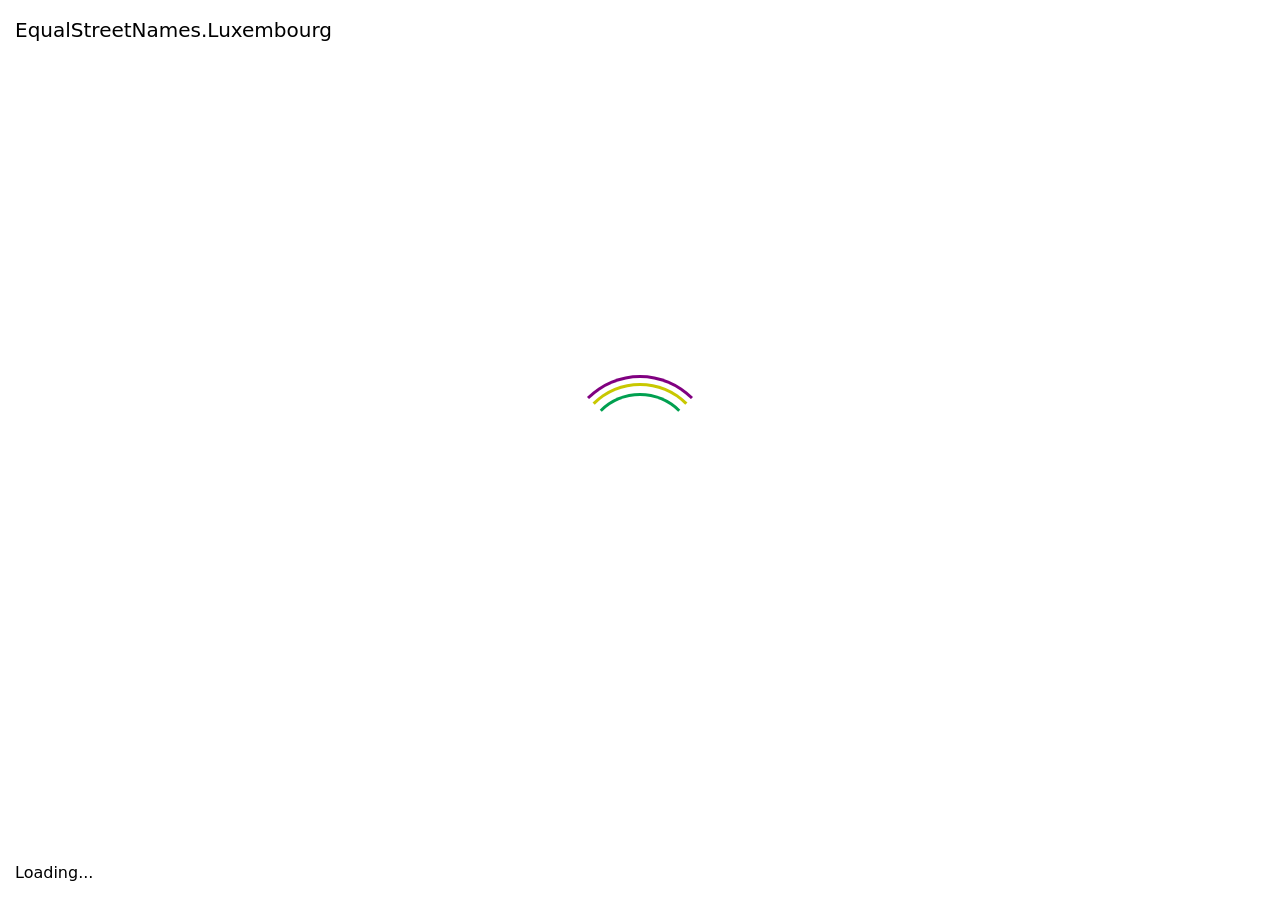
<file: index.html>
<!doctype html><html lang="en"><head><meta charset="utf-8"><meta name="viewport" content="width=device-width, initial-scale=1, shrink-to-fit=no"><link rel="stylesheet" href="https://stackpath.bootstrapcdn.com/bootstrap/4.4.1/css/bootstrap.min.css" integrity="sha384-Vkoo8x4CGsO3+Hhxv8T/Q5PaXtkKtu6ug5TOeNV6gBiFeWPGFN9MuhOf23Q9Ifjh" crossorigin><title>EqualStreetNames.Luxembourg</title><style>html,body{height:100vh;width:100vw}</style></head><body class="align-items-center d-flex flex-column"> <div class="list-group mt-3 text-center"> <a href="/en/index.html" class="list-group-item list-group-item-action"> English </a> </div> <script type="module">!function(){if("en"===(navigator.language||navigator.browserLanguage).slice(0,2))document.location.href="./en/index.html"}();</script> </body></html>
</file>
<file: en/index.1b334038.css>
@font-face{font-family:"Font Awesome 5 Brands";font-style:normal;font-weight:400;font-display:block;src:url(../fa-brands-400.e4f790e7.eot);src:url(../fa-brands-400.e4f790e7.eot#iefix)format("embedded-opentype"),url(../fa-brands-400.0b52c614.woff2)format("woff2"),url(../fa-brands-400.a0b02584.woff)format("woff"),url(../fa-brands-400.81da6092.ttf)format("truetype"),url(../fa-brands-400.068b1299.svg#fontawesome)format("svg")}.fab{font-family:"Font Awesome 5 Brands";font-weight:400}@font-face{font-family:"Font Awesome 5 Free";font-style:normal;font-weight:900;font-display:block;src:url(../fa-solid-900.6b1a037a.eot);src:url(../fa-solid-900.6b1a037a.eot#iefix)format("embedded-opentype"),url(../fa-solid-900.6002b354.woff2)format("woff2"),url(../fa-solid-900.80005ece.woff)format("woff"),url(../fa-solid-900.67ecc626.ttf)format("truetype"),url(../fa-solid-900.45f46c3e.svg#fontawesome)format("svg")}.fa,.fas{font-family:"Font Awesome 5 Free";font-weight:900}.fa,.fas,.far,.fal,.fad,.fab{-moz-osx-font-smoothing:grayscale;-webkit-font-smoothing:antialiased;font-variant:normal;text-rendering:auto;font-style:normal;line-height:1;display:inline-block}.fa-lg{vertical-align:-.0667em;font-size:1.33333em;line-height:.75em}.fa-xs{font-size:.75em}.fa-sm{font-size:.875em}.fa-1x{font-size:1em}.fa-2x{font-size:2em}.fa-3x{font-size:3em}.fa-4x{font-size:4em}.fa-5x{font-size:5em}.fa-6x{font-size:6em}.fa-7x{font-size:7em}.fa-8x{font-size:8em}.fa-9x{font-size:9em}.fa-10x{font-size:10em}.fa-fw{text-align:center;width:1.25em}.fa-ul{margin-left:2.5em;padding-left:0;list-style-type:none}.fa-ul>li{position:relative}.fa-li{text-align:center;width:2em;line-height:inherit;position:absolute;left:-2em}.fa-border{border:.08em solid #eee;border-radius:.1em;padding:.2em .25em .15em}.fa-pull-left{float:left}.fa-pull-right{float:right}.fa.fa-pull-left,.fas.fa-pull-left,.far.fa-pull-left,.fal.fa-pull-left,.fab.fa-pull-left{margin-right:.3em}.fa.fa-pull-right,.fas.fa-pull-right,.far.fa-pull-right,.fal.fa-pull-right,.fab.fa-pull-right{margin-left:.3em}.fa-spin{animation:fa-spin 2s linear infinite}.fa-pulse{animation:fa-spin 1s steps(8,end) infinite}@keyframes fa-spin{0%{transform:rotate(0deg)}to{transform:rotate(360deg)}}.fa-rotate-90{-ms-filter:"progid:DXImageTransform.Microsoft.BasicImage(rotation=1)";transform:rotate(90deg)}.fa-rotate-180{-ms-filter:"progid:DXImageTransform.Microsoft.BasicImage(rotation=2)";transform:rotate(180deg)}.fa-rotate-270{-ms-filter:"progid:DXImageTransform.Microsoft.BasicImage(rotation=3)";transform:rotate(270deg)}.fa-flip-horizontal{-ms-filter:"progid:DXImageTransform.Microsoft.BasicImage(rotation=0, mirror=1)";transform:scaleX(-1)}.fa-flip-vertical{-ms-filter:"progid:DXImageTransform.Microsoft.BasicImage(rotation=2, mirror=1)";transform:scaleY(-1)}.fa-flip-both,.fa-flip-horizontal.fa-flip-vertical{-ms-filter:"progid:DXImageTransform.Microsoft.BasicImage(rotation=2, mirror=1)";transform:scale(-1)}:root .fa-rotate-90,:root .fa-rotate-180,:root .fa-rotate-270,:root .fa-flip-horizontal,:root .fa-flip-vertical,:root .fa-flip-both{-webkit-filter:none;filter:none}.fa-stack{height:2em;vertical-align:middle;width:2.5em;line-height:2em;display:inline-block;position:relative}.fa-stack-1x,.fa-stack-2x{text-align:center;width:100%;position:absolute;left:0}.fa-stack-1x{line-height:inherit}.fa-stack-2x{font-size:2em}.fa-inverse{color:#fff}.fa-500px:before{content:""}.fa-accessible-icon:before{content:""}.fa-accusoft:before{content:""}.fa-acquisitions-incorporated:before{content:""}.fa-ad:before{content:""}.fa-address-book:before{content:""}.fa-address-card:before{content:""}.fa-adjust:before{content:""}.fa-adn:before{content:""}.fa-adversal:before{content:""}.fa-affiliatetheme:before{content:""}.fa-air-freshener:before{content:""}.fa-airbnb:before{content:""}.fa-algolia:before{content:""}.fa-align-center:before{content:""}.fa-align-justify:before{content:""}.fa-align-left:before{content:""}.fa-align-right:before{content:""}.fa-alipay:before{content:""}.fa-allergies:before{content:""}.fa-amazon:before{content:""}.fa-amazon-pay:before{content:""}.fa-ambulance:before{content:""}.fa-american-sign-language-interpreting:before{content:""}.fa-amilia:before{content:""}.fa-anchor:before{content:""}.fa-android:before{content:""}.fa-angellist:before{content:""}.fa-angle-double-down:before{content:""}.fa-angle-double-left:before{content:""}.fa-angle-double-right:before{content:""}.fa-angle-double-up:before{content:""}.fa-angle-down:before{content:""}.fa-angle-left:before{content:""}.fa-angle-right:before{content:""}.fa-angle-up:before{content:""}.fa-angry:before{content:""}.fa-angrycreative:before{content:""}.fa-angular:before{content:""}.fa-ankh:before{content:""}.fa-app-store:before{content:""}.fa-app-store-ios:before{content:""}.fa-apper:before{content:""}.fa-apple:before{content:""}.fa-apple-alt:before{content:""}.fa-apple-pay:before{content:""}.fa-archive:before{content:""}.fa-archway:before{content:""}.fa-arrow-alt-circle-down:before{content:""}.fa-arrow-alt-circle-left:before{content:""}.fa-arrow-alt-circle-right:before{content:""}.fa-arrow-alt-circle-up:before{content:""}.fa-arrow-circle-down:before{content:""}.fa-arrow-circle-left:before{content:""}.fa-arrow-circle-right:before{content:""}.fa-arrow-circle-up:before{content:""}.fa-arrow-down:before{content:""}.fa-arrow-left:before{content:""}.fa-arrow-right:before{content:""}.fa-arrow-up:before{content:""}.fa-arrows-alt:before{content:""}.fa-arrows-alt-h:before{content:""}.fa-arrows-alt-v:before{content:""}.fa-artstation:before{content:""}.fa-assistive-listening-systems:before{content:""}.fa-asterisk:before{content:""}.fa-asymmetrik:before{content:""}.fa-at:before{content:""}.fa-atlas:before{content:""}.fa-atlassian:before{content:""}.fa-atom:before{content:""}.fa-audible:before{content:""}.fa-audio-description:before{content:""}.fa-autoprefixer:before{content:""}.fa-avianex:before{content:""}.fa-aviato:before{content:""}.fa-award:before{content:""}.fa-aws:before{content:""}.fa-baby:before{content:""}.fa-baby-carriage:before{content:""}.fa-backspace:before{content:""}.fa-backward:before{content:""}.fa-bacon:before{content:""}.fa-bacteria:before{content:""}.fa-bacterium:before{content:""}.fa-bahai:before{content:""}.fa-balance-scale:before{content:""}.fa-balance-scale-left:before{content:""}.fa-balance-scale-right:before{content:""}.fa-ban:before{content:""}.fa-band-aid:before{content:""}.fa-bandcamp:before{content:""}.fa-barcode:before{content:""}.fa-bars:before{content:""}.fa-baseball-ball:before{content:""}.fa-basketball-ball:before{content:""}.fa-bath:before{content:""}.fa-battery-empty:before{content:""}.fa-battery-full:before{content:""}.fa-battery-half:before{content:""}.fa-battery-quarter:before{content:""}.fa-battery-three-quarters:before{content:""}.fa-battle-net:before{content:""}.fa-bed:before{content:""}.fa-beer:before{content:""}.fa-behance:before{content:""}.fa-behance-square:before{content:""}.fa-bell:before{content:""}.fa-bell-slash:before{content:""}.fa-bezier-curve:before{content:""}.fa-bible:before{content:""}.fa-bicycle:before{content:""}.fa-biking:before{content:""}.fa-bimobject:before{content:""}.fa-binoculars:before{content:""}.fa-biohazard:before{content:""}.fa-birthday-cake:before{content:""}.fa-bitbucket:before{content:""}.fa-bitcoin:before{content:""}.fa-bity:before{content:""}.fa-black-tie:before{content:""}.fa-blackberry:before{content:""}.fa-blender:before{content:""}.fa-blender-phone:before{content:""}.fa-blind:before{content:""}.fa-blog:before{content:""}.fa-blogger:before{content:""}.fa-blogger-b:before{content:""}.fa-bluetooth:before{content:""}.fa-bluetooth-b:before{content:""}.fa-bold:before{content:""}.fa-bolt:before{content:""}.fa-bomb:before{content:""}.fa-bone:before{content:""}.fa-bong:before{content:""}.fa-book:before{content:""}.fa-book-dead:before{content:""}.fa-book-medical:before{content:""}.fa-book-open:before{content:""}.fa-book-reader:before{content:""}.fa-bookmark:before{content:""}.fa-bootstrap:before{content:""}.fa-border-all:before{content:""}.fa-border-none:before{content:""}.fa-border-style:before{content:""}.fa-bowling-ball:before{content:""}.fa-box:before{content:""}.fa-box-open:before{content:""}.fa-box-tissue:before{content:""}.fa-boxes:before{content:""}.fa-braille:before{content:""}.fa-brain:before{content:""}.fa-bread-slice:before{content:""}.fa-briefcase:before{content:""}.fa-briefcase-medical:before{content:""}.fa-broadcast-tower:before{content:""}.fa-broom:before{content:""}.fa-brush:before{content:""}.fa-btc:before{content:""}.fa-buffer:before{content:""}.fa-bug:before{content:""}.fa-building:before{content:""}.fa-bullhorn:before{content:""}.fa-bullseye:before{content:""}.fa-burn:before{content:""}.fa-buromobelexperte:before{content:""}.fa-bus:before{content:""}.fa-bus-alt:before{content:""}.fa-business-time:before{content:""}.fa-buy-n-large:before{content:""}.fa-buysellads:before{content:""}.fa-calculator:before{content:""}.fa-calendar:before{content:""}.fa-calendar-alt:before{content:""}.fa-calendar-check:before{content:""}.fa-calendar-day:before{content:""}.fa-calendar-minus:before{content:""}.fa-calendar-plus:before{content:""}.fa-calendar-times:before{content:""}.fa-calendar-week:before{content:""}.fa-camera:before{content:""}.fa-camera-retro:before{content:""}.fa-campground:before{content:""}.fa-canadian-maple-leaf:before{content:""}.fa-candy-cane:before{content:""}.fa-cannabis:before{content:""}.fa-capsules:before{content:""}.fa-car:before{content:""}.fa-car-alt:before{content:""}.fa-car-battery:before{content:""}.fa-car-crash:before{content:""}.fa-car-side:before{content:""}.fa-caravan:before{content:""}.fa-caret-down:before{content:""}.fa-caret-left:before{content:""}.fa-caret-right:before{content:""}.fa-caret-square-down:before{content:""}.fa-caret-square-left:before{content:""}.fa-caret-square-right:before{content:""}.fa-caret-square-up:before{content:""}.fa-caret-up:before{content:""}.fa-carrot:before{content:""}.fa-cart-arrow-down:before{content:""}.fa-cart-plus:before{content:""}.fa-cash-register:before{content:""}.fa-cat:before{content:""}.fa-cc-amazon-pay:before{content:""}.fa-cc-amex:before{content:""}.fa-cc-apple-pay:before{content:""}.fa-cc-diners-club:before{content:""}.fa-cc-discover:before{content:""}.fa-cc-jcb:before{content:""}.fa-cc-mastercard:before{content:""}.fa-cc-paypal:before{content:""}.fa-cc-stripe:before{content:""}.fa-cc-visa:before{content:""}.fa-centercode:before{content:""}.fa-centos:before{content:""}.fa-certificate:before{content:""}.fa-chair:before{content:""}.fa-chalkboard:before{content:""}.fa-chalkboard-teacher:before{content:""}.fa-charging-station:before{content:""}.fa-chart-area:before{content:""}.fa-chart-bar:before{content:""}.fa-chart-line:before{content:""}.fa-chart-pie:before{content:""}.fa-check:before{content:""}.fa-check-circle:before{content:""}.fa-check-double:before{content:""}.fa-check-square:before{content:""}.fa-cheese:before{content:""}.fa-chess:before{content:""}.fa-chess-bishop:before{content:""}.fa-chess-board:before{content:""}.fa-chess-king:before{content:""}.fa-chess-knight:before{content:""}.fa-chess-pawn:before{content:""}.fa-chess-queen:before{content:""}.fa-chess-rook:before{content:""}.fa-chevron-circle-down:before{content:""}.fa-chevron-circle-left:before{content:""}.fa-chevron-circle-right:before{content:""}.fa-chevron-circle-up:before{content:""}.fa-chevron-down:before{content:""}.fa-chevron-left:before{content:""}.fa-chevron-right:before{content:""}.fa-chevron-up:before{content:""}.fa-child:before{content:""}.fa-chrome:before{content:""}.fa-chromecast:before{content:""}.fa-church:before{content:""}.fa-circle:before{content:""}.fa-circle-notch:before{content:""}.fa-city:before{content:""}.fa-clinic-medical:before{content:""}.fa-clipboard:before{content:""}.fa-clipboard-check:before{content:""}.fa-clipboard-list:before{content:""}.fa-clock:before{content:""}.fa-clone:before{content:""}.fa-closed-captioning:before{content:""}.fa-cloud:before{content:""}.fa-cloud-download-alt:before{content:""}.fa-cloud-meatball:before{content:""}.fa-cloud-moon:before{content:""}.fa-cloud-moon-rain:before{content:""}.fa-cloud-rain:before{content:""}.fa-cloud-showers-heavy:before{content:""}.fa-cloud-sun:before{content:""}.fa-cloud-sun-rain:before{content:""}.fa-cloud-upload-alt:before{content:""}.fa-cloudflare:before{content:""}.fa-cloudscale:before{content:""}.fa-cloudsmith:before{content:""}.fa-cloudversify:before{content:""}.fa-cocktail:before{content:""}.fa-code:before{content:""}.fa-code-branch:before{content:""}.fa-codepen:before{content:""}.fa-codiepie:before{content:""}.fa-coffee:before{content:""}.fa-cog:before{content:""}.fa-cogs:before{content:""}.fa-coins:before{content:""}.fa-columns:before{content:""}.fa-comment:before{content:""}.fa-comment-alt:before{content:""}.fa-comment-dollar:before{content:""}.fa-comment-dots:before{content:""}.fa-comment-medical:before{content:""}.fa-comment-slash:before{content:""}.fa-comments:before{content:""}.fa-comments-dollar:before{content:""}.fa-compact-disc:before{content:""}.fa-compass:before{content:""}.fa-compress:before{content:""}.fa-compress-alt:before{content:""}.fa-compress-arrows-alt:before{content:""}.fa-concierge-bell:before{content:""}.fa-confluence:before{content:""}.fa-connectdevelop:before{content:""}.fa-contao:before{content:""}.fa-cookie:before{content:""}.fa-cookie-bite:before{content:""}.fa-copy:before{content:""}.fa-copyright:before{content:""}.fa-cotton-bureau:before{content:""}.fa-couch:before{content:""}.fa-cpanel:before{content:""}.fa-creative-commons:before{content:""}.fa-creative-commons-by:before{content:""}.fa-creative-commons-nc:before{content:""}.fa-creative-commons-nc-eu:before{content:""}.fa-creative-commons-nc-jp:before{content:""}.fa-creative-commons-nd:before{content:""}.fa-creative-commons-pd:before{content:""}.fa-creative-commons-pd-alt:before{content:""}.fa-creative-commons-remix:before{content:""}.fa-creative-commons-sa:before{content:""}.fa-creative-commons-sampling:before{content:""}.fa-creative-commons-sampling-plus:before{content:""}.fa-creative-commons-share:before{content:""}.fa-creative-commons-zero:before{content:""}.fa-credit-card:before{content:""}.fa-critical-role:before{content:""}.fa-crop:before{content:""}.fa-crop-alt:before{content:""}.fa-cross:before{content:""}.fa-crosshairs:before{content:""}.fa-crow:before{content:""}.fa-crown:before{content:""}.fa-crutch:before{content:""}.fa-css3:before{content:""}.fa-css3-alt:before{content:""}.fa-cube:before{content:""}.fa-cubes:before{content:""}.fa-cut:before{content:""}.fa-cuttlefish:before{content:""}.fa-d-and-d:before{content:""}.fa-d-and-d-beyond:before{content:""}.fa-dailymotion:before{content:""}.fa-dashcube:before{content:""}.fa-database:before{content:""}.fa-deaf:before{content:""}.fa-deezer:before{content:""}.fa-delicious:before{content:""}.fa-democrat:before{content:""}.fa-deploydog:before{content:""}.fa-deskpro:before{content:""}.fa-desktop:before{content:""}.fa-dev:before{content:""}.fa-deviantart:before{content:""}.fa-dharmachakra:before{content:""}.fa-dhl:before{content:""}.fa-diagnoses:before{content:""}.fa-diaspora:before{content:""}.fa-dice:before{content:""}.fa-dice-d20:before{content:""}.fa-dice-d6:before{content:""}.fa-dice-five:before{content:""}.fa-dice-four:before{content:""}.fa-dice-one:before{content:""}.fa-dice-six:before{content:""}.fa-dice-three:before{content:""}.fa-dice-two:before{content:""}.fa-digg:before{content:""}.fa-digital-ocean:before{content:""}.fa-digital-tachograph:before{content:""}.fa-directions:before{content:""}.fa-discord:before{content:""}.fa-discourse:before{content:""}.fa-disease:before{content:""}.fa-divide:before{content:""}.fa-dizzy:before{content:""}.fa-dna:before{content:""}.fa-dochub:before{content:""}.fa-docker:before{content:""}.fa-dog:before{content:""}.fa-dollar-sign:before{content:""}.fa-dolly:before{content:""}.fa-dolly-flatbed:before{content:""}.fa-donate:before{content:""}.fa-door-closed:before{content:""}.fa-door-open:before{content:""}.fa-dot-circle:before{content:""}.fa-dove:before{content:""}.fa-download:before{content:""}.fa-draft2digital:before{content:""}.fa-drafting-compass:before{content:""}.fa-dragon:before{content:""}.fa-draw-polygon:before{content:""}.fa-dribbble:before{content:""}.fa-dribbble-square:before{content:""}.fa-dropbox:before{content:""}.fa-drum:before{content:""}.fa-drum-steelpan:before{content:""}.fa-drumstick-bite:before{content:""}.fa-drupal:before{content:""}.fa-dumbbell:before{content:""}.fa-dumpster:before{content:""}.fa-dumpster-fire:before{content:""}.fa-dungeon:before{content:""}.fa-dyalog:before{content:""}.fa-earlybirds:before{content:""}.fa-ebay:before{content:""}.fa-edge:before{content:""}.fa-edge-legacy:before{content:""}.fa-edit:before{content:""}.fa-egg:before{content:""}.fa-eject:before{content:""}.fa-elementor:before{content:""}.fa-ellipsis-h:before{content:""}.fa-ellipsis-v:before{content:""}.fa-ello:before{content:""}.fa-ember:before{content:""}.fa-empire:before{content:""}.fa-envelope:before{content:""}.fa-envelope-open:before{content:""}.fa-envelope-open-text:before{content:""}.fa-envelope-square:before{content:""}.fa-envira:before{content:""}.fa-equals:before{content:""}.fa-eraser:before{content:""}.fa-erlang:before{content:""}.fa-ethereum:before{content:""}.fa-ethernet:before{content:""}.fa-etsy:before{content:""}.fa-euro-sign:before{content:""}.fa-evernote:before{content:""}.fa-exchange-alt:before{content:""}.fa-exclamation:before{content:""}.fa-exclamation-circle:before{content:""}.fa-exclamation-triangle:before{content:""}.fa-expand:before{content:""}.fa-expand-alt:before{content:""}.fa-expand-arrows-alt:before{content:""}.fa-expeditedssl:before{content:""}.fa-external-link-alt:before{content:""}.fa-external-link-square-alt:before{content:""}.fa-eye:before{content:""}.fa-eye-dropper:before{content:""}.fa-eye-slash:before{content:""}.fa-facebook:before{content:""}.fa-facebook-f:before{content:""}.fa-facebook-messenger:before{content:""}.fa-facebook-square:before{content:""}.fa-fan:before{content:""}.fa-fantasy-flight-games:before{content:""}.fa-fast-backward:before{content:""}.fa-fast-forward:before{content:""}.fa-faucet:before{content:""}.fa-fax:before{content:""}.fa-feather:before{content:""}.fa-feather-alt:before{content:""}.fa-fedex:before{content:""}.fa-fedora:before{content:""}.fa-female:before{content:""}.fa-fighter-jet:before{content:""}.fa-figma:before{content:""}.fa-file:before{content:""}.fa-file-alt:before{content:""}.fa-file-archive:before{content:""}.fa-file-audio:before{content:""}.fa-file-code:before{content:""}.fa-file-contract:before{content:""}.fa-file-csv:before{content:""}.fa-file-download:before{content:""}.fa-file-excel:before{content:""}.fa-file-export:before{content:""}.fa-file-image:before{content:""}.fa-file-import:before{content:""}.fa-file-invoice:before{content:""}.fa-file-invoice-dollar:before{content:""}.fa-file-medical:before{content:""}.fa-file-medical-alt:before{content:""}.fa-file-pdf:before{content:""}.fa-file-powerpoint:before{content:""}.fa-file-prescription:before{content:""}.fa-file-signature:before{content:""}.fa-file-upload:before{content:""}.fa-file-video:before{content:""}.fa-file-word:before{content:""}.fa-fill:before{content:""}.fa-fill-drip:before{content:""}.fa-film:before{content:""}.fa-filter:before{content:""}.fa-fingerprint:before{content:""}.fa-fire:before{content:""}.fa-fire-alt:before{content:""}.fa-fire-extinguisher:before{content:""}.fa-firefox:before{content:""}.fa-firefox-browser:before{content:""}.fa-first-aid:before{content:""}.fa-first-order:before{content:""}.fa-first-order-alt:before{content:""}.fa-firstdraft:before{content:""}.fa-fish:before{content:""}.fa-fist-raised:before{content:""}.fa-flag:before{content:""}.fa-flag-checkered:before{content:""}.fa-flag-usa:before{content:""}.fa-flask:before{content:""}.fa-flickr:before{content:""}.fa-flipboard:before{content:""}.fa-flushed:before{content:""}.fa-fly:before{content:""}.fa-folder:before{content:""}.fa-folder-minus:before{content:""}.fa-folder-open:before{content:""}.fa-folder-plus:before{content:""}.fa-font:before{content:""}.fa-font-awesome:before{content:""}.fa-font-awesome-alt:before{content:""}.fa-font-awesome-flag:before{content:""}.fa-font-awesome-logo-full:before{content:""}.fa-fonticons:before{content:""}.fa-fonticons-fi:before{content:""}.fa-football-ball:before{content:""}.fa-fort-awesome:before{content:""}.fa-fort-awesome-alt:before{content:""}.fa-forumbee:before{content:""}.fa-forward:before{content:""}.fa-foursquare:before{content:""}.fa-free-code-camp:before{content:""}.fa-freebsd:before{content:""}.fa-frog:before{content:""}.fa-frown:before{content:""}.fa-frown-open:before{content:""}.fa-fulcrum:before{content:""}.fa-funnel-dollar:before{content:""}.fa-futbol:before{content:""}.fa-galactic-republic:before{content:""}.fa-galactic-senate:before{content:""}.fa-gamepad:before{content:""}.fa-gas-pump:before{content:""}.fa-gavel:before{content:""}.fa-gem:before{content:""}.fa-genderless:before{content:""}.fa-get-pocket:before{content:""}.fa-gg:before{content:""}.fa-gg-circle:before{content:""}.fa-ghost:before{content:""}.fa-gift:before{content:""}.fa-gifts:before{content:""}.fa-git:before{content:""}.fa-git-alt:before{content:""}.fa-git-square:before{content:""}.fa-github:before{content:""}.fa-github-alt:before{content:""}.fa-github-square:before{content:""}.fa-gitkraken:before{content:""}.fa-gitlab:before{content:""}.fa-gitter:before{content:""}.fa-glass-cheers:before{content:""}.fa-glass-martini:before{content:""}.fa-glass-martini-alt:before{content:""}.fa-glass-whiskey:before{content:""}.fa-glasses:before{content:""}.fa-glide:before{content:""}.fa-glide-g:before{content:""}.fa-globe:before{content:""}.fa-globe-africa:before{content:""}.fa-globe-americas:before{content:""}.fa-globe-asia:before{content:""}.fa-globe-europe:before{content:""}.fa-gofore:before{content:""}.fa-golf-ball:before{content:""}.fa-goodreads:before{content:""}.fa-goodreads-g:before{content:""}.fa-google:before{content:""}.fa-google-drive:before{content:""}.fa-google-pay:before{content:""}.fa-google-play:before{content:""}.fa-google-plus:before{content:""}.fa-google-plus-g:before{content:""}.fa-google-plus-square:before{content:""}.fa-google-wallet:before{content:""}.fa-gopuram:before{content:""}.fa-graduation-cap:before{content:""}.fa-gratipay:before{content:""}.fa-grav:before{content:""}.fa-greater-than:before{content:""}.fa-greater-than-equal:before{content:""}.fa-grimace:before{content:""}.fa-grin:before{content:""}.fa-grin-alt:before{content:""}.fa-grin-beam:before{content:""}.fa-grin-beam-sweat:before{content:""}.fa-grin-hearts:before{content:""}.fa-grin-squint:before{content:""}.fa-grin-squint-tears:before{content:""}.fa-grin-stars:before{content:""}.fa-grin-tears:before{content:""}.fa-grin-tongue:before{content:""}.fa-grin-tongue-squint:before{content:""}.fa-grin-tongue-wink:before{content:""}.fa-grin-wink:before{content:""}.fa-grip-horizontal:before{content:""}.fa-grip-lines:before{content:""}.fa-grip-lines-vertical:before{content:""}.fa-grip-vertical:before{content:""}.fa-gripfire:before{content:""}.fa-grunt:before{content:""}.fa-guilded:before{content:""}.fa-guitar:before{content:""}.fa-gulp:before{content:""}.fa-h-square:before{content:""}.fa-hacker-news:before{content:""}.fa-hacker-news-square:before{content:""}.fa-hackerrank:before{content:""}.fa-hamburger:before{content:""}.fa-hammer:before{content:""}.fa-hamsa:before{content:""}.fa-hand-holding:before{content:""}.fa-hand-holding-heart:before{content:""}.fa-hand-holding-medical:before{content:""}.fa-hand-holding-usd:before{content:""}.fa-hand-holding-water:before{content:""}.fa-hand-lizard:before{content:""}.fa-hand-middle-finger:before{content:""}.fa-hand-paper:before{content:""}.fa-hand-peace:before{content:""}.fa-hand-point-down:before{content:""}.fa-hand-point-left:before{content:""}.fa-hand-point-right:before{content:""}.fa-hand-point-up:before{content:""}.fa-hand-pointer:before{content:""}.fa-hand-rock:before{content:""}.fa-hand-scissors:before{content:""}.fa-hand-sparkles:before{content:""}.fa-hand-spock:before{content:""}.fa-hands:before{content:""}.fa-hands-helping:before{content:""}.fa-hands-wash:before{content:""}.fa-handshake:before{content:""}.fa-handshake-alt-slash:before{content:""}.fa-handshake-slash:before{content:""}.fa-hanukiah:before{content:""}.fa-hard-hat:before{content:""}.fa-hashtag:before{content:""}.fa-hat-cowboy:before{content:""}.fa-hat-cowboy-side:before{content:""}.fa-hat-wizard:before{content:""}.fa-hdd:before{content:""}.fa-head-side-cough:before{content:""}.fa-head-side-cough-slash:before{content:""}.fa-head-side-mask:before{content:""}.fa-head-side-virus:before{content:""}.fa-heading:before{content:""}.fa-headphones:before{content:""}.fa-headphones-alt:before{content:""}.fa-headset:before{content:""}.fa-heart:before{content:""}.fa-heart-broken:before{content:""}.fa-heartbeat:before{content:""}.fa-helicopter:before{content:""}.fa-highlighter:before{content:""}.fa-hiking:before{content:""}.fa-hippo:before{content:""}.fa-hips:before{content:""}.fa-hire-a-helper:before{content:""}.fa-history:before{content:""}.fa-hive:before{content:""}.fa-hockey-puck:before{content:""}.fa-holly-berry:before{content:""}.fa-home:before{content:""}.fa-hooli:before{content:""}.fa-hornbill:before{content:""}.fa-horse:before{content:""}.fa-horse-head:before{content:""}.fa-hospital:before{content:""}.fa-hospital-alt:before{content:""}.fa-hospital-symbol:before{content:""}.fa-hospital-user:before{content:""}.fa-hot-tub:before{content:""}.fa-hotdog:before{content:""}.fa-hotel:before{content:""}.fa-hotjar:before{content:""}.fa-hourglass:before{content:""}.fa-hourglass-end:before{content:""}.fa-hourglass-half:before{content:""}.fa-hourglass-start:before{content:""}.fa-house-damage:before{content:""}.fa-house-user:before{content:""}.fa-houzz:before{content:""}.fa-hryvnia:before{content:""}.fa-html5:before{content:""}.fa-hubspot:before{content:""}.fa-i-cursor:before{content:""}.fa-ice-cream:before{content:""}.fa-icicles:before{content:""}.fa-icons:before{content:""}.fa-id-badge:before{content:""}.fa-id-card:before{content:""}.fa-id-card-alt:before{content:""}.fa-ideal:before{content:""}.fa-igloo:before{content:""}.fa-image:before{content:""}.fa-images:before{content:""}.fa-imdb:before{content:""}.fa-inbox:before{content:""}.fa-indent:before{content:""}.fa-industry:before{content:""}.fa-infinity:before{content:""}.fa-info:before{content:""}.fa-info-circle:before{content:""}.fa-innosoft:before{content:""}.fa-instagram:before{content:""}.fa-instagram-square:before{content:""}.fa-instalod:before{content:""}.fa-intercom:before{content:""}.fa-internet-explorer:before{content:""}.fa-invision:before{content:""}.fa-ioxhost:before{content:""}.fa-italic:before{content:""}.fa-itch-io:before{content:""}.fa-itunes:before{content:""}.fa-itunes-note:before{content:""}.fa-java:before{content:""}.fa-jedi:before{content:""}.fa-jedi-order:before{content:""}.fa-jenkins:before{content:""}.fa-jira:before{content:""}.fa-joget:before{content:""}.fa-joint:before{content:""}.fa-joomla:before{content:""}.fa-journal-whills:before{content:""}.fa-js:before{content:""}.fa-js-square:before{content:""}.fa-jsfiddle:before{content:""}.fa-kaaba:before{content:""}.fa-kaggle:before{content:""}.fa-key:before{content:""}.fa-keybase:before{content:""}.fa-keyboard:before{content:""}.fa-keycdn:before{content:""}.fa-khanda:before{content:""}.fa-kickstarter:before{content:""}.fa-kickstarter-k:before{content:""}.fa-kiss:before{content:""}.fa-kiss-beam:before{content:""}.fa-kiss-wink-heart:before{content:""}.fa-kiwi-bird:before{content:""}.fa-korvue:before{content:""}.fa-landmark:before{content:""}.fa-language:before{content:""}.fa-laptop:before{content:""}.fa-laptop-code:before{content:""}.fa-laptop-house:before{content:""}.fa-laptop-medical:before{content:""}.fa-laravel:before{content:""}.fa-lastfm:before{content:""}.fa-lastfm-square:before{content:""}.fa-laugh:before{content:""}.fa-laugh-beam:before{content:""}.fa-laugh-squint:before{content:""}.fa-laugh-wink:before{content:""}.fa-layer-group:before{content:""}.fa-leaf:before{content:""}.fa-leanpub:before{content:""}.fa-lemon:before{content:""}.fa-less:before{content:""}.fa-less-than:before{content:""}.fa-less-than-equal:before{content:""}.fa-level-down-alt:before{content:""}.fa-level-up-alt:before{content:""}.fa-life-ring:before{content:""}.fa-lightbulb:before{content:""}.fa-line:before{content:""}.fa-link:before{content:""}.fa-linkedin:before{content:""}.fa-linkedin-in:before{content:""}.fa-linode:before{content:""}.fa-linux:before{content:""}.fa-lira-sign:before{content:""}.fa-list:before{content:""}.fa-list-alt:before{content:""}.fa-list-ol:before{content:""}.fa-list-ul:before{content:""}.fa-location-arrow:before{content:""}.fa-lock:before{content:""}.fa-lock-open:before{content:""}.fa-long-arrow-alt-down:before{content:""}.fa-long-arrow-alt-left:before{content:""}.fa-long-arrow-alt-right:before{content:""}.fa-long-arrow-alt-up:before{content:""}.fa-low-vision:before{content:""}.fa-luggage-cart:before{content:""}.fa-lungs:before{content:""}.fa-lungs-virus:before{content:""}.fa-lyft:before{content:""}.fa-magento:before{content:""}.fa-magic:before{content:""}.fa-magnet:before{content:""}.fa-mail-bulk:before{content:""}.fa-mailchimp:before{content:""}.fa-male:before{content:""}.fa-mandalorian:before{content:""}.fa-map:before{content:""}.fa-map-marked:before{content:""}.fa-map-marked-alt:before{content:""}.fa-map-marker:before{content:""}.fa-map-marker-alt:before{content:""}.fa-map-pin:before{content:""}.fa-map-signs:before{content:""}.fa-markdown:before{content:""}.fa-marker:before{content:""}.fa-mars:before{content:""}.fa-mars-double:before{content:""}.fa-mars-stroke:before{content:""}.fa-mars-stroke-h:before{content:""}.fa-mars-stroke-v:before{content:""}.fa-mask:before{content:""}.fa-mastodon:before{content:""}.fa-maxcdn:before{content:""}.fa-mdb:before{content:""}.fa-medal:before{content:""}.fa-medapps:before{content:""}.fa-medium:before{content:""}.fa-medium-m:before{content:""}.fa-medkit:before{content:""}.fa-medrt:before{content:""}.fa-meetup:before{content:""}.fa-megaport:before{content:""}.fa-meh:before{content:""}.fa-meh-blank:before{content:""}.fa-meh-rolling-eyes:before{content:""}.fa-memory:before{content:""}.fa-mendeley:before{content:""}.fa-menorah:before{content:""}.fa-mercury:before{content:""}.fa-meteor:before{content:""}.fa-microblog:before{content:""}.fa-microchip:before{content:""}.fa-microphone:before{content:""}.fa-microphone-alt:before{content:""}.fa-microphone-alt-slash:before{content:""}.fa-microphone-slash:before{content:""}.fa-microscope:before{content:""}.fa-microsoft:before{content:""}.fa-minus:before{content:""}.fa-minus-circle:before{content:""}.fa-minus-square:before{content:""}.fa-mitten:before{content:""}.fa-mix:before{content:""}.fa-mixcloud:before{content:""}.fa-mixer:before{content:""}.fa-mizuni:before{content:""}.fa-mobile:before{content:""}.fa-mobile-alt:before{content:""}.fa-modx:before{content:""}.fa-monero:before{content:""}.fa-money-bill:before{content:""}.fa-money-bill-alt:before{content:""}.fa-money-bill-wave:before{content:""}.fa-money-bill-wave-alt:before{content:""}.fa-money-check:before{content:""}.fa-money-check-alt:before{content:""}.fa-monument:before{content:""}.fa-moon:before{content:""}.fa-mortar-pestle:before{content:""}.fa-mosque:before{content:""}.fa-motorcycle:before{content:""}.fa-mountain:before{content:""}.fa-mouse:before{content:""}.fa-mouse-pointer:before{content:""}.fa-mug-hot:before{content:""}.fa-music:before{content:""}.fa-napster:before{content:""}.fa-neos:before{content:""}.fa-network-wired:before{content:""}.fa-neuter:before{content:""}.fa-newspaper:before{content:""}.fa-nimblr:before{content:""}.fa-node:before{content:""}.fa-node-js:before{content:""}.fa-not-equal:before{content:""}.fa-notes-medical:before{content:""}.fa-npm:before{content:""}.fa-ns8:before{content:""}.fa-nutritionix:before{content:""}.fa-object-group:before{content:""}.fa-object-ungroup:before{content:""}.fa-octopus-deploy:before{content:""}.fa-odnoklassniki:before{content:""}.fa-odnoklassniki-square:before{content:""}.fa-oil-can:before{content:""}.fa-old-republic:before{content:""}.fa-om:before{content:""}.fa-opencart:before{content:""}.fa-openid:before{content:""}.fa-opera:before{content:""}.fa-optin-monster:before{content:""}.fa-orcid:before{content:""}.fa-osi:before{content:""}.fa-otter:before{content:""}.fa-outdent:before{content:""}.fa-page4:before{content:""}.fa-pagelines:before{content:""}.fa-pager:before{content:""}.fa-paint-brush:before{content:""}.fa-paint-roller:before{content:""}.fa-palette:before{content:""}.fa-palfed:before{content:""}.fa-pallet:before{content:""}.fa-paper-plane:before{content:""}.fa-paperclip:before{content:""}.fa-parachute-box:before{content:""}.fa-paragraph:before{content:""}.fa-parking:before{content:""}.fa-passport:before{content:""}.fa-pastafarianism:before{content:""}.fa-paste:before{content:""}.fa-patreon:before{content:""}.fa-pause:before{content:""}.fa-pause-circle:before{content:""}.fa-paw:before{content:""}.fa-paypal:before{content:""}.fa-peace:before{content:""}.fa-pen:before{content:""}.fa-pen-alt:before{content:""}.fa-pen-fancy:before{content:""}.fa-pen-nib:before{content:""}.fa-pen-square:before{content:""}.fa-pencil-alt:before{content:""}.fa-pencil-ruler:before{content:""}.fa-penny-arcade:before{content:""}.fa-people-arrows:before{content:""}.fa-people-carry:before{content:""}.fa-pepper-hot:before{content:""}.fa-perbyte:before{content:""}.fa-percent:before{content:""}.fa-percentage:before{content:""}.fa-periscope:before{content:""}.fa-person-booth:before{content:""}.fa-phabricator:before{content:""}.fa-phoenix-framework:before{content:""}.fa-phoenix-squadron:before{content:""}.fa-phone:before{content:""}.fa-phone-alt:before{content:""}.fa-phone-slash:before{content:""}.fa-phone-square:before{content:""}.fa-phone-square-alt:before{content:""}.fa-phone-volume:before{content:""}.fa-photo-video:before{content:""}.fa-php:before{content:""}.fa-pied-piper:before{content:""}.fa-pied-piper-alt:before{content:""}.fa-pied-piper-hat:before{content:""}.fa-pied-piper-pp:before{content:""}.fa-pied-piper-square:before{content:""}.fa-piggy-bank:before{content:""}.fa-pills:before{content:""}.fa-pinterest:before{content:""}.fa-pinterest-p:before{content:""}.fa-pinterest-square:before{content:""}.fa-pizza-slice:before{content:""}.fa-place-of-worship:before{content:""}.fa-plane:before{content:""}.fa-plane-arrival:before{content:""}.fa-plane-departure:before{content:""}.fa-plane-slash:before{content:""}.fa-play:before{content:""}.fa-play-circle:before{content:""}.fa-playstation:before{content:""}.fa-plug:before{content:""}.fa-plus:before{content:""}.fa-plus-circle:before{content:""}.fa-plus-square:before{content:""}.fa-podcast:before{content:""}.fa-poll:before{content:""}.fa-poll-h:before{content:""}.fa-poo:before{content:""}.fa-poo-storm:before{content:""}.fa-poop:before{content:""}.fa-portrait:before{content:""}.fa-pound-sign:before{content:""}.fa-power-off:before{content:""}.fa-pray:before{content:""}.fa-praying-hands:before{content:""}.fa-prescription:before{content:""}.fa-prescription-bottle:before{content:""}.fa-prescription-bottle-alt:before{content:""}.fa-print:before{content:""}.fa-procedures:before{content:""}.fa-product-hunt:before{content:""}.fa-project-diagram:before{content:""}.fa-pump-medical:before{content:""}.fa-pump-soap:before{content:""}.fa-pushed:before{content:""}.fa-puzzle-piece:before{content:""}.fa-python:before{content:""}.fa-qq:before{content:""}.fa-qrcode:before{content:""}.fa-question:before{content:""}.fa-question-circle:before{content:""}.fa-quidditch:before{content:""}.fa-quinscape:before{content:""}.fa-quora:before{content:""}.fa-quote-left:before{content:""}.fa-quote-right:before{content:""}.fa-quran:before{content:""}.fa-r-project:before{content:""}.fa-radiation:before{content:""}.fa-radiation-alt:before{content:""}.fa-rainbow:before{content:""}.fa-random:before{content:""}.fa-raspberry-pi:before{content:""}.fa-ravelry:before{content:""}.fa-react:before{content:""}.fa-reacteurope:before{content:""}.fa-readme:before{content:""}.fa-rebel:before{content:""}.fa-receipt:before{content:""}.fa-record-vinyl:before{content:""}.fa-recycle:before{content:""}.fa-red-river:before{content:""}.fa-reddit:before{content:""}.fa-reddit-alien:before{content:""}.fa-reddit-square:before{content:""}.fa-redhat:before{content:""}.fa-redo:before{content:""}.fa-redo-alt:before{content:""}.fa-registered:before{content:""}.fa-remove-format:before{content:""}.fa-renren:before{content:""}.fa-reply:before{content:""}.fa-reply-all:before{content:""}.fa-replyd:before{content:""}.fa-republican:before{content:""}.fa-researchgate:before{content:""}.fa-resolving:before{content:""}.fa-restroom:before{content:""}.fa-retweet:before{content:""}.fa-rev:before{content:""}.fa-ribbon:before{content:""}.fa-ring:before{content:""}.fa-road:before{content:""}.fa-robot:before{content:""}.fa-rocket:before{content:""}.fa-rocketchat:before{content:""}.fa-rockrms:before{content:""}.fa-route:before{content:""}.fa-rss:before{content:""}.fa-rss-square:before{content:""}.fa-ruble-sign:before{content:""}.fa-ruler:before{content:""}.fa-ruler-combined:before{content:""}.fa-ruler-horizontal:before{content:""}.fa-ruler-vertical:before{content:""}.fa-running:before{content:""}.fa-rupee-sign:before{content:""}.fa-rust:before{content:""}.fa-sad-cry:before{content:""}.fa-sad-tear:before{content:""}.fa-safari:before{content:""}.fa-salesforce:before{content:""}.fa-sass:before{content:""}.fa-satellite:before{content:""}.fa-satellite-dish:before{content:""}.fa-save:before{content:""}.fa-schlix:before{content:""}.fa-school:before{content:""}.fa-screwdriver:before{content:""}.fa-scribd:before{content:""}.fa-scroll:before{content:""}.fa-sd-card:before{content:""}.fa-search:before{content:""}.fa-search-dollar:before{content:""}.fa-search-location:before{content:""}.fa-search-minus:before{content:""}.fa-search-plus:before{content:""}.fa-searchengin:before{content:""}.fa-seedling:before{content:""}.fa-sellcast:before{content:""}.fa-sellsy:before{content:""}.fa-server:before{content:""}.fa-servicestack:before{content:""}.fa-shapes:before{content:""}.fa-share:before{content:""}.fa-share-alt:before{content:""}.fa-share-alt-square:before{content:""}.fa-share-square:before{content:""}.fa-shekel-sign:before{content:""}.fa-shield-alt:before{content:""}.fa-shield-virus:before{content:""}.fa-ship:before{content:""}.fa-shipping-fast:before{content:""}.fa-shirtsinbulk:before{content:""}.fa-shoe-prints:before{content:""}.fa-shopify:before{content:""}.fa-shopping-bag:before{content:""}.fa-shopping-basket:before{content:""}.fa-shopping-cart:before{content:""}.fa-shopware:before{content:""}.fa-shower:before{content:""}.fa-shuttle-van:before{content:""}.fa-sign:before{content:""}.fa-sign-in-alt:before{content:""}.fa-sign-language:before{content:""}.fa-sign-out-alt:before{content:""}.fa-signal:before{content:""}.fa-signature:before{content:""}.fa-sim-card:before{content:""}.fa-simplybuilt:before{content:""}.fa-sink:before{content:""}.fa-sistrix:before{content:""}.fa-sitemap:before{content:""}.fa-sith:before{content:""}.fa-skating:before{content:""}.fa-sketch:before{content:""}.fa-skiing:before{content:""}.fa-skiing-nordic:before{content:""}.fa-skull:before{content:""}.fa-skull-crossbones:before{content:""}.fa-skyatlas:before{content:""}.fa-skype:before{content:""}.fa-slack:before{content:""}.fa-slack-hash:before{content:""}.fa-slash:before{content:""}.fa-sleigh:before{content:""}.fa-sliders-h:before{content:""}.fa-slideshare:before{content:""}.fa-smile:before{content:""}.fa-smile-beam:before{content:""}.fa-smile-wink:before{content:""}.fa-smog:before{content:""}.fa-smoking:before{content:""}.fa-smoking-ban:before{content:""}.fa-sms:before{content:""}.fa-snapchat:before{content:""}.fa-snapchat-ghost:before{content:""}.fa-snapchat-square:before{content:""}.fa-snowboarding:before{content:""}.fa-snowflake:before{content:""}.fa-snowman:before{content:""}.fa-snowplow:before{content:""}.fa-soap:before{content:""}.fa-socks:before{content:""}.fa-solar-panel:before{content:""}.fa-sort:before{content:""}.fa-sort-alpha-down:before{content:""}.fa-sort-alpha-down-alt:before{content:""}.fa-sort-alpha-up:before{content:""}.fa-sort-alpha-up-alt:before{content:""}.fa-sort-amount-down:before{content:""}.fa-sort-amount-down-alt:before{content:""}.fa-sort-amount-up:before{content:""}.fa-sort-amount-up-alt:before{content:""}.fa-sort-down:before{content:""}.fa-sort-numeric-down:before{content:""}.fa-sort-numeric-down-alt:before{content:""}.fa-sort-numeric-up:before{content:""}.fa-sort-numeric-up-alt:before{content:""}.fa-sort-up:before{content:""}.fa-soundcloud:before{content:""}.fa-sourcetree:before{content:""}.fa-spa:before{content:""}.fa-space-shuttle:before{content:""}.fa-speakap:before{content:""}.fa-speaker-deck:before{content:""}.fa-spell-check:before{content:""}.fa-spider:before{content:""}.fa-spinner:before{content:""}.fa-splotch:before{content:""}.fa-spotify:before{content:""}.fa-spray-can:before{content:""}.fa-square:before{content:""}.fa-square-full:before{content:""}.fa-square-root-alt:before{content:""}.fa-squarespace:before{content:""}.fa-stack-exchange:before{content:""}.fa-stack-overflow:before{content:""}.fa-stackpath:before{content:""}.fa-stamp:before{content:""}.fa-star:before{content:""}.fa-star-and-crescent:before{content:""}.fa-star-half:before{content:""}.fa-star-half-alt:before{content:""}.fa-star-of-david:before{content:""}.fa-star-of-life:before{content:""}.fa-staylinked:before{content:""}.fa-steam:before{content:""}.fa-steam-square:before{content:""}.fa-steam-symbol:before{content:""}.fa-step-backward:before{content:""}.fa-step-forward:before{content:""}.fa-stethoscope:before{content:""}.fa-sticker-mule:before{content:""}.fa-sticky-note:before{content:""}.fa-stop:before{content:""}.fa-stop-circle:before{content:""}.fa-stopwatch:before{content:""}.fa-stopwatch-20:before{content:""}.fa-store:before{content:""}.fa-store-alt:before{content:""}.fa-store-alt-slash:before{content:""}.fa-store-slash:before{content:""}.fa-strava:before{content:""}.fa-stream:before{content:""}.fa-street-view:before{content:""}.fa-strikethrough:before{content:""}.fa-stripe:before{content:""}.fa-stripe-s:before{content:""}.fa-stroopwafel:before{content:""}.fa-studiovinari:before{content:""}.fa-stumbleupon:before{content:""}.fa-stumbleupon-circle:before{content:""}.fa-subscript:before{content:""}.fa-subway:before{content:""}.fa-suitcase:before{content:""}.fa-suitcase-rolling:before{content:""}.fa-sun:before{content:""}.fa-superpowers:before{content:""}.fa-superscript:before{content:""}.fa-supple:before{content:""}.fa-surprise:before{content:""}.fa-suse:before{content:""}.fa-swatchbook:before{content:""}.fa-swift:before{content:""}.fa-swimmer:before{content:""}.fa-swimming-pool:before{content:""}.fa-symfony:before{content:""}.fa-synagogue:before{content:""}.fa-sync:before{content:""}.fa-sync-alt:before{content:""}.fa-syringe:before{content:""}.fa-table:before{content:""}.fa-table-tennis:before{content:""}.fa-tablet:before{content:""}.fa-tablet-alt:before{content:""}.fa-tablets:before{content:""}.fa-tachometer-alt:before{content:""}.fa-tag:before{content:""}.fa-tags:before{content:""}.fa-tape:before{content:""}.fa-tasks:before{content:""}.fa-taxi:before{content:""}.fa-teamspeak:before{content:""}.fa-teeth:before{content:""}.fa-teeth-open:before{content:""}.fa-telegram:before{content:""}.fa-telegram-plane:before{content:""}.fa-temperature-high:before{content:""}.fa-temperature-low:before{content:""}.fa-tencent-weibo:before{content:""}.fa-tenge:before{content:""}.fa-terminal:before{content:""}.fa-text-height:before{content:""}.fa-text-width:before{content:""}.fa-th:before{content:""}.fa-th-large:before{content:""}.fa-th-list:before{content:""}.fa-the-red-yeti:before{content:""}.fa-theater-masks:before{content:""}.fa-themeco:before{content:""}.fa-themeisle:before{content:""}.fa-thermometer:before{content:""}.fa-thermometer-empty:before{content:""}.fa-thermometer-full:before{content:""}.fa-thermometer-half:before{content:""}.fa-thermometer-quarter:before{content:""}.fa-thermometer-three-quarters:before{content:""}.fa-think-peaks:before{content:""}.fa-thumbs-down:before{content:""}.fa-thumbs-up:before{content:""}.fa-thumbtack:before{content:""}.fa-ticket-alt:before{content:""}.fa-tiktok:before{content:""}.fa-times:before{content:""}.fa-times-circle:before{content:""}.fa-tint:before{content:""}.fa-tint-slash:before{content:""}.fa-tired:before{content:""}.fa-toggle-off:before{content:""}.fa-toggle-on:before{content:""}.fa-toilet:before{content:""}.fa-toilet-paper:before{content:""}.fa-toilet-paper-slash:before{content:""}.fa-toolbox:before{content:""}.fa-tools:before{content:""}.fa-tooth:before{content:""}.fa-torah:before{content:""}.fa-torii-gate:before{content:""}.fa-tractor:before{content:""}.fa-trade-federation:before{content:""}.fa-trademark:before{content:""}.fa-traffic-light:before{content:""}.fa-trailer:before{content:""}.fa-train:before{content:""}.fa-tram:before{content:""}.fa-transgender:before{content:""}.fa-transgender-alt:before{content:""}.fa-trash:before{content:""}.fa-trash-alt:before{content:""}.fa-trash-restore:before{content:""}.fa-trash-restore-alt:before{content:""}.fa-tree:before{content:""}.fa-trello:before{content:""}.fa-trophy:before{content:""}.fa-truck:before{content:""}.fa-truck-loading:before{content:""}.fa-truck-monster:before{content:""}.fa-truck-moving:before{content:""}.fa-truck-pickup:before{content:""}.fa-tshirt:before{content:""}.fa-tty:before{content:""}.fa-tumblr:before{content:""}.fa-tumblr-square:before{content:""}.fa-tv:before{content:""}.fa-twitch:before{content:""}.fa-twitter:before{content:""}.fa-twitter-square:before{content:""}.fa-typo3:before{content:""}.fa-uber:before{content:""}.fa-ubuntu:before{content:""}.fa-uikit:before{content:""}.fa-umbraco:before{content:""}.fa-umbrella:before{content:""}.fa-umbrella-beach:before{content:""}.fa-uncharted:before{content:""}.fa-underline:before{content:""}.fa-undo:before{content:""}.fa-undo-alt:before{content:""}.fa-uniregistry:before{content:""}.fa-unity:before{content:""}.fa-universal-access:before{content:""}.fa-university:before{content:""}.fa-unlink:before{content:""}.fa-unlock:before{content:""}.fa-unlock-alt:before{content:""}.fa-unsplash:before{content:""}.fa-untappd:before{content:""}.fa-upload:before{content:""}.fa-ups:before{content:""}.fa-usb:before{content:""}.fa-user:before{content:""}.fa-user-alt:before{content:""}.fa-user-alt-slash:before{content:""}.fa-user-astronaut:before{content:""}.fa-user-check:before{content:""}.fa-user-circle:before{content:""}.fa-user-clock:before{content:""}.fa-user-cog:before{content:""}.fa-user-edit:before{content:""}.fa-user-friends:before{content:""}.fa-user-graduate:before{content:""}.fa-user-injured:before{content:""}.fa-user-lock:before{content:""}.fa-user-md:before{content:""}.fa-user-minus:before{content:""}.fa-user-ninja:before{content:""}.fa-user-nurse:before{content:""}.fa-user-plus:before{content:""}.fa-user-secret:before{content:""}.fa-user-shield:before{content:""}.fa-user-slash:before{content:""}.fa-user-tag:before{content:""}.fa-user-tie:before{content:""}.fa-user-times:before{content:""}.fa-users:before{content:""}.fa-users-cog:before{content:""}.fa-users-slash:before{content:""}.fa-usps:before{content:""}.fa-ussunnah:before{content:""}.fa-utensil-spoon:before{content:""}.fa-utensils:before{content:""}.fa-vaadin:before{content:""}.fa-vector-square:before{content:""}.fa-venus:before{content:""}.fa-venus-double:before{content:""}.fa-venus-mars:before{content:""}.fa-vest:before{content:""}.fa-vest-patches:before{content:""}.fa-viacoin:before{content:""}.fa-viadeo:before{content:""}.fa-viadeo-square:before{content:""}.fa-vial:before{content:""}.fa-vials:before{content:""}.fa-viber:before{content:""}.fa-video:before{content:""}.fa-video-slash:before{content:""}.fa-vihara:before{content:""}.fa-vimeo:before{content:""}.fa-vimeo-square:before{content:""}.fa-vimeo-v:before{content:""}.fa-vine:before{content:""}.fa-virus:before{content:""}.fa-virus-slash:before{content:""}.fa-viruses:before{content:""}.fa-vk:before{content:""}.fa-vnv:before{content:""}.fa-voicemail:before{content:""}.fa-volleyball-ball:before{content:""}.fa-volume-down:before{content:""}.fa-volume-mute:before{content:""}.fa-volume-off:before{content:""}.fa-volume-up:before{content:""}.fa-vote-yea:before{content:""}.fa-vr-cardboard:before{content:""}.fa-vuejs:before{content:""}.fa-walking:before{content:""}.fa-wallet:before{content:""}.fa-warehouse:before{content:""}.fa-watchman-monitoring:before{content:""}.fa-water:before{content:""}.fa-wave-square:before{content:""}.fa-waze:before{content:""}.fa-weebly:before{content:""}.fa-weibo:before{content:""}.fa-weight:before{content:""}.fa-weight-hanging:before{content:""}.fa-weixin:before{content:""}.fa-whatsapp:before{content:""}.fa-whatsapp-square:before{content:""}.fa-wheelchair:before{content:""}.fa-whmcs:before{content:""}.fa-wifi:before{content:""}.fa-wikipedia-w:before{content:""}.fa-wind:before{content:""}.fa-window-close:before{content:""}.fa-window-maximize:before{content:""}.fa-window-minimize:before{content:""}.fa-window-restore:before{content:""}.fa-windows:before{content:""}.fa-wine-bottle:before{content:""}.fa-wine-glass:before{content:""}.fa-wine-glass-alt:before{content:""}.fa-wix:before{content:""}.fa-wizards-of-the-coast:before{content:""}.fa-wodu:before{content:""}.fa-wolf-pack-battalion:before{content:""}.fa-won-sign:before{content:""}.fa-wordpress:before{content:""}.fa-wordpress-simple:before{content:""}.fa-wpbeginner:before{content:""}.fa-wpexplorer:before{content:""}.fa-wpforms:before{content:""}.fa-wpressr:before{content:""}.fa-wrench:before{content:""}.fa-x-ray:before{content:""}.fa-xbox:before{content:""}.fa-xing:before{content:""}.fa-xing-square:before{content:""}.fa-y-combinator:before{content:""}.fa-yahoo:before{content:""}.fa-yammer:before{content:""}.fa-yandex:before{content:""}.fa-yandex-international:before{content:""}.fa-yarn:before{content:""}.fa-yelp:before{content:""}.fa-yen-sign:before{content:""}.fa-yin-yang:before{content:""}.fa-yoast:before{content:""}.fa-youtube:before{content:""}.fa-youtube-square:before{content:""}.fa-zhihu:before{content:""}.sr-only{clip:rect(0,0,0,0);height:1px;width:1px;border:0;margin:-1px;padding:0;position:absolute;overflow:hidden}.sr-only-focusable:active,.sr-only-focusable:focus{clip:auto;height:auto;width:auto;margin:0;position:static;overflow:visible}.mapboxgl-map,.maplibregl-map{-webkit-tap-highlight-color:#0000;font:12px/20px Helvetica Neue,Arial,Helvetica,sans-serif;position:relative;overflow:hidden}.mapboxgl-canvas,.maplibregl-canvas{position:absolute;top:0;left:0}.mapboxgl-map:-webkit-full-screen,.maplibregl-map:-webkit-full-screen{width:100%;height:100%}.mapboxgl-canvas-container.mapboxgl-interactive,.mapboxgl-ctrl-group button.mapboxgl-ctrl-compass,.maplibregl-canvas-container.maplibregl-interactive,.maplibregl-ctrl-group button.maplibregl-ctrl-compass{cursor:-webkit-grab;cursor:-moz-grab;cursor:grab;-webkit-user-select:none;user-select:none}.mapboxgl-canvas-container.mapboxgl-interactive.mapboxgl-track-pointer,.maplibregl-canvas-container.maplibregl-interactive.maplibregl-track-pointer{cursor:pointer}.mapboxgl-canvas-container.mapboxgl-interactive:active,.mapboxgl-ctrl-group button.mapboxgl-ctrl-compass:active,.maplibregl-canvas-container.maplibregl-interactive:active,.maplibregl-ctrl-group button.maplibregl-ctrl-compass:active{cursor:-webkit-grabbing;cursor:-moz-grabbing;cursor:grabbing}.mapboxgl-canvas-container.mapboxgl-touch-zoom-rotate,.mapboxgl-canvas-container.mapboxgl-touch-zoom-rotate .mapboxgl-canvas,.maplibregl-canvas-container.maplibregl-touch-zoom-rotate,.maplibregl-canvas-container.maplibregl-touch-zoom-rotate .maplibregl-canvas{touch-action:pan-x pan-y}.mapboxgl-canvas-container.mapboxgl-touch-drag-pan,.mapboxgl-canvas-container.mapboxgl-touch-drag-pan .mapboxgl-canvas,.maplibregl-canvas-container.maplibregl-touch-drag-pan,.maplibregl-canvas-container.maplibregl-touch-drag-pan .maplibregl-canvas{touch-action:pinch-zoom}.mapboxgl-canvas-container.mapboxgl-touch-zoom-rotate.mapboxgl-touch-drag-pan,.mapboxgl-canvas-container.mapboxgl-touch-zoom-rotate.mapboxgl-touch-drag-pan .mapboxgl-canvas,.maplibregl-canvas-container.maplibregl-touch-zoom-rotate.maplibregl-touch-drag-pan,.maplibregl-canvas-container.maplibregl-touch-zoom-rotate.maplibregl-touch-drag-pan .maplibregl-canvas{touch-action:none}.mapboxgl-ctrl-bottom-left,.mapboxgl-ctrl-bottom-right,.mapboxgl-ctrl-top-left,.mapboxgl-ctrl-top-right,.maplibregl-ctrl-bottom-left,.maplibregl-ctrl-bottom-right,.maplibregl-ctrl-top-left,.maplibregl-ctrl-top-right{pointer-events:none;z-index:2;position:absolute}.mapboxgl-ctrl-top-left,.maplibregl-ctrl-top-left{top:0;left:0}.mapboxgl-ctrl-top-right,.maplibregl-ctrl-top-right{top:0;right:0}.mapboxgl-ctrl-bottom-left,.maplibregl-ctrl-bottom-left{bottom:0;left:0}.mapboxgl-ctrl-bottom-right,.maplibregl-ctrl-bottom-right{bottom:0;right:0}.mapboxgl-ctrl,.maplibregl-ctrl{clear:both;pointer-events:auto;transform:translate(0)}.mapboxgl-ctrl-top-left .mapboxgl-ctrl,.maplibregl-ctrl-top-left .maplibregl-ctrl{float:left;margin:10px 0 0 10px}.mapboxgl-ctrl-top-right .mapboxgl-ctrl,.maplibregl-ctrl-top-right .maplibregl-ctrl{float:right;margin:10px 10px 0 0}.mapboxgl-ctrl-bottom-left .mapboxgl-ctrl,.maplibregl-ctrl-bottom-left .maplibregl-ctrl{float:left;margin:0 0 10px 10px}.mapboxgl-ctrl-bottom-right .mapboxgl-ctrl,.maplibregl-ctrl-bottom-right .maplibregl-ctrl{float:right;margin:0 10px 10px 0}.mapboxgl-ctrl-group,.maplibregl-ctrl-group{background:#fff;border-radius:4px}.mapboxgl-ctrl-group:not(:empty),.maplibregl-ctrl-group:not(:empty){-webkit-box-shadow:0 0 2px #0000001a;-moz-box-shadow:0 0 2px #0000001a;box-shadow:0 0 0 2px #0000001a}@media (-ms-high-contrast:active){.mapboxgl-ctrl-group:not(:empty),.maplibregl-ctrl-group:not(:empty){box-shadow:0 0 0 2px ButtonText}}.mapboxgl-ctrl-group button,.maplibregl-ctrl-group button{width:29px;height:29px;box-sizing:border-box;cursor:pointer;background-color:#0000;border:0;outline:0;padding:0;display:block}.mapboxgl-ctrl-group button+button,.maplibregl-ctrl-group button+button{border-top:1px solid #ddd}.mapboxgl-ctrl button .mapboxgl-ctrl-icon,.maplibregl-ctrl button .maplibregl-ctrl-icon{width:100%;height:100%;background-position:50%;background-repeat:no-repeat;display:block}@media (-ms-high-contrast:active){.mapboxgl-ctrl-icon,.maplibregl-ctrl-icon{background-color:#0000}.mapboxgl-ctrl-group button+button,.maplibregl-ctrl-group button+button{border-top:1px solid ButtonText}}.mapboxgl-ctrl button::-moz-focus-inner,.maplibregl-ctrl button::-moz-focus-inner{border:0;padding:0}.mapboxgl-ctrl-attrib-button:focus,.mapboxgl-ctrl-group button:focus,.maplibregl-ctrl-attrib-button:focus,.maplibregl-ctrl-group button:focus{box-shadow:0 0 2px 2px #0096ff}.mapboxgl-ctrl button:disabled,.maplibregl-ctrl button:disabled{cursor:not-allowed}.mapboxgl-ctrl button:disabled .mapboxgl-ctrl-icon,.maplibregl-ctrl button:disabled .maplibregl-ctrl-icon{opacity:.25}.mapboxgl-ctrl button:not(:disabled):hover,.maplibregl-ctrl button:not(:disabled):hover{background-color:#0000000d}.mapboxgl-ctrl-group button:focus:focus-visible,.maplibregl-ctrl-group button:focus:focus-visible{box-shadow:0 0 2px 2px #0096ff}.mapboxgl-ctrl-group button:focus:not(:focus-visible),.maplibregl-ctrl-group button:focus:not(:focus-visible){box-shadow:none}.mapboxgl-ctrl-group button:focus:first-child,.maplibregl-ctrl-group button:focus:first-child{border-radius:4px 4px 0 0}.mapboxgl-ctrl-group button:focus:last-child,.maplibregl-ctrl-group button:focus:last-child{border-radius:0 0 4px 4px}.mapboxgl-ctrl-group button:focus:only-child,.maplibregl-ctrl-group button:focus:only-child{border-radius:inherit}.mapboxgl-ctrl button.mapboxgl-ctrl-zoom-out .mapboxgl-ctrl-icon,.maplibregl-ctrl button.maplibregl-ctrl-zoom-out .maplibregl-ctrl-icon{background-image:url("data:image/svg+xml;charset=utf-8,%3Csvg width='29' height='29' viewBox='0 0 29 29' xmlns='http://www.w3.org/2000/svg' fill='%23333'%3E%3Cpath d='M10 13c-.75 0-1.5.75-1.5 1.5S9.25 16 10 16h9c.75 0 1.5-.75 1.5-1.5S19.75 13 19 13h-9z'/%3E%3C/svg%3E")}.mapboxgl-ctrl button.mapboxgl-ctrl-zoom-in .mapboxgl-ctrl-icon,.maplibregl-ctrl button.maplibregl-ctrl-zoom-in .maplibregl-ctrl-icon{background-image:url("data:image/svg+xml;charset=utf-8,%3Csvg width='29' height='29' viewBox='0 0 29 29' xmlns='http://www.w3.org/2000/svg' fill='%23333'%3E%3Cpath d='M14.5 8.5c-.75 0-1.5.75-1.5 1.5v3h-3c-.75 0-1.5.75-1.5 1.5S9.25 16 10 16h3v3c0 .75.75 1.5 1.5 1.5S16 19.75 16 19v-3h3c.75 0 1.5-.75 1.5-1.5S19.75 13 19 13h-3v-3c0-.75-.75-1.5-1.5-1.5z'/%3E%3C/svg%3E")}@media (-ms-high-contrast:active){.mapboxgl-ctrl button.mapboxgl-ctrl-zoom-out .mapboxgl-ctrl-icon,.maplibregl-ctrl button.maplibregl-ctrl-zoom-out .maplibregl-ctrl-icon{background-image:url("data:image/svg+xml;charset=utf-8,%3Csvg width='29' height='29' viewBox='0 0 29 29' xmlns='http://www.w3.org/2000/svg' fill='%23fff'%3E%3Cpath d='M10 13c-.75 0-1.5.75-1.5 1.5S9.25 16 10 16h9c.75 0 1.5-.75 1.5-1.5S19.75 13 19 13h-9z'/%3E%3C/svg%3E")}.mapboxgl-ctrl button.mapboxgl-ctrl-zoom-in .mapboxgl-ctrl-icon,.maplibregl-ctrl button.maplibregl-ctrl-zoom-in .maplibregl-ctrl-icon{background-image:url("data:image/svg+xml;charset=utf-8,%3Csvg width='29' height='29' viewBox='0 0 29 29' xmlns='http://www.w3.org/2000/svg' fill='%23fff'%3E%3Cpath d='M14.5 8.5c-.75 0-1.5.75-1.5 1.5v3h-3c-.75 0-1.5.75-1.5 1.5S9.25 16 10 16h3v3c0 .75.75 1.5 1.5 1.5S16 19.75 16 19v-3h3c.75 0 1.5-.75 1.5-1.5S19.75 13 19 13h-3v-3c0-.75-.75-1.5-1.5-1.5z'/%3E%3C/svg%3E")}}@media (-ms-high-contrast:black-on-white){.mapboxgl-ctrl button.mapboxgl-ctrl-zoom-out .mapboxgl-ctrl-icon,.maplibregl-ctrl button.maplibregl-ctrl-zoom-out .maplibregl-ctrl-icon{background-image:url("data:image/svg+xml;charset=utf-8,%3Csvg width='29' height='29' viewBox='0 0 29 29' xmlns='http://www.w3.org/2000/svg'%3E%3Cpath d='M10 13c-.75 0-1.5.75-1.5 1.5S9.25 16 10 16h9c.75 0 1.5-.75 1.5-1.5S19.75 13 19 13h-9z'/%3E%3C/svg%3E")}.mapboxgl-ctrl button.mapboxgl-ctrl-zoom-in .mapboxgl-ctrl-icon,.maplibregl-ctrl button.maplibregl-ctrl-zoom-in .maplibregl-ctrl-icon{background-image:url("data:image/svg+xml;charset=utf-8,%3Csvg width='29' height='29' viewBox='0 0 29 29' xmlns='http://www.w3.org/2000/svg'%3E%3Cpath d='M14.5 8.5c-.75 0-1.5.75-1.5 1.5v3h-3c-.75 0-1.5.75-1.5 1.5S9.25 16 10 16h3v3c0 .75.75 1.5 1.5 1.5S16 19.75 16 19v-3h3c.75 0 1.5-.75 1.5-1.5S19.75 13 19 13h-3v-3c0-.75-.75-1.5-1.5-1.5z'/%3E%3C/svg%3E")}}.mapboxgl-ctrl button.mapboxgl-ctrl-fullscreen .mapboxgl-ctrl-icon,.maplibregl-ctrl button.maplibregl-ctrl-fullscreen .maplibregl-ctrl-icon{background-image:url("data:image/svg+xml;charset=utf-8,%3Csvg width='29' height='29' viewBox='0 0 29 29' xmlns='http://www.w3.org/2000/svg' fill='%23333'%3E%3Cpath d='M24 16v5.5c0 1.75-.75 2.5-2.5 2.5H16v-1l3-1.5-4-5.5 1-1 5.5 4 1.5-3h1zM6 16l1.5 3 5.5-4 1 1-4 5.5 3 1.5v1H7.5C5.75 24 5 23.25 5 21.5V16h1zm7-11v1l-3 1.5 4 5.5-1 1-5.5-4L6 13H5V7.5C5 5.75 5.75 5 7.5 5H13zm11 2.5c0-1.75-.75-2.5-2.5-2.5H16v1l3 1.5-4 5.5 1 1 5.5-4 1.5 3h1V7.5z'/%3E%3C/svg%3E")}.mapboxgl-ctrl button.mapboxgl-ctrl-shrink .mapboxgl-ctrl-icon,.maplibregl-ctrl button.maplibregl-ctrl-shrink .maplibregl-ctrl-icon{background-image:url("data:image/svg+xml;charset=utf-8,%3Csvg width='29' height='29' viewBox='0 0 29 29' xmlns='http://www.w3.org/2000/svg'%3E%3Cpath d='M18.5 16c-1.75 0-2.5.75-2.5 2.5V24h1l1.5-3 5.5 4 1-1-4-5.5 3-1.5v-1h-5.5zM13 18.5c0-1.75-.75-2.5-2.5-2.5H5v1l3 1.5L4 24l1 1 5.5-4 1.5 3h1v-5.5zm3-8c0 1.75.75 2.5 2.5 2.5H24v-1l-3-1.5L25 5l-1-1-5.5 4L17 5h-1v5.5zM10.5 13c1.75 0 2.5-.75 2.5-2.5V5h-1l-1.5 3L5 4 4 5l4 5.5L5 12v1h5.5z'/%3E%3C/svg%3E")}@media (-ms-high-contrast:active){.mapboxgl-ctrl button.mapboxgl-ctrl-fullscreen .mapboxgl-ctrl-icon,.maplibregl-ctrl button.maplibregl-ctrl-fullscreen .maplibregl-ctrl-icon{background-image:url("data:image/svg+xml;charset=utf-8,%3Csvg width='29' height='29' viewBox='0 0 29 29' xmlns='http://www.w3.org/2000/svg' fill='%23fff'%3E%3Cpath d='M24 16v5.5c0 1.75-.75 2.5-2.5 2.5H16v-1l3-1.5-4-5.5 1-1 5.5 4 1.5-3h1zM6 16l1.5 3 5.5-4 1 1-4 5.5 3 1.5v1H7.5C5.75 24 5 23.25 5 21.5V16h1zm7-11v1l-3 1.5 4 5.5-1 1-5.5-4L6 13H5V7.5C5 5.75 5.75 5 7.5 5H13zm11 2.5c0-1.75-.75-2.5-2.5-2.5H16v1l3 1.5-4 5.5 1 1 5.5-4 1.5 3h1V7.5z'/%3E%3C/svg%3E")}.mapboxgl-ctrl button.mapboxgl-ctrl-shrink .mapboxgl-ctrl-icon,.maplibregl-ctrl button.maplibregl-ctrl-shrink .maplibregl-ctrl-icon{background-image:url("data:image/svg+xml;charset=utf-8,%3Csvg width='29' height='29' viewBox='0 0 29 29' xmlns='http://www.w3.org/2000/svg' fill='%23fff'%3E%3Cpath d='M18.5 16c-1.75 0-2.5.75-2.5 2.5V24h1l1.5-3 5.5 4 1-1-4-5.5 3-1.5v-1h-5.5zM13 18.5c0-1.75-.75-2.5-2.5-2.5H5v1l3 1.5L4 24l1 1 5.5-4 1.5 3h1v-5.5zm3-8c0 1.75.75 2.5 2.5 2.5H24v-1l-3-1.5L25 5l-1-1-5.5 4L17 5h-1v5.5zM10.5 13c1.75 0 2.5-.75 2.5-2.5V5h-1l-1.5 3L5 4 4 5l4 5.5L5 12v1h5.5z'/%3E%3C/svg%3E")}}@media (-ms-high-contrast:black-on-white){.mapboxgl-ctrl button.mapboxgl-ctrl-fullscreen .mapboxgl-ctrl-icon,.maplibregl-ctrl button.maplibregl-ctrl-fullscreen .maplibregl-ctrl-icon{background-image:url("data:image/svg+xml;charset=utf-8,%3Csvg width='29' height='29' viewBox='0 0 29 29' xmlns='http://www.w3.org/2000/svg'%3E%3Cpath d='M24 16v5.5c0 1.75-.75 2.5-2.5 2.5H16v-1l3-1.5-4-5.5 1-1 5.5 4 1.5-3h1zM6 16l1.5 3 5.5-4 1 1-4 5.5 3 1.5v1H7.5C5.75 24 5 23.25 5 21.5V16h1zm7-11v1l-3 1.5 4 5.5-1 1-5.5-4L6 13H5V7.5C5 5.75 5.75 5 7.5 5H13zm11 2.5c0-1.75-.75-2.5-2.5-2.5H16v1l3 1.5-4 5.5 1 1 5.5-4 1.5 3h1V7.5z'/%3E%3C/svg%3E")}.mapboxgl-ctrl button.mapboxgl-ctrl-shrink .mapboxgl-ctrl-icon,.maplibregl-ctrl button.maplibregl-ctrl-shrink .maplibregl-ctrl-icon{background-image:url("data:image/svg+xml;charset=utf-8,%3Csvg width='29' height='29' viewBox='0 0 29 29' xmlns='http://www.w3.org/2000/svg'%3E%3Cpath d='M18.5 16c-1.75 0-2.5.75-2.5 2.5V24h1l1.5-3 5.5 4 1-1-4-5.5 3-1.5v-1h-5.5zM13 18.5c0-1.75-.75-2.5-2.5-2.5H5v1l3 1.5L4 24l1 1 5.5-4 1.5 3h1v-5.5zm3-8c0 1.75.75 2.5 2.5 2.5H24v-1l-3-1.5L25 5l-1-1-5.5 4L17 5h-1v5.5zM10.5 13c1.75 0 2.5-.75 2.5-2.5V5h-1l-1.5 3L5 4 4 5l4 5.5L5 12v1h5.5z'/%3E%3C/svg%3E")}}.mapboxgl-ctrl button.mapboxgl-ctrl-compass .mapboxgl-ctrl-icon,.maplibregl-ctrl button.maplibregl-ctrl-compass .maplibregl-ctrl-icon{background-image:url("data:image/svg+xml;charset=utf-8,%3Csvg width='29' height='29' viewBox='0 0 29 29' xmlns='http://www.w3.org/2000/svg' fill='%23333'%3E%3Cpath d='M10.5 14l4-8 4 8h-8z'/%3E%3Cpath d='M10.5 16l4 8 4-8h-8z' fill='%23ccc'/%3E%3C/svg%3E")}@media (-ms-high-contrast:active){.mapboxgl-ctrl button.mapboxgl-ctrl-compass .mapboxgl-ctrl-icon,.maplibregl-ctrl button.maplibregl-ctrl-compass .maplibregl-ctrl-icon{background-image:url("data:image/svg+xml;charset=utf-8,%3Csvg width='29' height='29' viewBox='0 0 29 29' xmlns='http://www.w3.org/2000/svg' fill='%23fff'%3E%3Cpath d='M10.5 14l4-8 4 8h-8z'/%3E%3Cpath d='M10.5 16l4 8 4-8h-8z' fill='%23999'/%3E%3C/svg%3E")}}@media (-ms-high-contrast:black-on-white){.mapboxgl-ctrl button.mapboxgl-ctrl-compass .mapboxgl-ctrl-icon,.maplibregl-ctrl button.maplibregl-ctrl-compass .maplibregl-ctrl-icon{background-image:url("data:image/svg+xml;charset=utf-8,%3Csvg width='29' height='29' viewBox='0 0 29 29' xmlns='http://www.w3.org/2000/svg'%3E%3Cpath d='M10.5 14l4-8 4 8h-8z'/%3E%3Cpath d='M10.5 16l4 8 4-8h-8z' fill='%23ccc'/%3E%3C/svg%3E")}}.mapboxgl-ctrl button.mapboxgl-ctrl-geolocate .mapboxgl-ctrl-icon,.maplibregl-ctrl button.maplibregl-ctrl-geolocate .maplibregl-ctrl-icon{background-image:url("data:image/svg+xml;charset=utf-8,%3Csvg width='29' height='29' viewBox='0 0 20 20' xmlns='http://www.w3.org/2000/svg' fill='%23333'%3E%3Cpath d='M10 4C9 4 9 5 9 5v.1A5 5 0 005.1 9H5s-1 0-1 1 1 1 1 1h.1A5 5 0 009 14.9v.1s0 1 1 1 1-1 1-1v-.1a5 5 0 003.9-3.9h.1s1 0 1-1-1-1-1-1h-.1A5 5 0 0011 5.1V5s0-1-1-1zm0 2.5a3.5 3.5 0 110 7 3.5 3.5 0 110-7z'/%3E%3Ccircle cx='10' cy='10' r='2'/%3E%3C/svg%3E")}.mapboxgl-ctrl button.mapboxgl-ctrl-geolocate:disabled .mapboxgl-ctrl-icon,.maplibregl-ctrl button.maplibregl-ctrl-geolocate:disabled .maplibregl-ctrl-icon{background-image:url("data:image/svg+xml;charset=utf-8,%3Csvg width='29' height='29' viewBox='0 0 20 20' xmlns='http://www.w3.org/2000/svg' fill='%23aaa'%3E%3Cpath d='M10 4C9 4 9 5 9 5v.1A5 5 0 005.1 9H5s-1 0-1 1 1 1 1 1h.1A5 5 0 009 14.9v.1s0 1 1 1 1-1 1-1v-.1a5 5 0 003.9-3.9h.1s1 0 1-1-1-1-1-1h-.1A5 5 0 0011 5.1V5s0-1-1-1zm0 2.5a3.5 3.5 0 110 7 3.5 3.5 0 110-7z'/%3E%3Ccircle cx='10' cy='10' r='2'/%3E%3Cpath d='M14 5l1 1-9 9-1-1 9-9z' fill='red'/%3E%3C/svg%3E")}.mapboxgl-ctrl button.mapboxgl-ctrl-geolocate.mapboxgl-ctrl-geolocate-active .mapboxgl-ctrl-icon,.maplibregl-ctrl button.maplibregl-ctrl-geolocate.maplibregl-ctrl-geolocate-active .maplibregl-ctrl-icon{background-image:url("data:image/svg+xml;charset=utf-8,%3Csvg width='29' height='29' viewBox='0 0 20 20' xmlns='http://www.w3.org/2000/svg' fill='%2333b5e5'%3E%3Cpath d='M10 4C9 4 9 5 9 5v.1A5 5 0 005.1 9H5s-1 0-1 1 1 1 1 1h.1A5 5 0 009 14.9v.1s0 1 1 1 1-1 1-1v-.1a5 5 0 003.9-3.9h.1s1 0 1-1-1-1-1-1h-.1A5 5 0 0011 5.1V5s0-1-1-1zm0 2.5a3.5 3.5 0 110 7 3.5 3.5 0 110-7z'/%3E%3Ccircle cx='10' cy='10' r='2'/%3E%3C/svg%3E")}.mapboxgl-ctrl button.mapboxgl-ctrl-geolocate.mapboxgl-ctrl-geolocate-active-error .mapboxgl-ctrl-icon,.maplibregl-ctrl button.maplibregl-ctrl-geolocate.maplibregl-ctrl-geolocate-active-error .maplibregl-ctrl-icon{background-image:url("data:image/svg+xml;charset=utf-8,%3Csvg width='29' height='29' viewBox='0 0 20 20' xmlns='http://www.w3.org/2000/svg' fill='%23e58978'%3E%3Cpath d='M10 4C9 4 9 5 9 5v.1A5 5 0 005.1 9H5s-1 0-1 1 1 1 1 1h.1A5 5 0 009 14.9v.1s0 1 1 1 1-1 1-1v-.1a5 5 0 003.9-3.9h.1s1 0 1-1-1-1-1-1h-.1A5 5 0 0011 5.1V5s0-1-1-1zm0 2.5a3.5 3.5 0 110 7 3.5 3.5 0 110-7z'/%3E%3Ccircle cx='10' cy='10' r='2'/%3E%3C/svg%3E")}.mapboxgl-ctrl button.mapboxgl-ctrl-geolocate.mapboxgl-ctrl-geolocate-background .mapboxgl-ctrl-icon,.maplibregl-ctrl button.maplibregl-ctrl-geolocate.maplibregl-ctrl-geolocate-background .maplibregl-ctrl-icon{background-image:url("data:image/svg+xml;charset=utf-8,%3Csvg width='29' height='29' viewBox='0 0 20 20' xmlns='http://www.w3.org/2000/svg' fill='%2333b5e5'%3E%3Cpath d='M10 4C9 4 9 5 9 5v.1A5 5 0 005.1 9H5s-1 0-1 1 1 1 1 1h.1A5 5 0 009 14.9v.1s0 1 1 1 1-1 1-1v-.1a5 5 0 003.9-3.9h.1s1 0 1-1-1-1-1-1h-.1A5 5 0 0011 5.1V5s0-1-1-1zm0 2.5a3.5 3.5 0 110 7 3.5 3.5 0 110-7z'/%3E%3C/svg%3E")}.mapboxgl-ctrl button.mapboxgl-ctrl-geolocate.mapboxgl-ctrl-geolocate-background-error .mapboxgl-ctrl-icon,.maplibregl-ctrl button.maplibregl-ctrl-geolocate.maplibregl-ctrl-geolocate-background-error .maplibregl-ctrl-icon{background-image:url("data:image/svg+xml;charset=utf-8,%3Csvg width='29' height='29' viewBox='0 0 20 20' xmlns='http://www.w3.org/2000/svg' fill='%23e54e33'%3E%3Cpath d='M10 4C9 4 9 5 9 5v.1A5 5 0 005.1 9H5s-1 0-1 1 1 1 1 1h.1A5 5 0 009 14.9v.1s0 1 1 1 1-1 1-1v-.1a5 5 0 003.9-3.9h.1s1 0 1-1-1-1-1-1h-.1A5 5 0 0011 5.1V5s0-1-1-1zm0 2.5a3.5 3.5 0 110 7 3.5 3.5 0 110-7z'/%3E%3C/svg%3E")}.mapboxgl-ctrl button.mapboxgl-ctrl-geolocate.mapboxgl-ctrl-geolocate-waiting .mapboxgl-ctrl-icon,.maplibregl-ctrl button.maplibregl-ctrl-geolocate.maplibregl-ctrl-geolocate-waiting .maplibregl-ctrl-icon{-ms-animation:maplibregl-spin 2s infinite linear;animation:maplibregl-spin 2s linear infinite}@media (-ms-high-contrast:active){.mapboxgl-ctrl button.mapboxgl-ctrl-geolocate .mapboxgl-ctrl-icon,.maplibregl-ctrl button.maplibregl-ctrl-geolocate .maplibregl-ctrl-icon{background-image:url("data:image/svg+xml;charset=utf-8,%3Csvg width='29' height='29' viewBox='0 0 20 20' xmlns='http://www.w3.org/2000/svg' fill='%23fff'%3E%3Cpath d='M10 4C9 4 9 5 9 5v.1A5 5 0 005.1 9H5s-1 0-1 1 1 1 1 1h.1A5 5 0 009 14.9v.1s0 1 1 1 1-1 1-1v-.1a5 5 0 003.9-3.9h.1s1 0 1-1-1-1-1-1h-.1A5 5 0 0011 5.1V5s0-1-1-1zm0 2.5a3.5 3.5 0 110 7 3.5 3.5 0 110-7z'/%3E%3Ccircle cx='10' cy='10' r='2'/%3E%3C/svg%3E")}.mapboxgl-ctrl button.mapboxgl-ctrl-geolocate:disabled .mapboxgl-ctrl-icon,.maplibregl-ctrl button.maplibregl-ctrl-geolocate:disabled .maplibregl-ctrl-icon{background-image:url("data:image/svg+xml;charset=utf-8,%3Csvg width='29' height='29' viewBox='0 0 20 20' xmlns='http://www.w3.org/2000/svg' fill='%23999'%3E%3Cpath d='M10 4C9 4 9 5 9 5v.1A5 5 0 005.1 9H5s-1 0-1 1 1 1 1 1h.1A5 5 0 009 14.9v.1s0 1 1 1 1-1 1-1v-.1a5 5 0 003.9-3.9h.1s1 0 1-1-1-1-1-1h-.1A5 5 0 0011 5.1V5s0-1-1-1zm0 2.5a3.5 3.5 0 110 7 3.5 3.5 0 110-7z'/%3E%3Ccircle cx='10' cy='10' r='2'/%3E%3Cpath d='M14 5l1 1-9 9-1-1 9-9z' fill='red'/%3E%3C/svg%3E")}.mapboxgl-ctrl button.mapboxgl-ctrl-geolocate.mapboxgl-ctrl-geolocate-active .mapboxgl-ctrl-icon,.maplibregl-ctrl button.maplibregl-ctrl-geolocate.maplibregl-ctrl-geolocate-active .maplibregl-ctrl-icon{background-image:url("data:image/svg+xml;charset=utf-8,%3Csvg width='29' height='29' viewBox='0 0 20 20' xmlns='http://www.w3.org/2000/svg' fill='%2333b5e5'%3E%3Cpath d='M10 4C9 4 9 5 9 5v.1A5 5 0 005.1 9H5s-1 0-1 1 1 1 1 1h.1A5 5 0 009 14.9v.1s0 1 1 1 1-1 1-1v-.1a5 5 0 003.9-3.9h.1s1 0 1-1-1-1-1-1h-.1A5 5 0 0011 5.1V5s0-1-1-1zm0 2.5a3.5 3.5 0 110 7 3.5 3.5 0 110-7z'/%3E%3Ccircle cx='10' cy='10' r='2'/%3E%3C/svg%3E")}.mapboxgl-ctrl button.mapboxgl-ctrl-geolocate.mapboxgl-ctrl-geolocate-active-error .mapboxgl-ctrl-icon,.maplibregl-ctrl button.maplibregl-ctrl-geolocate.maplibregl-ctrl-geolocate-active-error .maplibregl-ctrl-icon{background-image:url("data:image/svg+xml;charset=utf-8,%3Csvg width='29' height='29' viewBox='0 0 20 20' xmlns='http://www.w3.org/2000/svg' fill='%23e58978'%3E%3Cpath d='M10 4C9 4 9 5 9 5v.1A5 5 0 005.1 9H5s-1 0-1 1 1 1 1 1h.1A5 5 0 009 14.9v.1s0 1 1 1 1-1 1-1v-.1a5 5 0 003.9-3.9h.1s1 0 1-1-1-1-1-1h-.1A5 5 0 0011 5.1V5s0-1-1-1zm0 2.5a3.5 3.5 0 110 7 3.5 3.5 0 110-7z'/%3E%3Ccircle cx='10' cy='10' r='2'/%3E%3C/svg%3E")}.mapboxgl-ctrl button.mapboxgl-ctrl-geolocate.mapboxgl-ctrl-geolocate-background .mapboxgl-ctrl-icon,.maplibregl-ctrl button.maplibregl-ctrl-geolocate.maplibregl-ctrl-geolocate-background .maplibregl-ctrl-icon{background-image:url("data:image/svg+xml;charset=utf-8,%3Csvg width='29' height='29' viewBox='0 0 20 20' xmlns='http://www.w3.org/2000/svg' fill='%2333b5e5'%3E%3Cpath d='M10 4C9 4 9 5 9 5v.1A5 5 0 005.1 9H5s-1 0-1 1 1 1 1 1h.1A5 5 0 009 14.9v.1s0 1 1 1 1-1 1-1v-.1a5 5 0 003.9-3.9h.1s1 0 1-1-1-1-1-1h-.1A5 5 0 0011 5.1V5s0-1-1-1zm0 2.5a3.5 3.5 0 110 7 3.5 3.5 0 110-7z'/%3E%3C/svg%3E")}.mapboxgl-ctrl button.mapboxgl-ctrl-geolocate.mapboxgl-ctrl-geolocate-background-error .mapboxgl-ctrl-icon,.maplibregl-ctrl button.maplibregl-ctrl-geolocate.maplibregl-ctrl-geolocate-background-error .maplibregl-ctrl-icon{background-image:url("data:image/svg+xml;charset=utf-8,%3Csvg width='29' height='29' viewBox='0 0 20 20' xmlns='http://www.w3.org/2000/svg' fill='%23e54e33'%3E%3Cpath d='M10 4C9 4 9 5 9 5v.1A5 5 0 005.1 9H5s-1 0-1 1 1 1 1 1h.1A5 5 0 009 14.9v.1s0 1 1 1 1-1 1-1v-.1a5 5 0 003.9-3.9h.1s1 0 1-1-1-1-1-1h-.1A5 5 0 0011 5.1V5s0-1-1-1zm0 2.5a3.5 3.5 0 110 7 3.5 3.5 0 110-7z'/%3E%3C/svg%3E")}}@media (-ms-high-contrast:black-on-white){.mapboxgl-ctrl button.mapboxgl-ctrl-geolocate .mapboxgl-ctrl-icon,.maplibregl-ctrl button.maplibregl-ctrl-geolocate .maplibregl-ctrl-icon{background-image:url("data:image/svg+xml;charset=utf-8,%3Csvg width='29' height='29' viewBox='0 0 20 20' xmlns='http://www.w3.org/2000/svg'%3E%3Cpath d='M10 4C9 4 9 5 9 5v.1A5 5 0 005.1 9H5s-1 0-1 1 1 1 1 1h.1A5 5 0 009 14.9v.1s0 1 1 1 1-1 1-1v-.1a5 5 0 003.9-3.9h.1s1 0 1-1-1-1-1-1h-.1A5 5 0 0011 5.1V5s0-1-1-1zm0 2.5a3.5 3.5 0 110 7 3.5 3.5 0 110-7z'/%3E%3Ccircle cx='10' cy='10' r='2'/%3E%3C/svg%3E")}.mapboxgl-ctrl button.mapboxgl-ctrl-geolocate:disabled .mapboxgl-ctrl-icon,.maplibregl-ctrl button.maplibregl-ctrl-geolocate:disabled .maplibregl-ctrl-icon{background-image:url("data:image/svg+xml;charset=utf-8,%3Csvg width='29' height='29' viewBox='0 0 20 20' xmlns='http://www.w3.org/2000/svg' fill='%23666'%3E%3Cpath d='M10 4C9 4 9 5 9 5v.1A5 5 0 005.1 9H5s-1 0-1 1 1 1 1 1h.1A5 5 0 009 14.9v.1s0 1 1 1 1-1 1-1v-.1a5 5 0 003.9-3.9h.1s1 0 1-1-1-1-1-1h-.1A5 5 0 0011 5.1V5s0-1-1-1zm0 2.5a3.5 3.5 0 110 7 3.5 3.5 0 110-7z'/%3E%3Ccircle cx='10' cy='10' r='2'/%3E%3Cpath d='M14 5l1 1-9 9-1-1 9-9z' fill='red'/%3E%3C/svg%3E")}}@-webkit-keyframes maplibregl-spin{0%{-webkit-transform:rotate(0deg)}to{-webkit-transform:rotate(1turn)}}@-moz-keyframes maplibregl-spin{0%{-moz-transform:rotate(0deg)}to{-moz-transform:rotate(1turn)}}@-o-keyframes maplibregl-spin{0%{-o-transform:rotate(0deg)}to{-o-transform:rotate(1turn)}}@keyframes maplibregl-spin{0%{transform:rotate(0deg)}to{transform:rotate(1turn)}}a.mapboxgl-ctrl-logo,a.maplibregl-ctrl-logo{width:88px;height:23px;cursor:pointer;background-image:url("data:image/svg+xml;charset=utf-8,%3Csvg xmlns='http://www.w3.org/2000/svg' width='88' height='23' fill='none'%3E%3Cpath d='M17.408 16.796h-1.827l2.501-12.095h.198l3.324 6.533.988 2.19.988-2.19 3.258-6.533h.181l2.6 12.095h-1.81l-1.218-5.644-.362-1.71-.658 1.71-2.929 5.644h-.098l-2.914-5.644-.757-1.71-.345 1.71zm1.958-3.42l-.726 3.663a1.255 1.255 0 01-1.232 1.011h-1.827a1.255 1.255 0 01-1.229-1.509l2.501-12.095a1.255 1.255 0 011.23-1.001h.197a1.255 1.255 0 011.12.685l3.19 6.273 3.125-6.263a1.255 1.255 0 011.123-.695h.181a1.255 1.255 0 011.227.991l1.443 6.71a5.11 5.11 0 01.314-.787l.009-.016a4.623 4.623 0 011.777-1.887c.782-.46 1.668-.667 2.611-.667a4.548 4.548 0 011.7.32l.306.134c.21-.16.474-.256.759-.256h1.694a1.255 1.255 0 011.212.925 1.255 1.255 0 011.212-.925h1.711c.284 0 .545.094.755.252.613-.3 1.312-.45 2.075-.45 1.356 0 2.557.445 3.482 1.4.314.319.566.676.763 1.064V4.701a1.255 1.255 0 011.255-1.255h1.86A1.255 1.255 0 0154.44 4.7v9.194h2.217c.19 0 .37.043.532.118v-4.77c0-.356.147-.678.385-.906a2.416 2.416 0 01-.682-1.71c0-.665.267-1.253.735-1.7a2.448 2.448 0 011.722-.674 2.43 2.43 0 011.705.675c.211.2.381.43.504.683V4.7a1.255 1.255 0 011.255-1.255h1.744A1.255 1.255 0 0165.812 4.7v3.335a4.76 4.76 0 011.526-.246c.938 0 1.817.214 2.59.69a4.47 4.47 0 011.67 1.743v-.98a1.255 1.255 0 011.256-1.256h1.777c.233 0 .451.064.639.174a3.407 3.407 0 011.567-.372c.346 0 .861.02 1.285.232a1.255 1.255 0 01.689 1.004 4.73 4.73 0 01.853-.588c.795-.44 1.675-.647 2.61-.647 1.385 0 2.65.39 3.525 1.396.836.938 1.168 2.173 1.168 3.528 0 .343-.02.694-.056 1.051a1.255 1.255 0 01-.947 1.09l.408.952a1.255 1.255 0 01-.477 1.552c-.418.268-.92.463-1.458.612-.613.171-1.304.244-2.049.244-1.06 0-2.043-.207-2.886-.698l-.015-.008c-.798-.48-1.419-1.135-1.818-1.963l-.004-.008a5.815 5.815 0 01-.548-2.512c0-.286.017-.567.053-.843a1.255 1.255 0 01-.333-.086l-.166-.004c-.223 0-.426.062-.643.228-.03.024-.142.139-.142.59v3.883a1.255 1.255 0 01-1.256 1.256h-1.777a1.255 1.255 0 01-1.256-1.256V15.69l-.032.057a4.778 4.778 0 01-1.86 1.833 5.04 5.04 0 01-2.484.634 4.47 4.47 0 01-1.935-.424 1.252 1.252 0 01-.764.258h-1.71a1.255 1.255 0 01-1.256-1.255V7.687a2.402 2.402 0 01-.428.625c.253.23.412.561.412.93v7.553a1.255 1.255 0 01-1.256 1.255h-1.843a1.25 1.25 0 01-.894-.373c-.228.23-.544.373-.894.373H51.32a1.255 1.255 0 01-1.256-1.255v-1.251l-.061.117a4.703 4.703 0 01-1.782 1.884 4.767 4.767 0 01-2.485.67 5.6 5.6 0 01-1.485-.188l.009 2.764a1.255 1.255 0 01-1.255 1.259h-1.729a1.255 1.255 0 01-1.255-1.255v-3.537a1.255 1.255 0 01-1.167.793h-1.679a1.25 1.25 0 01-.77-.263 4.47 4.47 0 01-1.945.429c-.885 0-1.724-.21-2.495-.632l-.017-.01a4.983 4.983 0 01-1.081-.836 1.255 1.255 0 01-1.254 1.312h-1.81a1.255 1.255 0 01-1.228-.99l-.782-3.625-2.044 3.939a1.255 1.255 0 01-1.115.676h-.098a1.255 1.255 0 01-1.116-.68l-2.061-3.994zM35.92 16.63l.207-.114.223-.15c.329-.237.574-.499.735-.785l.061-.118.033 1.332h1.678V9.242h-1.694l-.033 1.267c-.088-.22-.264-.438-.526-.658l-.032-.028a3.16 3.16 0 00-.668-.428l-.27-.12a3.293 3.293 0 00-1.235-.23c-.757 0-1.415.163-1.974.493a3.36 3.36 0 00-1.3 1.382c-.297.593-.444 1.284-.444 2.074 0 .8.17 1.503.51 2.107a3.795 3.795 0 001.382 1.381 3.883 3.883 0 001.893.477c.53 0 1.015-.11 1.455-.33zm-2.789-5.38c-.384.45-.575 1.038-.575 1.762 0 .735.186 1.332.559 1.794.384.45.933.675 1.645.675a2.25 2.25 0 00.934-.19 2.17 2.17 0 00.468-.29l.178-.161a2.163 2.163 0 00.397-.561c.163-.333.244-.717.244-1.15v-.115c0-.472-.098-.894-.296-1.267l-.043-.077a2.211 2.211 0 00-.633-.709l-.13-.086-.047-.028a2.099 2.099 0 00-1.073-.285c-.702 0-1.244.231-1.629.692zm2.316 2.706c.163-.17.28-.407.28-.83v-.114c0-.292-.06-.508-.15-.68a.958.958 0 00-.353-.389.851.851 0 00-.464-.127c-.4 0-.56.114-.664.239l-.01.012c-.148.174-.275.45-.275.945 0 .506.122.801.27.99.097.11.266.224.68.224.303 0 .504-.09.687-.269zm7.545 1.705a2.626 2.626 0 00.331.423c.213.22.464.402.755.548l.173.074c.433.17.93.255 1.49.255.68 0 1.295-.165 1.844-.493a3.447 3.447 0 001.316-1.4c.329-.603.493-1.299.493-2.089 0-1.273-.33-2.243-.988-2.913-.658-.68-1.52-1.02-2.584-1.02-.598 0-1.124.115-1.575.347a2.807 2.807 0 00-.415.262l-.199.166a3.35 3.35 0 00-.64.82V9.242h-1.712v11.553h1.729l-.017-5.134zm.53-1.138c.137.193.297.36.48.5l.155.11.053.034c.34.197.713.297 1.119.297.714 0 1.262-.225 1.645-.675.385-.46.576-1.048.576-1.762 0-.746-.192-1.338-.576-1.777-.372-.45-.92-.675-1.645-.675-.29 0-.569.053-.835.16a2.366 2.366 0 00-.284.136 1.99 1.99 0 00-.363.254 2.237 2.237 0 00-.46.569l-.082.162a2.56 2.56 0 00-.213 1.072v.115c0 .471.098.894.296 1.267l.135.211zm.964-.818a1.11 1.11 0 00.367.385.937.937 0 00.476.118c.423 0 .59-.117.687-.23.159-.194.28-.478.28-.95 0-.53-.133-.8-.266-.952l-.021-.025c-.078-.094-.231-.221-.68-.221a.995.995 0 00-.503.135l-.012.007a.859.859 0 00-.335.343c-.073.133-.132.324-.132.614v.115a1.43 1.43 0 00.14.66zm15.7-6.222c.232-.23.346-.516.346-.856a1.053 1.053 0 00-.345-.79 1.175 1.175 0 00-.84-.329c-.34 0-.625.11-.855.33a1.053 1.053 0 00-.346.79c0 .34.115.625.346.855.23.23.516.346.856.346.34 0 .62-.115.839-.346zm4.337 9.314l.033-1.332c.128.269.324.518.59.747l.098.081a3.727 3.727 0 00.316.224l.223.122a3.21 3.21 0 001.44.322 3.785 3.785 0 001.875-.477 3.52 3.52 0 001.382-1.366c.352-.593.526-1.29.526-2.09 0-.79-.147-1.48-.444-2.073a3.235 3.235 0 00-1.283-1.399c-.549-.34-1.195-.51-1.942-.51a3.476 3.476 0 00-1.527.344l-.086.043-.165.09a3.412 3.412 0 00-.33.214c-.288.21-.507.446-.656.707a1.893 1.893 0 00-.099.198l.082-1.283V4.701h-1.744v12.095zm.473-2.509a2.482 2.482 0 00.566.7c.078.065.159.125.245.18l.144.08a2.105 2.105 0 00.975.232c.713 0 1.262-.225 1.645-.675.384-.46.576-1.053.576-1.778 0-.734-.192-1.327-.576-1.777-.373-.46-.921-.692-1.645-.692a2.18 2.18 0 00-1.015.235c-.147.075-.285.17-.415.282l-.15.142a2.086 2.086 0 00-.42.594c-.149.32-.223.685-.223 1.1v.115c0 .47.097.89.293 1.26zm2.616-.293c.157-.191.28-.479.28-.967 0-.51-.13-.79-.276-.961l-.021-.026c-.082-.1-.232-.225-.67-.225a.868.868 0 00-.681.279l-.012.011c-.154.155-.274.38-.274.807v.115c0 .285.057.499.144.669a1.13 1.13 0 00.367.405c.137.082.28.123.455.123.423 0 .59-.118.686-.23zm8.266-3.013c.23-.087.472-.134.724-.14l.069-.002c.329 0 .542.033.642.099l.247-1.794c-.13-.066-.37-.099-.717-.099a2.3 2.3 0 00-.545.063 2.086 2.086 0 00-.411.148 2.18 2.18 0 00-.4.249 2.482 2.482 0 00-.485.499 2.659 2.659 0 00-.32.581l-.05.137v-1.48h-1.778v7.553h1.777v-3.884c0-.364.053-.678.159-.943a1.49 1.49 0 01.466-.636 2.52 2.52 0 01.399-.253 2.19 2.19 0 01.224-.099zm9.784 2.656l.05-.922c0-1.162-.285-2.062-.856-2.698-.559-.647-1.42-.97-2.584-.97-.746 0-1.415.163-2.007.493a3.462 3.462 0 00-1.4 1.382c-.329.604-.493 1.306-.493 2.106 0 .714.143 1.371.428 1.975.285.593.73 1.07 1.332 1.432.604.351 1.355.526 2.255.526.649 0 1.204-.062 1.668-.185l.044-.012.135-.04c.409-.122.736-.263.984-.421l-.542-1.267c-.2.108-.415.199-.642.274l-.297.087c-.34.088-.773.131-1.3.131-.636 0-1.135-.147-1.497-.444a1.573 1.573 0 01-.192-.193c-.244-.294-.415-.705-.512-1.234l-.004-.021h5.43zm-5.427-1.256l-.003.022h3.752v-.138c-.007-.485-.104-.857-.288-1.118a1.056 1.056 0 00-.156-.176c-.307-.285-.746-.428-1.316-.428-.657 0-1.155.202-1.494.604-.253.3-.417.712-.494 1.234zm-27.053 2.77V4.7h-1.86v12.095h5.333V15.15zm7.103-5.908v7.553h-1.843V9.242h1.843z' fill='%23000' fill-opacity='.4' fill-rule='evenodd'/%3E%3Cpath d='M19.63 11.151l-.757-1.71-.345 1.71-1.12 5.644h-1.827L18.083 4.7h.197l3.325 6.533.988 2.19.988-2.19L26.839 4.7h.181l2.6 12.095h-1.81l-1.218-5.644-.362-1.71-.658 1.71-2.93 5.644h-.098l-2.913-5.644zm14.836 5.81c-.68 0-1.311-.16-1.893-.478a3.795 3.795 0 01-1.381-1.382c-.34-.604-.51-1.306-.51-2.106 0-.79.147-1.482.444-2.074a3.364 3.364 0 011.3-1.382c.559-.33 1.217-.494 1.974-.494a3.293 3.293 0 011.234.231 3.341 3.341 0 01.97.575c.264.22.44.439.527.659l.033-1.267h1.694v7.553H37.18l-.033-1.332c-.186.395-.526.746-1.02 1.053a3.167 3.167 0 01-1.662.444zm.296-1.482c.626 0 1.152-.214 1.58-.642.428-.44.642-1.01.642-1.711v-.115c0-.472-.098-.894-.296-1.267a2.211 2.211 0 00-.807-.872 2.098 2.098 0 00-1.119-.313c-.702 0-1.245.231-1.629.692-.384.45-.575 1.037-.575 1.76 0 .736.186 1.333.559 1.795.384.45.933.675 1.645.675zm6.521-6.237h1.711v1.4c.604-1.065 1.547-1.597 2.83-1.597 1.064 0 1.926.34 2.584 1.02.659.67.988 1.641.988 2.914 0 .79-.164 1.487-.493 2.09a3.456 3.456 0 01-1.316 1.399 3.51 3.51 0 01-1.844.493c-.636 0-1.19-.11-1.662-.329a2.665 2.665 0 01-1.086-.97l.017 5.134h-1.728V9.242zm4.048 6.22c.714 0 1.262-.224 1.645-.674.385-.46.576-1.048.576-1.762 0-.746-.192-1.338-.576-1.777-.372-.45-.92-.675-1.645-.675-.395 0-.768.098-1.12.296-.34.187-.613.46-.822.823-.197.351-.296.763-.296 1.234v.115c0 .472.098.894.296 1.267.209.362.483.647.823.855.34.197.713.297 1.119.297z' fill='%23fff'/%3E%3Cpath d='M51.325 4.7h1.86v10.45h3.473v1.646h-5.333zm7.12 4.542h1.843v7.553h-1.843zm.905-1.415a1.159 1.159 0 01-.856-.346 1.165 1.165 0 01-.346-.856 1.053 1.053 0 01.346-.79c.23-.219.516-.329.856-.329.329 0 .609.11.839.33a1.053 1.053 0 01.345.79 1.159 1.159 0 01-.345.855c-.22.23-.5.346-.84.346zm7.875 9.133a3.167 3.167 0 01-1.662-.444c-.482-.307-.817-.658-1.004-1.053l-.033 1.332h-1.71V4.701h1.743v4.657l-.082 1.283c.186-.438.548-.812 1.086-1.119a3.486 3.486 0 011.778-.477c.746 0 1.393.17 1.942.51a3.235 3.235 0 011.283 1.4c.297.592.444 1.282.444 2.072 0 .8-.175 1.498-.526 2.09a3.52 3.52 0 01-1.382 1.366 3.785 3.785 0 01-1.876.477zm-.296-1.481c.713 0 1.26-.225 1.645-.675.384-.46.577-1.053.577-1.778 0-.734-.193-1.327-.577-1.776-.373-.46-.921-.692-1.645-.692a2.115 2.115 0 00-1.58.659c-.428.428-.642.992-.642 1.694v.115c0 .473.098.895.296 1.267a2.385 2.385 0 00.807.872 2.1 2.1 0 001.119.313zm5.927-6.237h1.777v1.481c.176-.505.46-.91.856-1.217a2.14 2.14 0 011.349-.46c.351 0 .593.032.724.098l-.247 1.794c-.099-.066-.313-.099-.642-.099-.516 0-.988.164-1.416.494-.417.329-.626.855-.626 1.58v3.883h-1.777V9.242zm9.534 7.718c-.9 0-1.651-.175-2.255-.526-.603-.362-1.047-.84-1.332-1.432a4.567 4.567 0 01-.428-1.975c0-.8.164-1.502.493-2.106a3.462 3.462 0 011.4-1.382c.592-.33 1.262-.494 2.007-.494 1.163 0 2.024.324 2.584.97.57.637.856 1.537.856 2.7 0 .296-.017.603-.05.92h-5.43c.12.67.356 1.153.708 1.45.362.296.86.443 1.497.443.526 0 .96-.044 1.3-.131a4.123 4.123 0 00.938-.362l.542 1.267c-.274.175-.647.329-1.119.46-.472.132-1.042.197-1.711.197zm1.596-4.558c.01-.68-.137-1.158-.444-1.432-.307-.285-.746-.428-1.316-.428-1.152 0-1.815.62-1.991 1.86h3.752z' fill='%23e1e3e9'/%3E%3Cg fill-rule='evenodd' stroke-width='1.036'%3E%3Cpath d='M8.166 16.146l-.002.002a1.54 1.54 0 01-2.009 0l-.002-.002-.043-.034-.002-.002-.199-.162H4.377a.657.657 0 00-.659.659v1.84a.657.657 0 00.659.659h5.565a.657.657 0 00.659-.659v-1.84a.657.657 0 00-.659-.659H8.411l-.202.164zm-1.121-.905a.29.29 0 00.113.023.286.286 0 00.189-.07l.077-.063c.634-.508 4.672-3.743 4.672-7.575 0-2.55-2.215-4.625-4.938-4.625S2.221 5.006 2.221 7.556c0 3.225 2.86 6.027 4.144 7.137h.004l.04.038.484.4.077.063a.628.628 0 00.074.047zm-2.52-.548a16.898 16.898 0 01-1.183-1.315C2.187 11.942.967 9.897.967 7.555c0-3.319 2.855-5.88 6.192-5.88 3.338 0 6.193 2.561 6.193 5.881 0 2.34-1.22 4.387-2.376 5.822a16.898 16.898 0 01-1.182 1.315h.15a1.912 1.912 0 011.914 1.914v1.84a1.912 1.912 0 01-1.914 1.914H4.377a1.912 1.912 0 01-1.914-1.914v-1.84a1.912 1.912 0 011.914-1.914zm3.82-6.935c0 .692-.55 1.222-1.187 1.222s-1.185-.529-1.185-1.222.548-1.222 1.185-1.222c.638 0 1.186.529 1.186 1.222zm-1.186 2.477c1.348 0 2.442-1.11 2.442-2.478S8.507 5.28 7.159 5.28 4.72 6.39 4.72 7.758s1.092 2.477 2.44 2.477zm2.048 7.71H5.114v-.838h4.093z' fill='%23000' fill-opacity='.4'/%3E%3Cpath d='M2.222 7.555c0-2.55 2.214-4.625 4.937-4.625 2.723 0 4.938 2.075 4.938 4.625 0 3.832-4.038 7.068-4.672 7.575l-.077.063a.286.286 0 01-.189.07.286.286 0 01-.188-.07l-.077-.063c-.634-.507-4.672-3.743-4.672-7.575zm4.937 2.68c1.348 0 2.442-1.11 2.442-2.478S8.507 5.28 7.159 5.28 4.72 6.39 4.72 7.758s1.092 2.477 2.44 2.477z' fill='%23e1e3e9'/%3E%3Cpath d='M4.377 15.948a.657.657 0 00-.659.659v1.84a.657.657 0 00.659.659h5.565a.657.657 0 00.659-.659v-1.84a.657.657 0 00-.659-.659zm4.83 1.16H5.114v.838h4.093z' fill='%23fff'/%3E%3C/g%3E%3C/svg%3E");background-repeat:no-repeat;margin:0 0 -4px -4px;display:block;overflow:hidden}a.mapboxgl-ctrl-logo.mapboxgl-compact,a.maplibregl-ctrl-logo.maplibregl-compact{width:14px}@media (-ms-high-contrast:active){a.mapboxgl-ctrl-logo,a.maplibregl-ctrl-logo{background-color:#0000;background-image:url("data:image/svg+xml;charset=utf-8,%3Csvg xmlns='http://www.w3.org/2000/svg' width='88' height='23' fill='none'%3E%3Cpath d='M17.408 16.796h-1.827l2.501-12.095h.198l3.324 6.533.988 2.19.988-2.19 3.258-6.533h.181l2.6 12.095h-1.81l-1.218-5.644-.362-1.71-.658 1.71-2.929 5.644h-.098l-2.914-5.644-.757-1.71-.345 1.71zm1.958-3.42l-.726 3.663a1.255 1.255 0 01-1.232 1.011h-1.827a1.255 1.255 0 01-1.229-1.509l2.501-12.095a1.255 1.255 0 011.23-1.001h.197a1.255 1.255 0 011.12.685l3.19 6.273 3.125-6.263a1.255 1.255 0 011.123-.695h.181a1.255 1.255 0 011.227.991l1.443 6.71a5.11 5.11 0 01.314-.787l.009-.016a4.623 4.623 0 011.777-1.887c.782-.46 1.668-.667 2.611-.667a4.548 4.548 0 011.7.32l.306.134c.21-.16.474-.256.759-.256h1.694a1.255 1.255 0 011.212.925 1.255 1.255 0 011.212-.925h1.711c.284 0 .545.094.755.252.613-.3 1.312-.45 2.075-.45 1.356 0 2.557.445 3.482 1.4.314.319.566.676.763 1.064V4.701a1.255 1.255 0 011.255-1.255h1.86A1.255 1.255 0 0154.44 4.7v9.194h2.217c.19 0 .37.043.532.118v-4.77c0-.356.147-.678.385-.906a2.416 2.416 0 01-.682-1.71c0-.665.267-1.253.735-1.7a2.448 2.448 0 011.722-.674 2.43 2.43 0 011.705.675c.211.2.381.43.504.683V4.7a1.255 1.255 0 011.255-1.255h1.744A1.255 1.255 0 0165.812 4.7v3.335a4.76 4.76 0 011.526-.246c.938 0 1.817.214 2.59.69a4.47 4.47 0 011.67 1.743v-.98a1.255 1.255 0 011.256-1.256h1.777c.233 0 .451.064.639.174a3.407 3.407 0 011.567-.372c.346 0 .861.02 1.285.232a1.255 1.255 0 01.689 1.004 4.73 4.73 0 01.853-.588c.795-.44 1.675-.647 2.61-.647 1.385 0 2.65.39 3.525 1.396.836.938 1.168 2.173 1.168 3.528 0 .343-.02.694-.056 1.051a1.255 1.255 0 01-.947 1.09l.408.952a1.255 1.255 0 01-.477 1.552c-.418.268-.92.463-1.458.612-.613.171-1.304.244-2.049.244-1.06 0-2.043-.207-2.886-.698l-.015-.008c-.798-.48-1.419-1.135-1.818-1.963l-.004-.008a5.815 5.815 0 01-.548-2.512c0-.286.017-.567.053-.843a1.255 1.255 0 01-.333-.086l-.166-.004c-.223 0-.426.062-.643.228-.03.024-.142.139-.142.59v3.883a1.255 1.255 0 01-1.256 1.256h-1.777a1.255 1.255 0 01-1.256-1.256V15.69l-.032.057a4.778 4.778 0 01-1.86 1.833 5.04 5.04 0 01-2.484.634 4.47 4.47 0 01-1.935-.424 1.252 1.252 0 01-.764.258h-1.71a1.255 1.255 0 01-1.256-1.255V7.687a2.402 2.402 0 01-.428.625c.253.23.412.561.412.93v7.553a1.255 1.255 0 01-1.256 1.255h-1.843a1.25 1.25 0 01-.894-.373c-.228.23-.544.373-.894.373H51.32a1.255 1.255 0 01-1.256-1.255v-1.251l-.061.117a4.703 4.703 0 01-1.782 1.884 4.767 4.767 0 01-2.485.67 5.6 5.6 0 01-1.485-.188l.009 2.764a1.255 1.255 0 01-1.255 1.259h-1.729a1.255 1.255 0 01-1.255-1.255v-3.537a1.255 1.255 0 01-1.167.793h-1.679a1.25 1.25 0 01-.77-.263 4.47 4.47 0 01-1.945.429c-.885 0-1.724-.21-2.495-.632l-.017-.01a4.983 4.983 0 01-1.081-.836 1.255 1.255 0 01-1.254 1.312h-1.81a1.255 1.255 0 01-1.228-.99l-.782-3.625-2.044 3.939a1.255 1.255 0 01-1.115.676h-.098a1.255 1.255 0 01-1.116-.68l-2.061-3.994zM35.92 16.63l.207-.114.223-.15c.329-.237.574-.499.735-.785l.061-.118.033 1.332h1.678V9.242h-1.694l-.033 1.267c-.088-.22-.264-.438-.526-.658l-.032-.028a3.16 3.16 0 00-.668-.428l-.27-.12a3.293 3.293 0 00-1.235-.23c-.757 0-1.415.163-1.974.493a3.36 3.36 0 00-1.3 1.382c-.297.593-.444 1.284-.444 2.074 0 .8.17 1.503.51 2.107a3.795 3.795 0 001.382 1.381 3.883 3.883 0 001.893.477c.53 0 1.015-.11 1.455-.33zm-2.789-5.38c-.384.45-.575 1.038-.575 1.762 0 .735.186 1.332.559 1.794.384.45.933.675 1.645.675a2.25 2.25 0 00.934-.19 2.17 2.17 0 00.468-.29l.178-.161a2.163 2.163 0 00.397-.561c.163-.333.244-.717.244-1.15v-.115c0-.472-.098-.894-.296-1.267l-.043-.077a2.211 2.211 0 00-.633-.709l-.13-.086-.047-.028a2.099 2.099 0 00-1.073-.285c-.702 0-1.244.231-1.629.692zm2.316 2.706c.163-.17.28-.407.28-.83v-.114c0-.292-.06-.508-.15-.68a.958.958 0 00-.353-.389.851.851 0 00-.464-.127c-.4 0-.56.114-.664.239l-.01.012c-.148.174-.275.45-.275.945 0 .506.122.801.27.99.097.11.266.224.68.224.303 0 .504-.09.687-.269zm7.545 1.705a2.626 2.626 0 00.331.423c.213.22.464.402.755.548l.173.074c.433.17.93.255 1.49.255.68 0 1.295-.165 1.844-.493a3.447 3.447 0 001.316-1.4c.329-.603.493-1.299.493-2.089 0-1.273-.33-2.243-.988-2.913-.658-.68-1.52-1.02-2.584-1.02-.598 0-1.124.115-1.575.347a2.807 2.807 0 00-.415.262l-.199.166a3.35 3.35 0 00-.64.82V9.242h-1.712v11.553h1.729l-.017-5.134zm.53-1.138c.137.193.297.36.48.5l.155.11.053.034c.34.197.713.297 1.119.297.714 0 1.262-.225 1.645-.675.385-.46.576-1.048.576-1.762 0-.746-.192-1.338-.576-1.777-.372-.45-.92-.675-1.645-.675-.29 0-.569.053-.835.16a2.366 2.366 0 00-.284.136 1.99 1.99 0 00-.363.254 2.237 2.237 0 00-.46.569l-.082.162a2.56 2.56 0 00-.213 1.072v.115c0 .471.098.894.296 1.267l.135.211zm.964-.818a1.11 1.11 0 00.367.385.937.937 0 00.476.118c.423 0 .59-.117.687-.23.159-.194.28-.478.28-.95 0-.53-.133-.8-.266-.952l-.021-.025c-.078-.094-.231-.221-.68-.221a.995.995 0 00-.503.135l-.012.007a.859.859 0 00-.335.343c-.073.133-.132.324-.132.614v.115a1.43 1.43 0 00.14.66zm15.7-6.222c.232-.23.346-.516.346-.856a1.053 1.053 0 00-.345-.79 1.175 1.175 0 00-.84-.329c-.34 0-.625.11-.855.33a1.053 1.053 0 00-.346.79c0 .34.115.625.346.855.23.23.516.346.856.346.34 0 .62-.115.839-.346zm4.337 9.314l.033-1.332c.128.269.324.518.59.747l.098.081a3.727 3.727 0 00.316.224l.223.122a3.21 3.21 0 001.44.322 3.785 3.785 0 001.875-.477 3.52 3.52 0 001.382-1.366c.352-.593.526-1.29.526-2.09 0-.79-.147-1.48-.444-2.073a3.235 3.235 0 00-1.283-1.399c-.549-.34-1.195-.51-1.942-.51a3.476 3.476 0 00-1.527.344l-.086.043-.165.09a3.412 3.412 0 00-.33.214c-.288.21-.507.446-.656.707a1.893 1.893 0 00-.099.198l.082-1.283V4.701h-1.744v12.095zm.473-2.509a2.482 2.482 0 00.566.7c.078.065.159.125.245.18l.144.08a2.105 2.105 0 00.975.232c.713 0 1.262-.225 1.645-.675.384-.46.576-1.053.576-1.778 0-.734-.192-1.327-.576-1.777-.373-.46-.921-.692-1.645-.692a2.18 2.18 0 00-1.015.235c-.147.075-.285.17-.415.282l-.15.142a2.086 2.086 0 00-.42.594c-.149.32-.223.685-.223 1.1v.115c0 .47.097.89.293 1.26zm2.616-.293c.157-.191.28-.479.28-.967 0-.51-.13-.79-.276-.961l-.021-.026c-.082-.1-.232-.225-.67-.225a.868.868 0 00-.681.279l-.012.011c-.154.155-.274.38-.274.807v.115c0 .285.057.499.144.669a1.13 1.13 0 00.367.405c.137.082.28.123.455.123.423 0 .59-.118.686-.23zm8.266-3.013c.23-.087.472-.134.724-.14l.069-.002c.329 0 .542.033.642.099l.247-1.794c-.13-.066-.37-.099-.717-.099a2.3 2.3 0 00-.545.063 2.086 2.086 0 00-.411.148 2.18 2.18 0 00-.4.249 2.482 2.482 0 00-.485.499 2.659 2.659 0 00-.32.581l-.05.137v-1.48h-1.778v7.553h1.777v-3.884c0-.364.053-.678.159-.943a1.49 1.49 0 01.466-.636 2.52 2.52 0 01.399-.253 2.19 2.19 0 01.224-.099zm9.784 2.656l.05-.922c0-1.162-.285-2.062-.856-2.698-.559-.647-1.42-.97-2.584-.97-.746 0-1.415.163-2.007.493a3.462 3.462 0 00-1.4 1.382c-.329.604-.493 1.306-.493 2.106 0 .714.143 1.371.428 1.975.285.593.73 1.07 1.332 1.432.604.351 1.355.526 2.255.526.649 0 1.204-.062 1.668-.185l.044-.012.135-.04c.409-.122.736-.263.984-.421l-.542-1.267c-.2.108-.415.199-.642.274l-.297.087c-.34.088-.773.131-1.3.131-.636 0-1.135-.147-1.497-.444a1.573 1.573 0 01-.192-.193c-.244-.294-.415-.705-.512-1.234l-.004-.021h5.43zm-5.427-1.256l-.003.022h3.752v-.138c-.007-.485-.104-.857-.288-1.118a1.056 1.056 0 00-.156-.176c-.307-.285-.746-.428-1.316-.428-.657 0-1.155.202-1.494.604-.253.3-.417.712-.494 1.234zm-27.053 2.77V4.7h-1.86v12.095h5.333V15.15zm7.103-5.908v7.553h-1.843V9.242h1.843z' fill='%23000' fill-opacity='.4' fill-rule='evenodd'/%3E%3Cpath d='M19.63 11.151l-.757-1.71-.345 1.71-1.12 5.644h-1.827L18.083 4.7h.197l3.325 6.533.988 2.19.988-2.19L26.839 4.7h.181l2.6 12.095h-1.81l-1.218-5.644-.362-1.71-.658 1.71-2.93 5.644h-.098l-2.913-5.644zm14.836 5.81c-.68 0-1.311-.16-1.893-.478a3.795 3.795 0 01-1.381-1.382c-.34-.604-.51-1.306-.51-2.106 0-.79.147-1.482.444-2.074a3.364 3.364 0 011.3-1.382c.559-.33 1.217-.494 1.974-.494a3.293 3.293 0 011.234.231 3.341 3.341 0 01.97.575c.264.22.44.439.527.659l.033-1.267h1.694v7.553H37.18l-.033-1.332c-.186.395-.526.746-1.02 1.053a3.167 3.167 0 01-1.662.444zm.296-1.482c.626 0 1.152-.214 1.58-.642.428-.44.642-1.01.642-1.711v-.115c0-.472-.098-.894-.296-1.267a2.211 2.211 0 00-.807-.872 2.098 2.098 0 00-1.119-.313c-.702 0-1.245.231-1.629.692-.384.45-.575 1.037-.575 1.76 0 .736.186 1.333.559 1.795.384.45.933.675 1.645.675zm6.521-6.237h1.711v1.4c.604-1.065 1.547-1.597 2.83-1.597 1.064 0 1.926.34 2.584 1.02.659.67.988 1.641.988 2.914 0 .79-.164 1.487-.493 2.09a3.456 3.456 0 01-1.316 1.399 3.51 3.51 0 01-1.844.493c-.636 0-1.19-.11-1.662-.329a2.665 2.665 0 01-1.086-.97l.017 5.134h-1.728V9.242zm4.048 6.22c.714 0 1.262-.224 1.645-.674.385-.46.576-1.048.576-1.762 0-.746-.192-1.338-.576-1.777-.372-.45-.92-.675-1.645-.675-.395 0-.768.098-1.12.296-.34.187-.613.46-.822.823-.197.351-.296.763-.296 1.234v.115c0 .472.098.894.296 1.267.209.362.483.647.823.855.34.197.713.297 1.119.297z' fill='%23fff'/%3E%3Cpath d='M51.325 4.7h1.86v10.45h3.473v1.646h-5.333zm7.12 4.542h1.843v7.553h-1.843zm.905-1.415a1.159 1.159 0 01-.856-.346 1.165 1.165 0 01-.346-.856 1.053 1.053 0 01.346-.79c.23-.219.516-.329.856-.329.329 0 .609.11.839.33a1.053 1.053 0 01.345.79 1.159 1.159 0 01-.345.855c-.22.23-.5.346-.84.346zm7.875 9.133a3.167 3.167 0 01-1.662-.444c-.482-.307-.817-.658-1.004-1.053l-.033 1.332h-1.71V4.701h1.743v4.657l-.082 1.283c.186-.438.548-.812 1.086-1.119a3.486 3.486 0 011.778-.477c.746 0 1.393.17 1.942.51a3.235 3.235 0 011.283 1.4c.297.592.444 1.282.444 2.072 0 .8-.175 1.498-.526 2.09a3.52 3.52 0 01-1.382 1.366 3.785 3.785 0 01-1.876.477zm-.296-1.481c.713 0 1.26-.225 1.645-.675.384-.46.577-1.053.577-1.778 0-.734-.193-1.327-.577-1.776-.373-.46-.921-.692-1.645-.692a2.115 2.115 0 00-1.58.659c-.428.428-.642.992-.642 1.694v.115c0 .473.098.895.296 1.267a2.385 2.385 0 00.807.872 2.1 2.1 0 001.119.313zm5.927-6.237h1.777v1.481c.176-.505.46-.91.856-1.217a2.14 2.14 0 011.349-.46c.351 0 .593.032.724.098l-.247 1.794c-.099-.066-.313-.099-.642-.099-.516 0-.988.164-1.416.494-.417.329-.626.855-.626 1.58v3.883h-1.777V9.242zm9.534 7.718c-.9 0-1.651-.175-2.255-.526-.603-.362-1.047-.84-1.332-1.432a4.567 4.567 0 01-.428-1.975c0-.8.164-1.502.493-2.106a3.462 3.462 0 011.4-1.382c.592-.33 1.262-.494 2.007-.494 1.163 0 2.024.324 2.584.97.57.637.856 1.537.856 2.7 0 .296-.017.603-.05.92h-5.43c.12.67.356 1.153.708 1.45.362.296.86.443 1.497.443.526 0 .96-.044 1.3-.131a4.123 4.123 0 00.938-.362l.542 1.267c-.274.175-.647.329-1.119.46-.472.132-1.042.197-1.711.197zm1.596-4.558c.01-.68-.137-1.158-.444-1.432-.307-.285-.746-.428-1.316-.428-1.152 0-1.815.62-1.991 1.86h3.752z' fill='%23e1e3e9'/%3E%3Cg fill-rule='evenodd' stroke-width='1.036'%3E%3Cpath d='M8.166 16.146l-.002.002a1.54 1.54 0 01-2.009 0l-.002-.002-.043-.034-.002-.002-.199-.162H4.377a.657.657 0 00-.659.659v1.84a.657.657 0 00.659.659h5.565a.657.657 0 00.659-.659v-1.84a.657.657 0 00-.659-.659H8.411l-.202.164zm-1.121-.905a.29.29 0 00.113.023.286.286 0 00.189-.07l.077-.063c.634-.508 4.672-3.743 4.672-7.575 0-2.55-2.215-4.625-4.938-4.625S2.221 5.006 2.221 7.556c0 3.225 2.86 6.027 4.144 7.137h.004l.04.038.484.4.077.063a.628.628 0 00.074.047zm-2.52-.548a16.898 16.898 0 01-1.183-1.315C2.187 11.942.967 9.897.967 7.555c0-3.319 2.855-5.88 6.192-5.88 3.338 0 6.193 2.561 6.193 5.881 0 2.34-1.22 4.387-2.376 5.822a16.898 16.898 0 01-1.182 1.315h.15a1.912 1.912 0 011.914 1.914v1.84a1.912 1.912 0 01-1.914 1.914H4.377a1.912 1.912 0 01-1.914-1.914v-1.84a1.912 1.912 0 011.914-1.914zm3.82-6.935c0 .692-.55 1.222-1.187 1.222s-1.185-.529-1.185-1.222.548-1.222 1.185-1.222c.638 0 1.186.529 1.186 1.222zm-1.186 2.477c1.348 0 2.442-1.11 2.442-2.478S8.507 5.28 7.159 5.28 4.72 6.39 4.72 7.758s1.092 2.477 2.44 2.477zm2.048 7.71H5.114v-.838h4.093z' fill='%23000' fill-opacity='.4'/%3E%3Cpath d='M2.222 7.555c0-2.55 2.214-4.625 4.937-4.625 2.723 0 4.938 2.075 4.938 4.625 0 3.832-4.038 7.068-4.672 7.575l-.077.063a.286.286 0 01-.189.07.286.286 0 01-.188-.07l-.077-.063c-.634-.507-4.672-3.743-4.672-7.575zm4.937 2.68c1.348 0 2.442-1.11 2.442-2.478S8.507 5.28 7.159 5.28 4.72 6.39 4.72 7.758s1.092 2.477 2.44 2.477z' fill='%23e1e3e9'/%3E%3Cpath d='M4.377 15.948a.657.657 0 00-.659.659v1.84a.657.657 0 00.659.659h5.565a.657.657 0 00.659-.659v-1.84a.657.657 0 00-.659-.659zm4.83 1.16H5.114v.838h4.093z' fill='%23fff'/%3E%3C/g%3E%3C/svg%3E")}}@media (-ms-high-contrast:black-on-white){a.mapboxgl-ctrl-logo,a.maplibregl-ctrl-logo{background-image:url("data:image/svg+xml;charset=utf-8,%3Csvg xmlns='http://www.w3.org/2000/svg' width='88' height='23' fill='none'%3E%3Cpath d='M17.408 16.796h-1.827l2.501-12.095h.198l3.324 6.533.988 2.19.988-2.19 3.258-6.533h.181l2.6 12.095h-1.81l-1.218-5.644-.362-1.71-.658 1.71-2.929 5.644h-.098l-2.914-5.644-.757-1.71-.345 1.71zm1.958-3.42l-.726 3.663a1.255 1.255 0 01-1.232 1.011h-1.827a1.255 1.255 0 01-1.229-1.509l2.501-12.095a1.255 1.255 0 011.23-1.001h.197a1.255 1.255 0 011.12.685l3.19 6.273 3.125-6.263a1.255 1.255 0 011.123-.695h.181a1.255 1.255 0 011.227.991l1.443 6.71a5.11 5.11 0 01.314-.787l.009-.016a4.623 4.623 0 011.777-1.887c.782-.46 1.668-.667 2.611-.667a4.548 4.548 0 011.7.32l.306.134c.21-.16.474-.256.759-.256h1.694a1.255 1.255 0 011.212.925 1.255 1.255 0 011.212-.925h1.711c.284 0 .545.094.755.252.613-.3 1.312-.45 2.075-.45 1.356 0 2.557.445 3.482 1.4.314.319.566.676.763 1.064V4.701a1.255 1.255 0 011.255-1.255h1.86A1.255 1.255 0 0154.44 4.7v9.194h2.217c.19 0 .37.043.532.118v-4.77c0-.356.147-.678.385-.906a2.416 2.416 0 01-.682-1.71c0-.665.267-1.253.735-1.7a2.448 2.448 0 011.722-.674 2.43 2.43 0 011.705.675c.211.2.381.43.504.683V4.7a1.255 1.255 0 011.255-1.255h1.744A1.255 1.255 0 0165.812 4.7v3.335a4.76 4.76 0 011.526-.246c.938 0 1.817.214 2.59.69a4.47 4.47 0 011.67 1.743v-.98a1.255 1.255 0 011.256-1.256h1.777c.233 0 .451.064.639.174a3.407 3.407 0 011.567-.372c.346 0 .861.02 1.285.232a1.255 1.255 0 01.689 1.004 4.73 4.73 0 01.853-.588c.795-.44 1.675-.647 2.61-.647 1.385 0 2.65.39 3.525 1.396.836.938 1.168 2.173 1.168 3.528 0 .343-.02.694-.056 1.051a1.255 1.255 0 01-.947 1.09l.408.952a1.255 1.255 0 01-.477 1.552c-.418.268-.92.463-1.458.612-.613.171-1.304.244-2.049.244-1.06 0-2.043-.207-2.886-.698l-.015-.008c-.798-.48-1.419-1.135-1.818-1.963l-.004-.008a5.815 5.815 0 01-.548-2.512c0-.286.017-.567.053-.843a1.255 1.255 0 01-.333-.086l-.166-.004c-.223 0-.426.062-.643.228-.03.024-.142.139-.142.59v3.883a1.255 1.255 0 01-1.256 1.256h-1.777a1.255 1.255 0 01-1.256-1.256V15.69l-.032.057a4.778 4.778 0 01-1.86 1.833 5.04 5.04 0 01-2.484.634 4.47 4.47 0 01-1.935-.424 1.252 1.252 0 01-.764.258h-1.71a1.255 1.255 0 01-1.256-1.255V7.687a2.402 2.402 0 01-.428.625c.253.23.412.561.412.93v7.553a1.255 1.255 0 01-1.256 1.255h-1.843a1.25 1.25 0 01-.894-.373c-.228.23-.544.373-.894.373H51.32a1.255 1.255 0 01-1.256-1.255v-1.251l-.061.117a4.703 4.703 0 01-1.782 1.884 4.767 4.767 0 01-2.485.67 5.6 5.6 0 01-1.485-.188l.009 2.764a1.255 1.255 0 01-1.255 1.259h-1.729a1.255 1.255 0 01-1.255-1.255v-3.537a1.255 1.255 0 01-1.167.793h-1.679a1.25 1.25 0 01-.77-.263 4.47 4.47 0 01-1.945.429c-.885 0-1.724-.21-2.495-.632l-.017-.01a4.983 4.983 0 01-1.081-.836 1.255 1.255 0 01-1.254 1.312h-1.81a1.255 1.255 0 01-1.228-.99l-.782-3.625-2.044 3.939a1.255 1.255 0 01-1.115.676h-.098a1.255 1.255 0 01-1.116-.68l-2.061-3.994zM35.92 16.63l.207-.114.223-.15c.329-.237.574-.499.735-.785l.061-.118.033 1.332h1.678V9.242h-1.694l-.033 1.267c-.088-.22-.264-.438-.526-.658l-.032-.028a3.16 3.16 0 00-.668-.428l-.27-.12a3.293 3.293 0 00-1.235-.23c-.757 0-1.415.163-1.974.493a3.36 3.36 0 00-1.3 1.382c-.297.593-.444 1.284-.444 2.074 0 .8.17 1.503.51 2.107a3.795 3.795 0 001.382 1.381 3.883 3.883 0 001.893.477c.53 0 1.015-.11 1.455-.33zm-2.789-5.38c-.384.45-.575 1.038-.575 1.762 0 .735.186 1.332.559 1.794.384.45.933.675 1.645.675a2.25 2.25 0 00.934-.19 2.17 2.17 0 00.468-.29l.178-.161a2.163 2.163 0 00.397-.561c.163-.333.244-.717.244-1.15v-.115c0-.472-.098-.894-.296-1.267l-.043-.077a2.211 2.211 0 00-.633-.709l-.13-.086-.047-.028a2.099 2.099 0 00-1.073-.285c-.702 0-1.244.231-1.629.692zm2.316 2.706c.163-.17.28-.407.28-.83v-.114c0-.292-.06-.508-.15-.68a.958.958 0 00-.353-.389.851.851 0 00-.464-.127c-.4 0-.56.114-.664.239l-.01.012c-.148.174-.275.45-.275.945 0 .506.122.801.27.99.097.11.266.224.68.224.303 0 .504-.09.687-.269zm7.545 1.705a2.626 2.626 0 00.331.423c.213.22.464.402.755.548l.173.074c.433.17.93.255 1.49.255.68 0 1.295-.165 1.844-.493a3.447 3.447 0 001.316-1.4c.329-.603.493-1.299.493-2.089 0-1.273-.33-2.243-.988-2.913-.658-.68-1.52-1.02-2.584-1.02-.598 0-1.124.115-1.575.347a2.807 2.807 0 00-.415.262l-.199.166a3.35 3.35 0 00-.64.82V9.242h-1.712v11.553h1.729l-.017-5.134zm.53-1.138c.137.193.297.36.48.5l.155.11.053.034c.34.197.713.297 1.119.297.714 0 1.262-.225 1.645-.675.385-.46.576-1.048.576-1.762 0-.746-.192-1.338-.576-1.777-.372-.45-.92-.675-1.645-.675-.29 0-.569.053-.835.16a2.366 2.366 0 00-.284.136 1.99 1.99 0 00-.363.254 2.237 2.237 0 00-.46.569l-.082.162a2.56 2.56 0 00-.213 1.072v.115c0 .471.098.894.296 1.267l.135.211zm.964-.818a1.11 1.11 0 00.367.385.937.937 0 00.476.118c.423 0 .59-.117.687-.23.159-.194.28-.478.28-.95 0-.53-.133-.8-.266-.952l-.021-.025c-.078-.094-.231-.221-.68-.221a.995.995 0 00-.503.135l-.012.007a.859.859 0 00-.335.343c-.073.133-.132.324-.132.614v.115a1.43 1.43 0 00.14.66zm15.7-6.222c.232-.23.346-.516.346-.856a1.053 1.053 0 00-.345-.79 1.175 1.175 0 00-.84-.329c-.34 0-.625.11-.855.33a1.053 1.053 0 00-.346.79c0 .34.115.625.346.855.23.23.516.346.856.346.34 0 .62-.115.839-.346zm4.337 9.314l.033-1.332c.128.269.324.518.59.747l.098.081a3.727 3.727 0 00.316.224l.223.122a3.21 3.21 0 001.44.322 3.785 3.785 0 001.875-.477 3.52 3.52 0 001.382-1.366c.352-.593.526-1.29.526-2.09 0-.79-.147-1.48-.444-2.073a3.235 3.235 0 00-1.283-1.399c-.549-.34-1.195-.51-1.942-.51a3.476 3.476 0 00-1.527.344l-.086.043-.165.09a3.412 3.412 0 00-.33.214c-.288.21-.507.446-.656.707a1.893 1.893 0 00-.099.198l.082-1.283V4.701h-1.744v12.095zm.473-2.509a2.482 2.482 0 00.566.7c.078.065.159.125.245.18l.144.08a2.105 2.105 0 00.975.232c.713 0 1.262-.225 1.645-.675.384-.46.576-1.053.576-1.778 0-.734-.192-1.327-.576-1.777-.373-.46-.921-.692-1.645-.692a2.18 2.18 0 00-1.015.235c-.147.075-.285.17-.415.282l-.15.142a2.086 2.086 0 00-.42.594c-.149.32-.223.685-.223 1.1v.115c0 .47.097.89.293 1.26zm2.616-.293c.157-.191.28-.479.28-.967 0-.51-.13-.79-.276-.961l-.021-.026c-.082-.1-.232-.225-.67-.225a.868.868 0 00-.681.279l-.012.011c-.154.155-.274.38-.274.807v.115c0 .285.057.499.144.669a1.13 1.13 0 00.367.405c.137.082.28.123.455.123.423 0 .59-.118.686-.23zm8.266-3.013c.23-.087.472-.134.724-.14l.069-.002c.329 0 .542.033.642.099l.247-1.794c-.13-.066-.37-.099-.717-.099a2.3 2.3 0 00-.545.063 2.086 2.086 0 00-.411.148 2.18 2.18 0 00-.4.249 2.482 2.482 0 00-.485.499 2.659 2.659 0 00-.32.581l-.05.137v-1.48h-1.778v7.553h1.777v-3.884c0-.364.053-.678.159-.943a1.49 1.49 0 01.466-.636 2.52 2.52 0 01.399-.253 2.19 2.19 0 01.224-.099zm9.784 2.656l.05-.922c0-1.162-.285-2.062-.856-2.698-.559-.647-1.42-.97-2.584-.97-.746 0-1.415.163-2.007.493a3.462 3.462 0 00-1.4 1.382c-.329.604-.493 1.306-.493 2.106 0 .714.143 1.371.428 1.975.285.593.73 1.07 1.332 1.432.604.351 1.355.526 2.255.526.649 0 1.204-.062 1.668-.185l.044-.012.135-.04c.409-.122.736-.263.984-.421l-.542-1.267c-.2.108-.415.199-.642.274l-.297.087c-.34.088-.773.131-1.3.131-.636 0-1.135-.147-1.497-.444a1.573 1.573 0 01-.192-.193c-.244-.294-.415-.705-.512-1.234l-.004-.021h5.43zm-5.427-1.256l-.003.022h3.752v-.138c-.007-.485-.104-.857-.288-1.118a1.056 1.056 0 00-.156-.176c-.307-.285-.746-.428-1.316-.428-.657 0-1.155.202-1.494.604-.253.3-.417.712-.494 1.234zm-27.053 2.77V4.7h-1.86v12.095h5.333V15.15zm7.103-5.908v7.553h-1.843V9.242h1.843z' fill='%23000' fill-opacity='.4' fill-rule='evenodd'/%3E%3Cpath d='M19.63 11.151l-.757-1.71-.345 1.71-1.12 5.644h-1.827L18.083 4.7h.197l3.325 6.533.988 2.19.988-2.19L26.839 4.7h.181l2.6 12.095h-1.81l-1.218-5.644-.362-1.71-.658 1.71-2.93 5.644h-.098l-2.913-5.644zm14.836 5.81c-.68 0-1.311-.16-1.893-.478a3.795 3.795 0 01-1.381-1.382c-.34-.604-.51-1.306-.51-2.106 0-.79.147-1.482.444-2.074a3.364 3.364 0 011.3-1.382c.559-.33 1.217-.494 1.974-.494a3.293 3.293 0 011.234.231 3.341 3.341 0 01.97.575c.264.22.44.439.527.659l.033-1.267h1.694v7.553H37.18l-.033-1.332c-.186.395-.526.746-1.02 1.053a3.167 3.167 0 01-1.662.444zm.296-1.482c.626 0 1.152-.214 1.58-.642.428-.44.642-1.01.642-1.711v-.115c0-.472-.098-.894-.296-1.267a2.211 2.211 0 00-.807-.872 2.098 2.098 0 00-1.119-.313c-.702 0-1.245.231-1.629.692-.384.45-.575 1.037-.575 1.76 0 .736.186 1.333.559 1.795.384.45.933.675 1.645.675zm6.521-6.237h1.711v1.4c.604-1.065 1.547-1.597 2.83-1.597 1.064 0 1.926.34 2.584 1.02.659.67.988 1.641.988 2.914 0 .79-.164 1.487-.493 2.09a3.456 3.456 0 01-1.316 1.399 3.51 3.51 0 01-1.844.493c-.636 0-1.19-.11-1.662-.329a2.665 2.665 0 01-1.086-.97l.017 5.134h-1.728V9.242zm4.048 6.22c.714 0 1.262-.224 1.645-.674.385-.46.576-1.048.576-1.762 0-.746-.192-1.338-.576-1.777-.372-.45-.92-.675-1.645-.675-.395 0-.768.098-1.12.296-.34.187-.613.46-.822.823-.197.351-.296.763-.296 1.234v.115c0 .472.098.894.296 1.267.209.362.483.647.823.855.34.197.713.297 1.119.297z' fill='%23fff'/%3E%3Cpath d='M51.325 4.7h1.86v10.45h3.473v1.646h-5.333zm7.12 4.542h1.843v7.553h-1.843zm.905-1.415a1.159 1.159 0 01-.856-.346 1.165 1.165 0 01-.346-.856 1.053 1.053 0 01.346-.79c.23-.219.516-.329.856-.329.329 0 .609.11.839.33a1.053 1.053 0 01.345.79 1.159 1.159 0 01-.345.855c-.22.23-.5.346-.84.346zm7.875 9.133a3.167 3.167 0 01-1.662-.444c-.482-.307-.817-.658-1.004-1.053l-.033 1.332h-1.71V4.701h1.743v4.657l-.082 1.283c.186-.438.548-.812 1.086-1.119a3.486 3.486 0 011.778-.477c.746 0 1.393.17 1.942.51a3.235 3.235 0 011.283 1.4c.297.592.444 1.282.444 2.072 0 .8-.175 1.498-.526 2.09a3.52 3.52 0 01-1.382 1.366 3.785 3.785 0 01-1.876.477zm-.296-1.481c.713 0 1.26-.225 1.645-.675.384-.46.577-1.053.577-1.778 0-.734-.193-1.327-.577-1.776-.373-.46-.921-.692-1.645-.692a2.115 2.115 0 00-1.58.659c-.428.428-.642.992-.642 1.694v.115c0 .473.098.895.296 1.267a2.385 2.385 0 00.807.872 2.1 2.1 0 001.119.313zm5.927-6.237h1.777v1.481c.176-.505.46-.91.856-1.217a2.14 2.14 0 011.349-.46c.351 0 .593.032.724.098l-.247 1.794c-.099-.066-.313-.099-.642-.099-.516 0-.988.164-1.416.494-.417.329-.626.855-.626 1.58v3.883h-1.777V9.242zm9.534 7.718c-.9 0-1.651-.175-2.255-.526-.603-.362-1.047-.84-1.332-1.432a4.567 4.567 0 01-.428-1.975c0-.8.164-1.502.493-2.106a3.462 3.462 0 011.4-1.382c.592-.33 1.262-.494 2.007-.494 1.163 0 2.024.324 2.584.97.57.637.856 1.537.856 2.7 0 .296-.017.603-.05.92h-5.43c.12.67.356 1.153.708 1.45.362.296.86.443 1.497.443.526 0 .96-.044 1.3-.131a4.123 4.123 0 00.938-.362l.542 1.267c-.274.175-.647.329-1.119.46-.472.132-1.042.197-1.711.197zm1.596-4.558c.01-.68-.137-1.158-.444-1.432-.307-.285-.746-.428-1.316-.428-1.152 0-1.815.62-1.991 1.86h3.752z' fill='%23e1e3e9'/%3E%3Cg fill-rule='evenodd' stroke-width='1.036'%3E%3Cpath d='M8.166 16.146l-.002.002a1.54 1.54 0 01-2.009 0l-.002-.002-.043-.034-.002-.002-.199-.162H4.377a.657.657 0 00-.659.659v1.84a.657.657 0 00.659.659h5.565a.657.657 0 00.659-.659v-1.84a.657.657 0 00-.659-.659H8.411l-.202.164zm-1.121-.905a.29.29 0 00.113.023.286.286 0 00.189-.07l.077-.063c.634-.508 4.672-3.743 4.672-7.575 0-2.55-2.215-4.625-4.938-4.625S2.221 5.006 2.221 7.556c0 3.225 2.86 6.027 4.144 7.137h.004l.04.038.484.4.077.063a.628.628 0 00.074.047zm-2.52-.548a16.898 16.898 0 01-1.183-1.315C2.187 11.942.967 9.897.967 7.555c0-3.319 2.855-5.88 6.192-5.88 3.338 0 6.193 2.561 6.193 5.881 0 2.34-1.22 4.387-2.376 5.822a16.898 16.898 0 01-1.182 1.315h.15a1.912 1.912 0 011.914 1.914v1.84a1.912 1.912 0 01-1.914 1.914H4.377a1.912 1.912 0 01-1.914-1.914v-1.84a1.912 1.912 0 011.914-1.914zm3.82-6.935c0 .692-.55 1.222-1.187 1.222s-1.185-.529-1.185-1.222.548-1.222 1.185-1.222c.638 0 1.186.529 1.186 1.222zm-1.186 2.477c1.348 0 2.442-1.11 2.442-2.478S8.507 5.28 7.159 5.28 4.72 6.39 4.72 7.758s1.092 2.477 2.44 2.477zm2.048 7.71H5.114v-.838h4.093z' fill='%23000' fill-opacity='.4'/%3E%3Cpath d='M2.222 7.555c0-2.55 2.214-4.625 4.937-4.625 2.723 0 4.938 2.075 4.938 4.625 0 3.832-4.038 7.068-4.672 7.575l-.077.063a.286.286 0 01-.189.07.286.286 0 01-.188-.07l-.077-.063c-.634-.507-4.672-3.743-4.672-7.575zm4.937 2.68c1.348 0 2.442-1.11 2.442-2.478S8.507 5.28 7.159 5.28 4.72 6.39 4.72 7.758s1.092 2.477 2.44 2.477z' fill='%23e1e3e9'/%3E%3Cpath d='M4.377 15.948a.657.657 0 00-.659.659v1.84a.657.657 0 00.659.659h5.565a.657.657 0 00.659-.659v-1.84a.657.657 0 00-.659-.659zm4.83 1.16H5.114v.838h4.093z' fill='%23fff'/%3E%3C/g%3E%3C/svg%3E")}}.mapboxgl-ctrl.mapboxgl-ctrl-attrib,.maplibregl-ctrl.maplibregl-ctrl-attrib{background-color:#ffffff80;margin:0;padding:0 5px}@media screen{.mapboxgl-ctrl-attrib.mapboxgl-compact,.maplibregl-ctrl-attrib.maplibregl-compact{min-height:20px;background-color:#fff;border-radius:12px;margin:10px;padding:2px 24px 2px 0;position:relative}.mapboxgl-ctrl-attrib.mapboxgl-compact-show,.maplibregl-ctrl-attrib.maplibregl-compact-show{visibility:visible;padding:2px 28px 2px 8px}.mapboxgl-ctrl-bottom-left>.mapboxgl-ctrl-attrib.mapboxgl-compact-show,.mapboxgl-ctrl-top-left>.mapboxgl-ctrl-attrib.mapboxgl-compact-show,.maplibregl-ctrl-bottom-left>.maplibregl-ctrl-attrib.maplibregl-compact-show,.maplibregl-ctrl-top-left>.maplibregl-ctrl-attrib.maplibregl-compact-show{border-radius:12px;padding:2px 8px 2px 28px}.mapboxgl-ctrl-attrib.mapboxgl-compact .mapboxgl-ctrl-attrib-inner,.maplibregl-ctrl-attrib.maplibregl-compact .maplibregl-ctrl-attrib-inner{display:none}.mapboxgl-ctrl-attrib-button,.maplibregl-ctrl-attrib-button{cursor:pointer;width:24px;height:24px;box-sizing:border-box;background-color:#ffffff80;background-image:url("data:image/svg+xml;charset=utf-8,%3Csvg width='24' height='24' viewBox='0 0 20 20' xmlns='http://www.w3.org/2000/svg' fill-rule='evenodd'%3E%3Cpath d='M4 10a6 6 0 1012 0 6 6 0 10-12 0m5-3a1 1 0 102 0 1 1 0 10-2 0m0 3a1 1 0 112 0v3a1 1 0 11-2 0'/%3E%3C/svg%3E");border:0;border-radius:12px;outline:0;display:none;position:absolute;top:0;right:0}.mapboxgl-ctrl-bottom-left .mapboxgl-ctrl-attrib-button,.mapboxgl-ctrl-top-left .mapboxgl-ctrl-attrib-button,.maplibregl-ctrl-bottom-left .maplibregl-ctrl-attrib-button,.maplibregl-ctrl-top-left .maplibregl-ctrl-attrib-button{left:0}.mapboxgl-ctrl-attrib.mapboxgl-compact-show .mapboxgl-ctrl-attrib-inner,.mapboxgl-ctrl-attrib.mapboxgl-compact .mapboxgl-ctrl-attrib-button,.maplibregl-ctrl-attrib.maplibregl-compact-show .maplibregl-ctrl-attrib-inner,.maplibregl-ctrl-attrib.maplibregl-compact .maplibregl-ctrl-attrib-button{display:block}.mapboxgl-ctrl-attrib.mapboxgl-compact-show .mapboxgl-ctrl-attrib-button,.maplibregl-ctrl-attrib.maplibregl-compact-show .maplibregl-ctrl-attrib-button{background-color:#0000000d}.mapboxgl-ctrl-bottom-right>.mapboxgl-ctrl-attrib.mapboxgl-compact:after,.maplibregl-ctrl-bottom-right>.maplibregl-ctrl-attrib.maplibregl-compact:after{bottom:0;right:0}.mapboxgl-ctrl-top-right>.mapboxgl-ctrl-attrib.mapboxgl-compact:after,.maplibregl-ctrl-top-right>.maplibregl-ctrl-attrib.maplibregl-compact:after{top:0;right:0}.mapboxgl-ctrl-top-left>.mapboxgl-ctrl-attrib.mapboxgl-compact:after,.maplibregl-ctrl-top-left>.maplibregl-ctrl-attrib.maplibregl-compact:after{top:0;left:0}.mapboxgl-ctrl-bottom-left>.mapboxgl-ctrl-attrib.mapboxgl-compact:after,.maplibregl-ctrl-bottom-left>.maplibregl-ctrl-attrib.maplibregl-compact:after{bottom:0;left:0}}@media screen and (-ms-high-contrast:active){.mapboxgl-ctrl-attrib.mapboxgl-compact:after,.maplibregl-ctrl-attrib.maplibregl-compact:after{background-image:url("data:image/svg+xml;charset=utf-8,%3Csvg width='24' height='24' viewBox='0 0 20 20' xmlns='http://www.w3.org/2000/svg' fill-rule='evenodd' fill='%23fff'%3E%3Cpath d='M4 10a6 6 0 1012 0 6 6 0 10-12 0m5-3a1 1 0 102 0 1 1 0 10-2 0m0 3a1 1 0 112 0v3a1 1 0 11-2 0'/%3E%3C/svg%3E")}}@media screen and (-ms-high-contrast:black-on-white){.mapboxgl-ctrl-attrib.mapboxgl-compact:after,.maplibregl-ctrl-attrib.maplibregl-compact:after{background-image:url("data:image/svg+xml;charset=utf-8,%3Csvg width='24' height='24' viewBox='0 0 20 20' xmlns='http://www.w3.org/2000/svg' fill-rule='evenodd'%3E%3Cpath d='M4 10a6 6 0 1012 0 6 6 0 10-12 0m5-3a1 1 0 102 0 1 1 0 10-2 0m0 3a1 1 0 112 0v3a1 1 0 11-2 0'/%3E%3C/svg%3E")}}.mapboxgl-ctrl-attrib a,.maplibregl-ctrl-attrib a{color:#000000bf;text-decoration:none}.mapboxgl-ctrl-attrib a:hover,.maplibregl-ctrl-attrib a:hover{color:inherit;text-decoration:underline}.mapboxgl-ctrl-attrib .mapbox-improve-map,.maplibregl-ctrl-attrib .mapbox-improve-map{margin-left:2px;font-weight:700}.mapboxgl-attrib-empty,.maplibregl-attrib-empty{display:none}.mapboxgl-ctrl-scale,.maplibregl-ctrl-scale{color:#333;box-sizing:border-box;background-color:#ffffffbf;border:2px solid #333;border-top:0;padding:0 5px;font-size:10px}.mapboxgl-popup,.maplibregl-popup{will-change:transform;pointer-events:none;display:flex;position:absolute;top:0;left:0}.mapboxgl-popup-anchor-top,.mapboxgl-popup-anchor-top-left,.mapboxgl-popup-anchor-top-right,.maplibregl-popup-anchor-top,.maplibregl-popup-anchor-top-left,.maplibregl-popup-anchor-top-right{flex-direction:column}.mapboxgl-popup-anchor-bottom,.mapboxgl-popup-anchor-bottom-left,.mapboxgl-popup-anchor-bottom-right,.maplibregl-popup-anchor-bottom,.maplibregl-popup-anchor-bottom-left,.maplibregl-popup-anchor-bottom-right{flex-direction:column-reverse}.mapboxgl-popup-anchor-left,.maplibregl-popup-anchor-left{flex-direction:row}.mapboxgl-popup-anchor-right,.maplibregl-popup-anchor-right{flex-direction:row-reverse}.mapboxgl-popup-tip,.maplibregl-popup-tip{width:0;height:0;z-index:1;border:10px solid #0000}.mapboxgl-popup-anchor-top .mapboxgl-popup-tip,.maplibregl-popup-anchor-top .maplibregl-popup-tip{border-top:0;border-bottom-color:#fff;align-self:center}.mapboxgl-popup-anchor-top-left .mapboxgl-popup-tip,.maplibregl-popup-anchor-top-left .maplibregl-popup-tip{border-top:0;border-bottom-color:#fff;border-left:0;align-self:flex-start}.mapboxgl-popup-anchor-top-right .mapboxgl-popup-tip,.maplibregl-popup-anchor-top-right .maplibregl-popup-tip{border-top:0;border-bottom-color:#fff;border-right:0;align-self:flex-end}.mapboxgl-popup-anchor-bottom .mapboxgl-popup-tip,.maplibregl-popup-anchor-bottom .maplibregl-popup-tip{border-top-color:#fff;border-bottom:0;align-self:center}.mapboxgl-popup-anchor-bottom-left .mapboxgl-popup-tip,.maplibregl-popup-anchor-bottom-left .maplibregl-popup-tip{border-top-color:#fff;border-bottom:0;border-left:0;align-self:flex-start}.mapboxgl-popup-anchor-bottom-right .mapboxgl-popup-tip,.maplibregl-popup-anchor-bottom-right .maplibregl-popup-tip{border-top-color:#fff;border-bottom:0;border-right:0;align-self:flex-end}.mapboxgl-popup-anchor-left .mapboxgl-popup-tip,.maplibregl-popup-anchor-left .maplibregl-popup-tip{border-left:0;border-right-color:#fff;align-self:center}.mapboxgl-popup-anchor-right .mapboxgl-popup-tip,.maplibregl-popup-anchor-right .maplibregl-popup-tip{border-left-color:#fff;border-right:0;align-self:center}.mapboxgl-popup-close-button,.maplibregl-popup-close-button{cursor:pointer;background-color:#0000;border:0;border-radius:0 3px 0 0;position:absolute;top:0;right:0}.mapboxgl-popup-close-button:hover,.maplibregl-popup-close-button:hover{background-color:#0000000d}.mapboxgl-popup-content,.maplibregl-popup-content{pointer-events:auto;background:#fff;border-radius:3px;padding:10px 10px 15px;position:relative;box-shadow:0 1px 2px #0000001a}.mapboxgl-popup-anchor-top-left .mapboxgl-popup-content,.maplibregl-popup-anchor-top-left .maplibregl-popup-content{border-top-left-radius:0}.mapboxgl-popup-anchor-top-right .mapboxgl-popup-content,.maplibregl-popup-anchor-top-right .maplibregl-popup-content{border-top-right-radius:0}.mapboxgl-popup-anchor-bottom-left .mapboxgl-popup-content,.maplibregl-popup-anchor-bottom-left .maplibregl-popup-content{border-bottom-left-radius:0}.mapboxgl-popup-anchor-bottom-right .mapboxgl-popup-content,.maplibregl-popup-anchor-bottom-right .maplibregl-popup-content{border-bottom-right-radius:0}.mapboxgl-popup-track-pointer,.maplibregl-popup-track-pointer{display:none}.mapboxgl-popup-track-pointer *,.maplibregl-popup-track-pointer *{pointer-events:none;-webkit-user-select:none;user-select:none}.mapboxgl-map:hover .mapboxgl-popup-track-pointer,.maplibregl-map:hover .maplibregl-popup-track-pointer{display:flex}.mapboxgl-map:active .mapboxgl-popup-track-pointer,.maplibregl-map:active .maplibregl-popup-track-pointer{display:none}.mapboxgl-marker,.maplibregl-marker{will-change:transform;position:absolute;top:0;left:0}.mapboxgl-user-location-dot,.maplibregl-user-location-dot{width:15px;height:15px;background-color:#1da1f2;border-radius:50%}.mapboxgl-user-location-dot:before,.maplibregl-user-location-dot:before{content:"";width:15px;height:15px;-ms-animation:maplibregl-user-location-dot-pulse 2s infinite;background-color:#1da1f2;border-radius:50%;animation:maplibregl-user-location-dot-pulse 2s infinite;position:absolute}.mapboxgl-user-location-dot:after,.maplibregl-user-location-dot:after{content:"";height:19px;width:19px;box-sizing:border-box;border:2px solid #fff;border-radius:50%;position:absolute;top:-2px;left:-2px;box-shadow:0 0 3px #00000059}@-webkit-keyframes maplibregl-user-location-dot-pulse{0%{opacity:1;-webkit-transform:scale(1)}70%{opacity:0;-webkit-transform:scale(3)}to{opacity:0;-webkit-transform:scale(1)}}@keyframes maplibregl-user-location-dot-pulse{0%{opacity:1;transform:scale(1)}70%{opacity:0;transform:scale(3)}to{opacity:0;transform:scale(1)}}.mapboxgl-user-location-dot-stale,.maplibregl-user-location-dot-stale{background-color:#aaa}.mapboxgl-user-location-dot-stale:after,.maplibregl-user-location-dot-stale:after{display:none}.mapboxgl-user-location-accuracy-circle,.maplibregl-user-location-accuracy-circle{width:1px;height:1px;background-color:#1da1f233;border-radius:100%}.mapboxgl-crosshair,.mapboxgl-crosshair .mapboxgl-interactive,.mapboxgl-crosshair .mapboxgl-interactive:active,.maplibregl-crosshair,.maplibregl-crosshair .maplibregl-interactive,.maplibregl-crosshair .maplibregl-interactive:active{cursor:crosshair}.mapboxgl-boxzoom,.maplibregl-boxzoom{width:0;height:0;opacity:.5;background:#fff;border:2px dotted #202020;position:absolute;top:0;left:0}@media print{.mapbox-improve-map{display:none}}.mapboxgl-ctrl-geocoder,.mapboxgl-ctrl-geocoder *,.mapboxgl-ctrl-geocoder :after,.mapboxgl-ctrl-geocoder :before{box-sizing:border-box}.mapboxgl-ctrl-geocoder{width:100%;min-width:240px;z-index:1;background-color:#fff;border-radius:4px;font-family:Open Sans,Helvetica Neue,Arial,Helvetica,sans-serif;font-size:18px;line-height:24px;transition:width .25s,min-width .25s;position:relative}.mapboxgl-ctrl-geocoder--input{font:inherit;width:100%;height:50px;color:#404040;color:#000000bf;text-overflow:ellipsis;white-space:nowrap;background-color:#0000;border:0;margin:0;padding:6px 45px;overflow:hidden}.mapboxgl-ctrl-geocoder--input::-ms-clear{display:none}.mapboxgl-ctrl-geocoder--input:focus{color:#404040;color:#000000bf;box-shadow:none;outline:thin dotted}.mapboxgl-ctrl-geocoder .mapboxgl-ctrl-geocoder--pin-right>*{z-index:2;display:none;position:absolute;top:7px;right:8px}.mapboxgl-ctrl-geocoder,.mapboxgl-ctrl-geocoder .suggestions{box-shadow:0 0 10px 2px #0000001a}.mapboxgl-ctrl-geocoder.mapboxgl-ctrl-geocoder--collapsed{width:50px;min-width:50px;transition:width .25s,min-width .25s}.mapboxgl-ctrl-geocoder .suggestions{width:100%;z-index:1000;background-color:#fff;border-radius:4px;margin:0;padding:0;font-size:15px;list-style:none;position:absolute;top:calc(100% + 6px);left:0;overflow:hidden}.mapboxgl-ctrl-bottom-left .suggestions,.mapboxgl-ctrl-bottom-right .suggestions{top:auto;bottom:100%}.mapboxgl-ctrl-geocoder .suggestions>li>a{cursor:default;color:#404040;padding:6px 12px;display:block}.mapboxgl-ctrl-geocoder .suggestions>.active>a,.mapboxgl-ctrl-geocoder .suggestions>li>a:hover{color:#404040;cursor:pointer;background-color:#f3f3f3;text-decoration:none}.mapboxgl-ctrl-geocoder--suggestion-title{font-weight:700}.mapboxgl-ctrl-geocoder--suggestion-title,.mapboxgl-ctrl-geocoder--suggestion-address{text-overflow:ellipsis;white-space:nowrap;overflow:hidden}.mapboxgl-ctrl-geocoder--icon{vertical-align:middle;speak:none;fill:#757575;display:inline-block;top:15px}.mapboxgl-ctrl-geocoder--icon-search{width:23px;height:23px;position:absolute;top:13px;left:12px}.mapboxgl-ctrl-geocoder--button{cursor:pointer;background:#fff;border:0;margin:0;padding:0;line-height:1}.mapboxgl-ctrl-geocoder--icon-close{width:20px;height:20px;margin-top:8px;margin-right:3px}.mapboxgl-ctrl-geocoder--button:hover .mapboxgl-ctrl-geocoder--icon-close{fill:#909090}.mapboxgl-ctrl-geocoder--icon-loading{width:26px;height:26px;margin-top:5px;margin-right:0;animation:rotate .8s cubic-bezier(.45,.05,.55,.95) infinite}@keyframes rotate{0%{-webkit-transform:rotate(0);transform:rotate(0)}to{transform:rotate(360deg)}}@media screen and (min-width:640px){.mapboxgl-ctrl-geocoder.mapboxgl-ctrl-geocoder--collapsed{width:36px;min-width:36px}.mapboxgl-ctrl-geocoder{width:33.3333%;max-width:360px;font-size:15px;line-height:20px}.mapboxgl-ctrl-geocoder .suggestions{font-size:13px}.mapboxgl-ctrl-geocoder--icon{top:8px}.mapboxgl-ctrl-geocoder--icon-close{width:16px;height:16px;margin-top:3px;margin-right:0}.mapboxgl-ctrl-geocoder--icon-search{width:20px;height:20px;left:7px}.mapboxgl-ctrl-geocoder--input{height:36px;padding:6px 35px}.mapboxgl-ctrl-geocoder--icon-loading{width:26px;height:26px;margin-top:-2px;margin-right:-5px}.mapbox-gl-geocoder--error{color:#909090;text-align:center;padding:6px 12px;font-size:16px}}:root{--bs-blue:#0d6efd;--bs-indigo:#6610f2;--bs-purple:#6f42c1;--bs-pink:#d63384;--bs-red:#dc3545;--bs-orange:#fd7e14;--bs-yellow:#ffc107;--bs-green:#198754;--bs-teal:#20c997;--bs-cyan:#0dcaf0;--bs-white:#fff;--bs-gray:#6c757d;--bs-gray-dark:#343a40;--bs-gray-100:#f8f9fa;--bs-gray-200:#e9ecef;--bs-gray-300:#dee2e6;--bs-gray-400:#ced4da;--bs-gray-500:#adb5bd;--bs-gray-600:#6c757d;--bs-gray-700:#495057;--bs-gray-800:#343a40;--bs-gray-900:#212529;--bs-primary:#0d6efd;--bs-secondary:#6c757d;--bs-success:#198754;--bs-info:#0dcaf0;--bs-warning:#ffc107;--bs-danger:#dc3545;--bs-light:#f8f9fa;--bs-dark:#212529;--bs-primary-rgb:13,110,253;--bs-secondary-rgb:108,117,125;--bs-success-rgb:25,135,84;--bs-info-rgb:13,202,240;--bs-warning-rgb:255,193,7;--bs-danger-rgb:220,53,69;--bs-light-rgb:248,249,250;--bs-dark-rgb:33,37,41;--bs-white-rgb:255,255,255;--bs-black-rgb:0,0,0;--bs-body-color-rgb:33,37,41;--bs-body-bg-rgb:255,255,255;--bs-font-sans-serif:system-ui,-apple-system,"Segoe UI",Roboto,"Helvetica Neue",Arial,"Noto Sans","Liberation Sans",sans-serif,"Apple Color Emoji","Segoe UI Emoji","Segoe UI Symbol","Noto Color Emoji";--bs-font-monospace:SFMono-Regular,Menlo,Monaco,Consolas,"Liberation Mono","Courier New",monospace;--bs-gradient:linear-gradient(180deg,#ffffff26,#fff0);--bs-body-font-family:var(--bs-font-sans-serif);--bs-body-font-size:1rem;--bs-body-font-weight:400;--bs-body-line-height:1.5;--bs-body-color:#212529;--bs-body-bg:#fff}*,:before,:after{box-sizing:border-box}@media (prefers-reduced-motion:no-preference){:root{scroll-behavior:smooth}}body{font-family:var(--bs-body-font-family);font-size:var(--bs-body-font-size);font-weight:var(--bs-body-font-weight);line-height:var(--bs-body-line-height);color:var(--bs-body-color);text-align:var(--bs-body-text-align);background-color:var(--bs-body-bg);-webkit-text-size-adjust:100%;-webkit-tap-highlight-color:#0000;margin:0}hr{color:inherit;opacity:.25;background-color:currentColor;border:0;margin:1rem 0}hr:not([size]){height:1px}h6,.h6,h5,.h5,h4,.h4,h3,.h3,h2,.h2,h1,.h1{margin-top:0;margin-bottom:.5rem;font-weight:500;line-height:1.2}h1,.h1{font-size:calc(1.375rem + 1.5vw)}@media (min-width:1200px){h1,.h1{font-size:2.5rem}}h2,.h2{font-size:calc(1.325rem + .9vw)}@media (min-width:1200px){h2,.h2{font-size:2rem}}h3,.h3{font-size:calc(1.3rem + .6vw)}@media (min-width:1200px){h3,.h3{font-size:1.75rem}}h4,.h4{font-size:calc(1.275rem + .3vw)}@media (min-width:1200px){h4,.h4{font-size:1.5rem}}h5,.h5{font-size:1.25rem}h6,.h6{font-size:1rem}p{margin-top:0;margin-bottom:1rem}abbr[title],abbr[data-bs-original-title]{cursor:help;text-decoration-skip-ink:none;text-decoration:underline dotted}address{font-style:normal;line-height:inherit;margin-bottom:1rem}ol,ul{padding-left:2rem}ol,ul,dl{margin-top:0;margin-bottom:1rem}ol ol,ul ul,ol ul,ul ol{margin-bottom:0}dt{font-weight:700}dd{margin-bottom:.5rem;margin-left:0}blockquote{margin:0 0 1rem}b,strong{font-weight:bolder}small,.small{font-size:.875em}mark,.mark{background-color:#fcf8e3;padding:.2em}sub,sup{vertical-align:baseline;font-size:.75em;line-height:0;position:relative}sub{bottom:-.25em}sup{top:-.5em}a{color:#0d6efd;text-decoration:underline}a:hover{color:#0a58ca}a:not([href]):not([class]),a:not([href]):not([class]):hover{color:inherit;text-decoration:none}pre,code,kbd,samp{font-family:var(--bs-font-monospace);direction:ltr;unicode-bidi:bidi-override;font-size:1em}pre{margin-top:0;margin-bottom:1rem;font-size:.875em;display:block;overflow:auto}pre code{font-size:inherit;color:inherit;word-break:normal}code{color:#d63384;word-wrap:break-word;font-size:.875em}a>code{color:inherit}kbd{color:#fff;background-color:#212529;border-radius:.2rem;padding:.2rem .4rem;font-size:.875em}kbd kbd{padding:0;font-size:1em;font-weight:700}figure{margin:0 0 1rem}img,svg{vertical-align:middle}table{caption-side:bottom;border-collapse:collapse}caption{color:#6c757d;text-align:left;padding-top:.5rem;padding-bottom:.5rem}th{text-align:inherit;text-align:-webkit-match-parent}thead,tbody,tfoot,tr,td,th{border-color:inherit;border-style:solid;border-width:0}label{display:inline-block}button{border-radius:0}button:focus:not(:focus-visible){outline:0}input,button,select,optgroup,textarea{font-family:inherit;font-size:inherit;line-height:inherit;margin:0}button,select{text-transform:none}[role=button]{cursor:pointer}select{word-wrap:normal}select:disabled{opacity:1}[list]::-webkit-calendar-picker-indicator{display:none}button,[type=button],[type=reset],[type=submit]{-webkit-appearance:button}button:not(:disabled),[type=button]:not(:disabled),[type=reset]:not(:disabled),[type=submit]:not(:disabled){cursor:pointer}::-moz-focus-inner{border-style:none;padding:0}textarea{resize:vertical}fieldset{min-width:0;border:0;margin:0;padding:0}legend{float:left;width:100%;font-size:calc(1.275rem + .3vw);line-height:inherit;margin-bottom:.5rem;padding:0}@media (min-width:1200px){legend{font-size:1.5rem}}legend+*{clear:left}::-webkit-datetime-edit-fields-wrapper,::-webkit-datetime-edit-text,::-webkit-datetime-edit-minute,::-webkit-datetime-edit-hour-field,::-webkit-datetime-edit-day-field,::-webkit-datetime-edit-month-field,::-webkit-datetime-edit-year-field{padding:0}::-webkit-inner-spin-button{height:auto}[type=search]{outline-offset:-2px;-webkit-appearance:textfield}::-webkit-search-decoration{-webkit-appearance:none}::-webkit-color-swatch-wrapper{padding:0}::file-selector-button{font:inherit}::-webkit-file-upload-button{font:inherit;-webkit-appearance:button}output{display:inline-block}iframe{border:0}summary{cursor:pointer;display:list-item}progress{vertical-align:baseline}[hidden]{display:none!important}.btn{color:#212529;text-align:center;vertical-align:middle;cursor:pointer;-webkit-user-select:none;user-select:none;background-color:#0000;border:1px solid #0000;border-radius:.25rem;padding:.375rem .75rem;font-size:1rem;font-weight:400;line-height:1.5;text-decoration:none;transition:color .15s ease-in-out,background-color .15s ease-in-out,border-color .15s ease-in-out,box-shadow .15s ease-in-out;display:inline-block}@media (prefers-reduced-motion:reduce){.btn{transition:none}}.btn:hover{color:#212529}.btn-check:focus+.btn,.btn:focus{outline:0;box-shadow:0 0 0 .25rem #0d6efd40}.btn:disabled,.btn.disabled,fieldset:disabled .btn{pointer-events:none;opacity:.65}.btn-primary{color:#fff;background-color:#0d6efd;border-color:#0d6efd}.btn-primary:hover{color:#fff;background-color:#0b5ed7;border-color:#0a58ca}.btn-check:focus+.btn-primary,.btn-primary:focus{color:#fff;background-color:#0b5ed7;border-color:#0a58ca;box-shadow:0 0 0 .25rem #3184fd80}.btn-check:checked+.btn-primary,.btn-check:active+.btn-primary,.btn-primary:active,.btn-primary.active,.show>.btn-primary.dropdown-toggle{color:#fff;background-color:#0a58ca;border-color:#0a53be}.btn-check:checked+.btn-primary:focus,.btn-check:active+.btn-primary:focus,.btn-primary:active:focus,.btn-primary.active:focus,.show>.btn-primary.dropdown-toggle:focus{box-shadow:0 0 0 .25rem #3184fd80}.btn-primary:disabled,.btn-primary.disabled{color:#fff;background-color:#0d6efd;border-color:#0d6efd}.btn-secondary{color:#fff;background-color:#6c757d;border-color:#6c757d}.btn-secondary:hover{color:#fff;background-color:#5c636a;border-color:#565e64}.btn-check:focus+.btn-secondary,.btn-secondary:focus{color:#fff;background-color:#5c636a;border-color:#565e64;box-shadow:0 0 0 .25rem #828a9180}.btn-check:checked+.btn-secondary,.btn-check:active+.btn-secondary,.btn-secondary:active,.btn-secondary.active,.show>.btn-secondary.dropdown-toggle{color:#fff;background-color:#565e64;border-color:#51585e}.btn-check:checked+.btn-secondary:focus,.btn-check:active+.btn-secondary:focus,.btn-secondary:active:focus,.btn-secondary.active:focus,.show>.btn-secondary.dropdown-toggle:focus{box-shadow:0 0 0 .25rem #828a9180}.btn-secondary:disabled,.btn-secondary.disabled{color:#fff;background-color:#6c757d;border-color:#6c757d}.btn-success{color:#fff;background-color:#198754;border-color:#198754}.btn-success:hover{color:#fff;background-color:#157347;border-color:#146c43}.btn-check:focus+.btn-success,.btn-success:focus{color:#fff;background-color:#157347;border-color:#146c43;box-shadow:0 0 0 .25rem #3c996e80}.btn-check:checked+.btn-success,.btn-check:active+.btn-success,.btn-success:active,.btn-success.active,.show>.btn-success.dropdown-toggle{color:#fff;background-color:#146c43;border-color:#13653f}.btn-check:checked+.btn-success:focus,.btn-check:active+.btn-success:focus,.btn-success:active:focus,.btn-success.active:focus,.show>.btn-success.dropdown-toggle:focus{box-shadow:0 0 0 .25rem #3c996e80}.btn-success:disabled,.btn-success.disabled{color:#fff;background-color:#198754;border-color:#198754}.btn-info{color:#000;background-color:#0dcaf0;border-color:#0dcaf0}.btn-info:hover{color:#000;background-color:#31d2f2;border-color:#25cff2}.btn-check:focus+.btn-info,.btn-info:focus{color:#000;background-color:#31d2f2;border-color:#25cff2;box-shadow:0 0 0 .25rem #0baccc80}.btn-check:checked+.btn-info,.btn-check:active+.btn-info,.btn-info:active,.btn-info.active,.show>.btn-info.dropdown-toggle{color:#000;background-color:#3dd5f3;border-color:#25cff2}.btn-check:checked+.btn-info:focus,.btn-check:active+.btn-info:focus,.btn-info:active:focus,.btn-info.active:focus,.show>.btn-info.dropdown-toggle:focus{box-shadow:0 0 0 .25rem #0baccc80}.btn-info:disabled,.btn-info.disabled{color:#000;background-color:#0dcaf0;border-color:#0dcaf0}.btn-warning{color:#000;background-color:#ffc107;border-color:#ffc107}.btn-warning:hover{color:#000;background-color:#ffca2c;border-color:#ffc720}.btn-check:focus+.btn-warning,.btn-warning:focus{color:#000;background-color:#ffca2c;border-color:#ffc720;box-shadow:0 0 0 .25rem #d9a40680}.btn-check:checked+.btn-warning,.btn-check:active+.btn-warning,.btn-warning:active,.btn-warning.active,.show>.btn-warning.dropdown-toggle{color:#000;background-color:#ffcd39;border-color:#ffc720}.btn-check:checked+.btn-warning:focus,.btn-check:active+.btn-warning:focus,.btn-warning:active:focus,.btn-warning.active:focus,.show>.btn-warning.dropdown-toggle:focus{box-shadow:0 0 0 .25rem #d9a40680}.btn-warning:disabled,.btn-warning.disabled{color:#000;background-color:#ffc107;border-color:#ffc107}.btn-danger{color:#fff;background-color:#dc3545;border-color:#dc3545}.btn-danger:hover{color:#fff;background-color:#bb2d3b;border-color:#b02a37}.btn-check:focus+.btn-danger,.btn-danger:focus{color:#fff;background-color:#bb2d3b;border-color:#b02a37;box-shadow:0 0 0 .25rem #e1536180}.btn-check:checked+.btn-danger,.btn-check:active+.btn-danger,.btn-danger:active,.btn-danger.active,.show>.btn-danger.dropdown-toggle{color:#fff;background-color:#b02a37;border-color:#a52834}.btn-check:checked+.btn-danger:focus,.btn-check:active+.btn-danger:focus,.btn-danger:active:focus,.btn-danger.active:focus,.show>.btn-danger.dropdown-toggle:focus{box-shadow:0 0 0 .25rem #e1536180}.btn-danger:disabled,.btn-danger.disabled{color:#fff;background-color:#dc3545;border-color:#dc3545}.btn-light{color:#000;background-color:#f8f9fa;border-color:#f8f9fa}.btn-light:hover{color:#000;background-color:#f9fafb;border-color:#f9fafb}.btn-check:focus+.btn-light,.btn-light:focus{color:#000;background-color:#f9fafb;border-color:#f9fafb;box-shadow:0 0 0 .25rem #d3d4d580}.btn-check:checked+.btn-light,.btn-check:active+.btn-light,.btn-light:active,.btn-light.active,.show>.btn-light.dropdown-toggle{color:#000;background-color:#f9fafb;border-color:#f9fafb}.btn-check:checked+.btn-light:focus,.btn-check:active+.btn-light:focus,.btn-light:active:focus,.btn-light.active:focus,.show>.btn-light.dropdown-toggle:focus{box-shadow:0 0 0 .25rem #d3d4d580}.btn-light:disabled,.btn-light.disabled{color:#000;background-color:#f8f9fa;border-color:#f8f9fa}.btn-dark{color:#fff;background-color:#212529;border-color:#212529}.btn-dark:hover{color:#fff;background-color:#1c1f23;border-color:#1a1e21}.btn-check:focus+.btn-dark,.btn-dark:focus{color:#fff;background-color:#1c1f23;border-color:#1a1e21;box-shadow:0 0 0 .25rem #42464980}.btn-check:checked+.btn-dark,.btn-check:active+.btn-dark,.btn-dark:active,.btn-dark.active,.show>.btn-dark.dropdown-toggle{color:#fff;background-color:#1a1e21;border-color:#191c1f}.btn-check:checked+.btn-dark:focus,.btn-check:active+.btn-dark:focus,.btn-dark:active:focus,.btn-dark.active:focus,.show>.btn-dark.dropdown-toggle:focus{box-shadow:0 0 0 .25rem #42464980}.btn-dark:disabled,.btn-dark.disabled{color:#fff;background-color:#212529;border-color:#212529}.btn-outline-primary{color:#0d6efd;border-color:#0d6efd}.btn-outline-primary:hover{color:#fff;background-color:#0d6efd;border-color:#0d6efd}.btn-check:focus+.btn-outline-primary,.btn-outline-primary:focus{box-shadow:0 0 0 .25rem #0d6efd80}.btn-check:checked+.btn-outline-primary,.btn-check:active+.btn-outline-primary,.btn-outline-primary:active,.btn-outline-primary.active,.btn-outline-primary.dropdown-toggle.show{color:#fff;background-color:#0d6efd;border-color:#0d6efd}.btn-check:checked+.btn-outline-primary:focus,.btn-check:active+.btn-outline-primary:focus,.btn-outline-primary:active:focus,.btn-outline-primary.active:focus,.btn-outline-primary.dropdown-toggle.show:focus{box-shadow:0 0 0 .25rem #0d6efd80}.btn-outline-primary:disabled,.btn-outline-primary.disabled{color:#0d6efd;background-color:#0000}.btn-outline-secondary{color:#6c757d;border-color:#6c757d}.btn-outline-secondary:hover{color:#fff;background-color:#6c757d;border-color:#6c757d}.btn-check:focus+.btn-outline-secondary,.btn-outline-secondary:focus{box-shadow:0 0 0 .25rem #6c757d80}.btn-check:checked+.btn-outline-secondary,.btn-check:active+.btn-outline-secondary,.btn-outline-secondary:active,.btn-outline-secondary.active,.btn-outline-secondary.dropdown-toggle.show{color:#fff;background-color:#6c757d;border-color:#6c757d}.btn-check:checked+.btn-outline-secondary:focus,.btn-check:active+.btn-outline-secondary:focus,.btn-outline-secondary:active:focus,.btn-outline-secondary.active:focus,.btn-outline-secondary.dropdown-toggle.show:focus{box-shadow:0 0 0 .25rem #6c757d80}.btn-outline-secondary:disabled,.btn-outline-secondary.disabled{color:#6c757d;background-color:#0000}.btn-outline-success{color:#198754;border-color:#198754}.btn-outline-success:hover{color:#fff;background-color:#198754;border-color:#198754}.btn-check:focus+.btn-outline-success,.btn-outline-success:focus{box-shadow:0 0 0 .25rem #19875480}.btn-check:checked+.btn-outline-success,.btn-check:active+.btn-outline-success,.btn-outline-success:active,.btn-outline-success.active,.btn-outline-success.dropdown-toggle.show{color:#fff;background-color:#198754;border-color:#198754}.btn-check:checked+.btn-outline-success:focus,.btn-check:active+.btn-outline-success:focus,.btn-outline-success:active:focus,.btn-outline-success.active:focus,.btn-outline-success.dropdown-toggle.show:focus{box-shadow:0 0 0 .25rem #19875480}.btn-outline-success:disabled,.btn-outline-success.disabled{color:#198754;background-color:#0000}.btn-outline-info{color:#0dcaf0;border-color:#0dcaf0}.btn-outline-info:hover{color:#000;background-color:#0dcaf0;border-color:#0dcaf0}.btn-check:focus+.btn-outline-info,.btn-outline-info:focus{box-shadow:0 0 0 .25rem #0dcaf080}.btn-check:checked+.btn-outline-info,.btn-check:active+.btn-outline-info,.btn-outline-info:active,.btn-outline-info.active,.btn-outline-info.dropdown-toggle.show{color:#000;background-color:#0dcaf0;border-color:#0dcaf0}.btn-check:checked+.btn-outline-info:focus,.btn-check:active+.btn-outline-info:focus,.btn-outline-info:active:focus,.btn-outline-info.active:focus,.btn-outline-info.dropdown-toggle.show:focus{box-shadow:0 0 0 .25rem #0dcaf080}.btn-outline-info:disabled,.btn-outline-info.disabled{color:#0dcaf0;background-color:#0000}.btn-outline-warning{color:#ffc107;border-color:#ffc107}.btn-outline-warning:hover{color:#000;background-color:#ffc107;border-color:#ffc107}.btn-check:focus+.btn-outline-warning,.btn-outline-warning:focus{box-shadow:0 0 0 .25rem #ffc10780}.btn-check:checked+.btn-outline-warning,.btn-check:active+.btn-outline-warning,.btn-outline-warning:active,.btn-outline-warning.active,.btn-outline-warning.dropdown-toggle.show{color:#000;background-color:#ffc107;border-color:#ffc107}.btn-check:checked+.btn-outline-warning:focus,.btn-check:active+.btn-outline-warning:focus,.btn-outline-warning:active:focus,.btn-outline-warning.active:focus,.btn-outline-warning.dropdown-toggle.show:focus{box-shadow:0 0 0 .25rem #ffc10780}.btn-outline-warning:disabled,.btn-outline-warning.disabled{color:#ffc107;background-color:#0000}.btn-outline-danger{color:#dc3545;border-color:#dc3545}.btn-outline-danger:hover{color:#fff;background-color:#dc3545;border-color:#dc3545}.btn-check:focus+.btn-outline-danger,.btn-outline-danger:focus{box-shadow:0 0 0 .25rem #dc354580}.btn-check:checked+.btn-outline-danger,.btn-check:active+.btn-outline-danger,.btn-outline-danger:active,.btn-outline-danger.active,.btn-outline-danger.dropdown-toggle.show{color:#fff;background-color:#dc3545;border-color:#dc3545}.btn-check:checked+.btn-outline-danger:focus,.btn-check:active+.btn-outline-danger:focus,.btn-outline-danger:active:focus,.btn-outline-danger.active:focus,.btn-outline-danger.dropdown-toggle.show:focus{box-shadow:0 0 0 .25rem #dc354580}.btn-outline-danger:disabled,.btn-outline-danger.disabled{color:#dc3545;background-color:#0000}.btn-outline-light{color:#f8f9fa;border-color:#f8f9fa}.btn-outline-light:hover{color:#000;background-color:#f8f9fa;border-color:#f8f9fa}.btn-check:focus+.btn-outline-light,.btn-outline-light:focus{box-shadow:0 0 0 .25rem #f8f9fa80}.btn-check:checked+.btn-outline-light,.btn-check:active+.btn-outline-light,.btn-outline-light:active,.btn-outline-light.active,.btn-outline-light.dropdown-toggle.show{color:#000;background-color:#f8f9fa;border-color:#f8f9fa}.btn-check:checked+.btn-outline-light:focus,.btn-check:active+.btn-outline-light:focus,.btn-outline-light:active:focus,.btn-outline-light.active:focus,.btn-outline-light.dropdown-toggle.show:focus{box-shadow:0 0 0 .25rem #f8f9fa80}.btn-outline-light:disabled,.btn-outline-light.disabled{color:#f8f9fa;background-color:#0000}.btn-outline-dark{color:#212529;border-color:#212529}.btn-outline-dark:hover{color:#fff;background-color:#212529;border-color:#212529}.btn-check:focus+.btn-outline-dark,.btn-outline-dark:focus{box-shadow:0 0 0 .25rem #21252980}.btn-check:checked+.btn-outline-dark,.btn-check:active+.btn-outline-dark,.btn-outline-dark:active,.btn-outline-dark.active,.btn-outline-dark.dropdown-toggle.show{color:#fff;background-color:#212529;border-color:#212529}.btn-check:checked+.btn-outline-dark:focus,.btn-check:active+.btn-outline-dark:focus,.btn-outline-dark:active:focus,.btn-outline-dark.active:focus,.btn-outline-dark.dropdown-toggle.show:focus{box-shadow:0 0 0 .25rem #21252980}.btn-outline-dark:disabled,.btn-outline-dark.disabled{color:#212529;background-color:#0000}.btn-link{color:#0d6efd;font-weight:400;text-decoration:underline}.btn-link:hover{color:#0a58ca}.btn-link:disabled,.btn-link.disabled{color:#6c757d}.btn-lg{border-radius:.3rem;padding:.5rem 1rem;font-size:1.25rem}.btn-sm{border-radius:.2rem;padding:.25rem .5rem;font-size:.875rem}.btn-close{box-sizing:content-box;width:1em;height:1em;color:#000;opacity:.5;background:url("data:image/svg+xml,%3csvg xmlns='http://www.w3.org/2000/svg' viewBox='0 0 16 16' fill='%23000'%3e%3cpath d='M.293.293a1 1 0 011.414 0L8 6.586 14.293.293a1 1 0 111.414 1.414L9.414 8l6.293 6.293a1 1 0 01-1.414 1.414L8 9.414l-6.293 6.293a1 1 0 01-1.414-1.414L6.586 8 .293 1.707a1 1 0 010-1.414z'/%3e%3c/svg%3e") 50%/1em no-repeat;border:0;border-radius:.25rem;padding:.25em}.btn-close:hover{color:#000;opacity:.75;text-decoration:none}.btn-close:focus{opacity:1;outline:0;box-shadow:0 0 0 .25rem #0d6efd40}.btn-close:disabled,.btn-close.disabled{pointer-events:none;-webkit-user-select:none;user-select:none;opacity:.25}.btn-close-white{filter:invert()grayscale()brightness(200%)}.container,.container-fluid,.container-xxl,.container-xl,.container-lg,.container-md,.container-sm{width:100%;padding-right:var(--bs-gutter-x,.75rem);padding-left:var(--bs-gutter-x,.75rem);margin-left:auto;margin-right:auto}@media (min-width:576px){.container-sm,.container{max-width:540px}}@media (min-width:768px){.container-md,.container-sm,.container{max-width:720px}}@media (min-width:992px){.container-lg,.container-md,.container-sm,.container{max-width:960px}}@media (min-width:1200px){.container-xl,.container-lg,.container-md,.container-sm,.container{max-width:1140px}}@media (min-width:1400px){.container-xxl,.container-xl,.container-lg,.container-md,.container-sm,.container{max-width:1320px}}.dropup,.dropend,.dropdown,.dropstart{position:relative}.dropdown-toggle{white-space:nowrap}.dropdown-toggle:after{vertical-align:.255em;content:"";border:.3em solid #0000;border-top-color:currentColor;border-bottom:0;margin-left:.255em;display:inline-block}.dropdown-toggle:empty:after{margin-left:0}.dropdown-menu{z-index:1000;min-width:10rem;color:#212529;text-align:left;background-color:#fff;background-clip:padding-box;border:1px solid #00000026;border-radius:.25rem;margin:0;padding:.5rem 0;font-size:1rem;list-style:none;display:none;position:absolute}.dropdown-menu[data-bs-popper]{margin-top:.125rem;top:100%;left:0}.dropdown-menu-start{--bs-position:start}.dropdown-menu-start[data-bs-popper]{left:0;right:auto}.dropdown-menu-end{--bs-position:end}.dropdown-menu-end[data-bs-popper]{left:auto;right:0}@media (min-width:576px){.dropdown-menu-sm-start{--bs-position:start}.dropdown-menu-sm-start[data-bs-popper]{left:0;right:auto}.dropdown-menu-sm-end{--bs-position:end}.dropdown-menu-sm-end[data-bs-popper]{left:auto;right:0}}@media (min-width:768px){.dropdown-menu-md-start{--bs-position:start}.dropdown-menu-md-start[data-bs-popper]{left:0;right:auto}.dropdown-menu-md-end{--bs-position:end}.dropdown-menu-md-end[data-bs-popper]{left:auto;right:0}}@media (min-width:992px){.dropdown-menu-lg-start{--bs-position:start}.dropdown-menu-lg-start[data-bs-popper]{left:0;right:auto}.dropdown-menu-lg-end{--bs-position:end}.dropdown-menu-lg-end[data-bs-popper]{left:auto;right:0}}@media (min-width:1200px){.dropdown-menu-xl-start{--bs-position:start}.dropdown-menu-xl-start[data-bs-popper]{left:0;right:auto}.dropdown-menu-xl-end{--bs-position:end}.dropdown-menu-xl-end[data-bs-popper]{left:auto;right:0}}@media (min-width:1400px){.dropdown-menu-xxl-start{--bs-position:start}.dropdown-menu-xxl-start[data-bs-popper]{left:0;right:auto}.dropdown-menu-xxl-end{--bs-position:end}.dropdown-menu-xxl-end[data-bs-popper]{left:auto;right:0}}.dropup .dropdown-menu[data-bs-popper]{margin-top:0;margin-bottom:.125rem;top:auto;bottom:100%}.dropup .dropdown-toggle:after{vertical-align:.255em;content:"";border:.3em solid #0000;border-top:0;border-bottom-color:currentColor;margin-left:.255em;display:inline-block}.dropup .dropdown-toggle:empty:after{margin-left:0}.dropend .dropdown-menu[data-bs-popper]{margin-top:0;margin-left:.125rem;top:0;left:100%;right:auto}.dropend .dropdown-toggle:after{vertical-align:.255em;content:"";border:.3em solid #0000;border-left-color:currentColor;border-right:0;margin-left:.255em;display:inline-block}.dropend .dropdown-toggle:empty:after{margin-left:0}.dropend .dropdown-toggle:after{vertical-align:0}.dropstart .dropdown-menu[data-bs-popper]{margin-top:0;margin-right:.125rem;top:0;left:auto;right:100%}.dropstart .dropdown-toggle:after{vertical-align:.255em;content:"";margin-left:.255em;display:none}.dropstart .dropdown-toggle:before{vertical-align:.255em;content:"";border-top:.3em solid #0000;border-bottom:.3em solid #0000;border-right:.3em solid;margin-right:.255em;display:inline-block}.dropstart .dropdown-toggle:empty:after{margin-left:0}.dropstart .dropdown-toggle:before{vertical-align:0}.dropdown-divider{height:0;border-top:1px solid #00000026;margin:.5rem 0;overflow:hidden}.dropdown-item{width:100%;clear:both;color:#212529;text-align:inherit;white-space:nowrap;background-color:#0000;border:0;padding:.25rem 1rem;font-weight:400;text-decoration:none;display:block}.dropdown-item:hover,.dropdown-item:focus{color:#1e2125;background-color:#e9ecef}.dropdown-item.active,.dropdown-item:active{color:#fff;background-color:#0d6efd;text-decoration:none}.dropdown-item.disabled,.dropdown-item:disabled{color:#adb5bd;pointer-events:none;background-color:#0000}.dropdown-menu.show{display:block}.dropdown-header{color:#6c757d;white-space:nowrap;margin-bottom:0;padding:.5rem 1rem;font-size:.875rem;display:block}.dropdown-item-text{color:#212529;padding:.25rem 1rem;display:block}.dropdown-menu-dark{color:#dee2e6;background-color:#343a40;border-color:#00000026}.dropdown-menu-dark .dropdown-item{color:#dee2e6}.dropdown-menu-dark .dropdown-item:hover,.dropdown-menu-dark .dropdown-item:focus{color:#fff;background-color:#ffffff26}.dropdown-menu-dark .dropdown-item.active,.dropdown-menu-dark .dropdown-item:active{color:#fff;background-color:#0d6efd}.dropdown-menu-dark .dropdown-item.disabled,.dropdown-menu-dark .dropdown-item:disabled{color:#adb5bd}.dropdown-menu-dark .dropdown-divider{border-color:#00000026}.dropdown-menu-dark .dropdown-item-text{color:#dee2e6}.dropdown-menu-dark .dropdown-header{color:#adb5bd}.form-check{min-height:1.5rem;margin-bottom:.125rem;padding-left:1.5em;display:block}.form-check .form-check-input{float:left;margin-left:-1.5em}.form-check-input{width:1em;height:1em;vertical-align:top;-webkit-appearance:none;appearance:none;color-adjust:exact;background-color:#fff;background-position:50%;background-repeat:no-repeat;background-size:contain;border:1px solid #00000040;margin-top:.25em}.form-check-input[type=checkbox]{border-radius:.25em}.form-check-input[type=radio]{border-radius:50%}.form-check-input:active{filter:brightness(90%)}.form-check-input:focus{border-color:#86b7fe;outline:0;box-shadow:0 0 0 .25rem #0d6efd40}.form-check-input:checked{background-color:#0d6efd;border-color:#0d6efd}.form-check-input:checked[type=checkbox]{background-image:url("data:image/svg+xml,%3csvg xmlns='http://www.w3.org/2000/svg' viewBox='0 0 20 20'%3e%3cpath fill='none' stroke='%23fff' stroke-linecap='round' stroke-linejoin='round' stroke-width='3' d='M6 10l3 3l6-6'/%3e%3c/svg%3e")}.form-check-input:checked[type=radio]{background-image:url("data:image/svg+xml,%3csvg xmlns='http://www.w3.org/2000/svg' viewBox='-4 -4 8 8'%3e%3ccircle r='2' fill='%23fff'/%3e%3c/svg%3e")}.form-check-input[type=checkbox]:indeterminate{background-color:#0d6efd;background-image:url("data:image/svg+xml,%3csvg xmlns='http://www.w3.org/2000/svg' viewBox='0 0 20 20'%3e%3cpath fill='none' stroke='%23fff' stroke-linecap='round' stroke-linejoin='round' stroke-width='3' d='M6 10h8'/%3e%3c/svg%3e");border-color:#0d6efd}.form-check-input:disabled{pointer-events:none;filter:none;opacity:.5}.form-check-input[disabled]~.form-check-label,.form-check-input:disabled~.form-check-label{opacity:.5}.form-switch{padding-left:2.5em}.form-switch .form-check-input{width:2em;background-image:url("data:image/svg+xml,%3csvg xmlns='http://www.w3.org/2000/svg' viewBox='-4 -4 8 8'%3e%3ccircle r='3' fill='rgba%280, 0, 0, 0.25%29'/%3e%3c/svg%3e");background-position:0;border-radius:2em;margin-left:-2.5em;transition:background-position .15s ease-in-out}@media (prefers-reduced-motion:reduce){.form-switch .form-check-input{transition:none}}.form-switch .form-check-input:focus{background-image:url("data:image/svg+xml,%3csvg xmlns='http://www.w3.org/2000/svg' viewBox='-4 -4 8 8'%3e%3ccircle r='3' fill='%2386b7fe'/%3e%3c/svg%3e")}.form-switch .form-check-input:checked{background-image:url("data:image/svg+xml,%3csvg xmlns='http://www.w3.org/2000/svg' viewBox='-4 -4 8 8'%3e%3ccircle r='3' fill='%23fff'/%3e%3c/svg%3e");background-position:100%}.form-check-inline{margin-right:1rem;display:inline-block}.btn-check{clip:rect(0,0,0,0);pointer-events:none;position:absolute}.btn-check[disabled]+.btn,.btn-check:disabled+.btn{pointer-events:none;filter:none;opacity:.65}.row{--bs-gutter-x:1.5rem;--bs-gutter-y:0;margin-top:calc(-1*var(--bs-gutter-y));margin-right:calc(-.5*var(--bs-gutter-x));margin-left:calc(-.5*var(--bs-gutter-x));flex-wrap:wrap;display:flex}.row>*{width:100%;max-width:100%;padding-right:calc(var(--bs-gutter-x)*.5);padding-left:calc(var(--bs-gutter-x)*.5);margin-top:var(--bs-gutter-y);flex-shrink:0}.col{flex:1 0}.row-cols-auto>*{width:auto;flex:none}.row-cols-1>*{width:100%;flex:none}.row-cols-2>*{width:50%;flex:none}.row-cols-3>*{width:33.3333%;flex:none}.row-cols-4>*{width:25%;flex:none}.row-cols-5>*{width:20%;flex:none}.row-cols-6>*{width:16.6667%;flex:none}.col-auto{width:auto;flex:none}.col-1{width:8.33333%;flex:none}.col-2{width:16.6667%;flex:none}.col-3{width:25%;flex:none}.col-4{width:33.3333%;flex:none}.col-5{width:41.6667%;flex:none}.col-6{width:50%;flex:none}.col-7{width:58.3333%;flex:none}.col-8{width:66.6667%;flex:none}.col-9{width:75%;flex:none}.col-10{width:83.3333%;flex:none}.col-11{width:91.6667%;flex:none}.col-12{width:100%;flex:none}.offset-1{margin-left:8.33333%}.offset-2{margin-left:16.6667%}.offset-3{margin-left:25%}.offset-4{margin-left:33.3333%}.offset-5{margin-left:41.6667%}.offset-6{margin-left:50%}.offset-7{margin-left:58.3333%}.offset-8{margin-left:66.6667%}.offset-9{margin-left:75%}.offset-10{margin-left:83.3333%}.offset-11{margin-left:91.6667%}.g-0,.gx-0{--bs-gutter-x:0}.g-0,.gy-0{--bs-gutter-y:0}.g-1,.gx-1{--bs-gutter-x:.25rem}.g-1,.gy-1{--bs-gutter-y:.25rem}.g-2,.gx-2{--bs-gutter-x:.5rem}.g-2,.gy-2{--bs-gutter-y:.5rem}.g-3,.gx-3{--bs-gutter-x:1rem}.g-3,.gy-3{--bs-gutter-y:1rem}.g-4,.gx-4{--bs-gutter-x:1.5rem}.g-4,.gy-4{--bs-gutter-y:1.5rem}.g-5,.gx-5{--bs-gutter-x:3rem}.g-5,.gy-5{--bs-gutter-y:3rem}@media (min-width:576px){.col-sm{flex:1 0}.row-cols-sm-auto>*{width:auto;flex:none}.row-cols-sm-1>*{width:100%;flex:none}.row-cols-sm-2>*{width:50%;flex:none}.row-cols-sm-3>*{width:33.3333%;flex:none}.row-cols-sm-4>*{width:25%;flex:none}.row-cols-sm-5>*{width:20%;flex:none}.row-cols-sm-6>*{width:16.6667%;flex:none}.col-sm-auto{width:auto;flex:none}.col-sm-1{width:8.33333%;flex:none}.col-sm-2{width:16.6667%;flex:none}.col-sm-3{width:25%;flex:none}.col-sm-4{width:33.3333%;flex:none}.col-sm-5{width:41.6667%;flex:none}.col-sm-6{width:50%;flex:none}.col-sm-7{width:58.3333%;flex:none}.col-sm-8{width:66.6667%;flex:none}.col-sm-9{width:75%;flex:none}.col-sm-10{width:83.3333%;flex:none}.col-sm-11{width:91.6667%;flex:none}.col-sm-12{width:100%;flex:none}.offset-sm-0{margin-left:0}.offset-sm-1{margin-left:8.33333%}.offset-sm-2{margin-left:16.6667%}.offset-sm-3{margin-left:25%}.offset-sm-4{margin-left:33.3333%}.offset-sm-5{margin-left:41.6667%}.offset-sm-6{margin-left:50%}.offset-sm-7{margin-left:58.3333%}.offset-sm-8{margin-left:66.6667%}.offset-sm-9{margin-left:75%}.offset-sm-10{margin-left:83.3333%}.offset-sm-11{margin-left:91.6667%}.g-sm-0,.gx-sm-0{--bs-gutter-x:0}.g-sm-0,.gy-sm-0{--bs-gutter-y:0}.g-sm-1,.gx-sm-1{--bs-gutter-x:.25rem}.g-sm-1,.gy-sm-1{--bs-gutter-y:.25rem}.g-sm-2,.gx-sm-2{--bs-gutter-x:.5rem}.g-sm-2,.gy-sm-2{--bs-gutter-y:.5rem}.g-sm-3,.gx-sm-3{--bs-gutter-x:1rem}.g-sm-3,.gy-sm-3{--bs-gutter-y:1rem}.g-sm-4,.gx-sm-4{--bs-gutter-x:1.5rem}.g-sm-4,.gy-sm-4{--bs-gutter-y:1.5rem}.g-sm-5,.gx-sm-5{--bs-gutter-x:3rem}.g-sm-5,.gy-sm-5{--bs-gutter-y:3rem}}@media (min-width:768px){.col-md{flex:1 0}.row-cols-md-auto>*{width:auto;flex:none}.row-cols-md-1>*{width:100%;flex:none}.row-cols-md-2>*{width:50%;flex:none}.row-cols-md-3>*{width:33.3333%;flex:none}.row-cols-md-4>*{width:25%;flex:none}.row-cols-md-5>*{width:20%;flex:none}.row-cols-md-6>*{width:16.6667%;flex:none}.col-md-auto{width:auto;flex:none}.col-md-1{width:8.33333%;flex:none}.col-md-2{width:16.6667%;flex:none}.col-md-3{width:25%;flex:none}.col-md-4{width:33.3333%;flex:none}.col-md-5{width:41.6667%;flex:none}.col-md-6{width:50%;flex:none}.col-md-7{width:58.3333%;flex:none}.col-md-8{width:66.6667%;flex:none}.col-md-9{width:75%;flex:none}.col-md-10{width:83.3333%;flex:none}.col-md-11{width:91.6667%;flex:none}.col-md-12{width:100%;flex:none}.offset-md-0{margin-left:0}.offset-md-1{margin-left:8.33333%}.offset-md-2{margin-left:16.6667%}.offset-md-3{margin-left:25%}.offset-md-4{margin-left:33.3333%}.offset-md-5{margin-left:41.6667%}.offset-md-6{margin-left:50%}.offset-md-7{margin-left:58.3333%}.offset-md-8{margin-left:66.6667%}.offset-md-9{margin-left:75%}.offset-md-10{margin-left:83.3333%}.offset-md-11{margin-left:91.6667%}.g-md-0,.gx-md-0{--bs-gutter-x:0}.g-md-0,.gy-md-0{--bs-gutter-y:0}.g-md-1,.gx-md-1{--bs-gutter-x:.25rem}.g-md-1,.gy-md-1{--bs-gutter-y:.25rem}.g-md-2,.gx-md-2{--bs-gutter-x:.5rem}.g-md-2,.gy-md-2{--bs-gutter-y:.5rem}.g-md-3,.gx-md-3{--bs-gutter-x:1rem}.g-md-3,.gy-md-3{--bs-gutter-y:1rem}.g-md-4,.gx-md-4{--bs-gutter-x:1.5rem}.g-md-4,.gy-md-4{--bs-gutter-y:1.5rem}.g-md-5,.gx-md-5{--bs-gutter-x:3rem}.g-md-5,.gy-md-5{--bs-gutter-y:3rem}}@media (min-width:992px){.col-lg{flex:1 0}.row-cols-lg-auto>*{width:auto;flex:none}.row-cols-lg-1>*{width:100%;flex:none}.row-cols-lg-2>*{width:50%;flex:none}.row-cols-lg-3>*{width:33.3333%;flex:none}.row-cols-lg-4>*{width:25%;flex:none}.row-cols-lg-5>*{width:20%;flex:none}.row-cols-lg-6>*{width:16.6667%;flex:none}.col-lg-auto{width:auto;flex:none}.col-lg-1{width:8.33333%;flex:none}.col-lg-2{width:16.6667%;flex:none}.col-lg-3{width:25%;flex:none}.col-lg-4{width:33.3333%;flex:none}.col-lg-5{width:41.6667%;flex:none}.col-lg-6{width:50%;flex:none}.col-lg-7{width:58.3333%;flex:none}.col-lg-8{width:66.6667%;flex:none}.col-lg-9{width:75%;flex:none}.col-lg-10{width:83.3333%;flex:none}.col-lg-11{width:91.6667%;flex:none}.col-lg-12{width:100%;flex:none}.offset-lg-0{margin-left:0}.offset-lg-1{margin-left:8.33333%}.offset-lg-2{margin-left:16.6667%}.offset-lg-3{margin-left:25%}.offset-lg-4{margin-left:33.3333%}.offset-lg-5{margin-left:41.6667%}.offset-lg-6{margin-left:50%}.offset-lg-7{margin-left:58.3333%}.offset-lg-8{margin-left:66.6667%}.offset-lg-9{margin-left:75%}.offset-lg-10{margin-left:83.3333%}.offset-lg-11{margin-left:91.6667%}.g-lg-0,.gx-lg-0{--bs-gutter-x:0}.g-lg-0,.gy-lg-0{--bs-gutter-y:0}.g-lg-1,.gx-lg-1{--bs-gutter-x:.25rem}.g-lg-1,.gy-lg-1{--bs-gutter-y:.25rem}.g-lg-2,.gx-lg-2{--bs-gutter-x:.5rem}.g-lg-2,.gy-lg-2{--bs-gutter-y:.5rem}.g-lg-3,.gx-lg-3{--bs-gutter-x:1rem}.g-lg-3,.gy-lg-3{--bs-gutter-y:1rem}.g-lg-4,.gx-lg-4{--bs-gutter-x:1.5rem}.g-lg-4,.gy-lg-4{--bs-gutter-y:1.5rem}.g-lg-5,.gx-lg-5{--bs-gutter-x:3rem}.g-lg-5,.gy-lg-5{--bs-gutter-y:3rem}}@media (min-width:1200px){.col-xl{flex:1 0}.row-cols-xl-auto>*{width:auto;flex:none}.row-cols-xl-1>*{width:100%;flex:none}.row-cols-xl-2>*{width:50%;flex:none}.row-cols-xl-3>*{width:33.3333%;flex:none}.row-cols-xl-4>*{width:25%;flex:none}.row-cols-xl-5>*{width:20%;flex:none}.row-cols-xl-6>*{width:16.6667%;flex:none}.col-xl-auto{width:auto;flex:none}.col-xl-1{width:8.33333%;flex:none}.col-xl-2{width:16.6667%;flex:none}.col-xl-3{width:25%;flex:none}.col-xl-4{width:33.3333%;flex:none}.col-xl-5{width:41.6667%;flex:none}.col-xl-6{width:50%;flex:none}.col-xl-7{width:58.3333%;flex:none}.col-xl-8{width:66.6667%;flex:none}.col-xl-9{width:75%;flex:none}.col-xl-10{width:83.3333%;flex:none}.col-xl-11{width:91.6667%;flex:none}.col-xl-12{width:100%;flex:none}.offset-xl-0{margin-left:0}.offset-xl-1{margin-left:8.33333%}.offset-xl-2{margin-left:16.6667%}.offset-xl-3{margin-left:25%}.offset-xl-4{margin-left:33.3333%}.offset-xl-5{margin-left:41.6667%}.offset-xl-6{margin-left:50%}.offset-xl-7{margin-left:58.3333%}.offset-xl-8{margin-left:66.6667%}.offset-xl-9{margin-left:75%}.offset-xl-10{margin-left:83.3333%}.offset-xl-11{margin-left:91.6667%}.g-xl-0,.gx-xl-0{--bs-gutter-x:0}.g-xl-0,.gy-xl-0{--bs-gutter-y:0}.g-xl-1,.gx-xl-1{--bs-gutter-x:.25rem}.g-xl-1,.gy-xl-1{--bs-gutter-y:.25rem}.g-xl-2,.gx-xl-2{--bs-gutter-x:.5rem}.g-xl-2,.gy-xl-2{--bs-gutter-y:.5rem}.g-xl-3,.gx-xl-3{--bs-gutter-x:1rem}.g-xl-3,.gy-xl-3{--bs-gutter-y:1rem}.g-xl-4,.gx-xl-4{--bs-gutter-x:1.5rem}.g-xl-4,.gy-xl-4{--bs-gutter-y:1.5rem}.g-xl-5,.gx-xl-5{--bs-gutter-x:3rem}.g-xl-5,.gy-xl-5{--bs-gutter-y:3rem}}@media (min-width:1400px){.col-xxl{flex:1 0}.row-cols-xxl-auto>*{width:auto;flex:none}.row-cols-xxl-1>*{width:100%;flex:none}.row-cols-xxl-2>*{width:50%;flex:none}.row-cols-xxl-3>*{width:33.3333%;flex:none}.row-cols-xxl-4>*{width:25%;flex:none}.row-cols-xxl-5>*{width:20%;flex:none}.row-cols-xxl-6>*{width:16.6667%;flex:none}.col-xxl-auto{width:auto;flex:none}.col-xxl-1{width:8.33333%;flex:none}.col-xxl-2{width:16.6667%;flex:none}.col-xxl-3{width:25%;flex:none}.col-xxl-4{width:33.3333%;flex:none}.col-xxl-5{width:41.6667%;flex:none}.col-xxl-6{width:50%;flex:none}.col-xxl-7{width:58.3333%;flex:none}.col-xxl-8{width:66.6667%;flex:none}.col-xxl-9{width:75%;flex:none}.col-xxl-10{width:83.3333%;flex:none}.col-xxl-11{width:91.6667%;flex:none}.col-xxl-12{width:100%;flex:none}.offset-xxl-0{margin-left:0}.offset-xxl-1{margin-left:8.33333%}.offset-xxl-2{margin-left:16.6667%}.offset-xxl-3{margin-left:25%}.offset-xxl-4{margin-left:33.3333%}.offset-xxl-5{margin-left:41.6667%}.offset-xxl-6{margin-left:50%}.offset-xxl-7{margin-left:58.3333%}.offset-xxl-8{margin-left:66.6667%}.offset-xxl-9{margin-left:75%}.offset-xxl-10{margin-left:83.3333%}.offset-xxl-11{margin-left:91.6667%}.g-xxl-0,.gx-xxl-0{--bs-gutter-x:0}.g-xxl-0,.gy-xxl-0{--bs-gutter-y:0}.g-xxl-1,.gx-xxl-1{--bs-gutter-x:.25rem}.g-xxl-1,.gy-xxl-1{--bs-gutter-y:.25rem}.g-xxl-2,.gx-xxl-2{--bs-gutter-x:.5rem}.g-xxl-2,.gy-xxl-2{--bs-gutter-y:.5rem}.g-xxl-3,.gx-xxl-3{--bs-gutter-x:1rem}.g-xxl-3,.gy-xxl-3{--bs-gutter-y:1rem}.g-xxl-4,.gx-xxl-4{--bs-gutter-x:1.5rem}.g-xxl-4,.gy-xxl-4{--bs-gutter-y:1.5rem}.g-xxl-5,.gx-xxl-5{--bs-gutter-x:3rem}.g-xxl-5,.gy-xxl-5{--bs-gutter-y:3rem}}.modal{z-index:1055;width:100%;height:100%;outline:0;display:none;position:fixed;top:0;left:0;overflow-x:hidden;overflow-y:auto}.modal-dialog{width:auto;pointer-events:none;margin:.5rem;position:relative}.modal.fade .modal-dialog{transition:transform .3s ease-out;transform:translateY(-50px)}@media (prefers-reduced-motion:reduce){.modal.fade .modal-dialog{transition:none}}.modal.show .modal-dialog{transform:none}.modal.modal-static .modal-dialog{transform:scale(1.02)}.modal-dialog-scrollable{height:calc(100% - 1rem)}.modal-dialog-scrollable .modal-content{max-height:100%;overflow:hidden}.modal-dialog-scrollable .modal-body{overflow-y:auto}.modal-dialog-centered{min-height:calc(100% - 1rem);align-items:center;display:flex}.modal-content{width:100%;pointer-events:auto;background-color:#fff;background-clip:padding-box;border:1px solid #0003;border-radius:.3rem;outline:0;flex-direction:column;display:flex;position:relative}.modal-backdrop{z-index:1050;width:100vw;height:100vh;background-color:#000;position:fixed;top:0;left:0}.modal-backdrop.fade{opacity:0}.modal-backdrop.show{opacity:.5}.modal-header{border-bottom:1px solid #dee2e6;border-top-left-radius:calc(.3rem - 1px);border-top-right-radius:calc(.3rem - 1px);flex-shrink:0;justify-content:space-between;align-items:center;padding:1rem;display:flex}.modal-header .btn-close{margin:-.5rem -.5rem -.5rem auto;padding:.5rem}.modal-title{margin-bottom:0;line-height:1.5}.modal-body{flex:auto;padding:1rem;position:relative}.modal-footer{border-top:1px solid #dee2e6;border-bottom-left-radius:calc(.3rem - 1px);border-bottom-right-radius:calc(.3rem - 1px);flex-wrap:wrap;flex-shrink:0;justify-content:flex-end;align-items:center;padding:.75rem;display:flex}.modal-footer>*{margin:.25rem}@media (min-width:576px){.modal-dialog{max-width:500px;margin:1.75rem auto}.modal-dialog-scrollable{height:calc(100% - 3.5rem)}.modal-dialog-centered{min-height:calc(100% - 3.5rem)}.modal-sm{max-width:300px}}@media (min-width:992px){.modal-lg,.modal-xl{max-width:800px}}@media (min-width:1200px){.modal-xl{max-width:1140px}}.modal-fullscreen{width:100vw;max-width:none;height:100%;margin:0}.modal-fullscreen .modal-content{height:100%;border:0;border-radius:0}.modal-fullscreen .modal-header{border-radius:0}.modal-fullscreen .modal-body{overflow-y:auto}.modal-fullscreen .modal-footer{border-radius:0}@media (max-width:575.98px){.modal-fullscreen-sm-down{width:100vw;max-width:none;height:100%;margin:0}.modal-fullscreen-sm-down .modal-content{height:100%;border:0;border-radius:0}.modal-fullscreen-sm-down .modal-header{border-radius:0}.modal-fullscreen-sm-down .modal-body{overflow-y:auto}.modal-fullscreen-sm-down .modal-footer{border-radius:0}}@media (max-width:767.98px){.modal-fullscreen-md-down{width:100vw;max-width:none;height:100%;margin:0}.modal-fullscreen-md-down .modal-content{height:100%;border:0;border-radius:0}.modal-fullscreen-md-down .modal-header{border-radius:0}.modal-fullscreen-md-down .modal-body{overflow-y:auto}.modal-fullscreen-md-down .modal-footer{border-radius:0}}@media (max-width:991.98px){.modal-fullscreen-lg-down{width:100vw;max-width:none;height:100%;margin:0}.modal-fullscreen-lg-down .modal-content{height:100%;border:0;border-radius:0}.modal-fullscreen-lg-down .modal-header{border-radius:0}.modal-fullscreen-lg-down .modal-body{overflow-y:auto}.modal-fullscreen-lg-down .modal-footer{border-radius:0}}@media (max-width:1199.98px){.modal-fullscreen-xl-down{width:100vw;max-width:none;height:100%;margin:0}.modal-fullscreen-xl-down .modal-content{height:100%;border:0;border-radius:0}.modal-fullscreen-xl-down .modal-header{border-radius:0}.modal-fullscreen-xl-down .modal-body{overflow-y:auto}.modal-fullscreen-xl-down .modal-footer{border-radius:0}}@media (max-width:1399.98px){.modal-fullscreen-xxl-down{width:100vw;max-width:none;height:100%;margin:0}.modal-fullscreen-xxl-down .modal-content{height:100%;border:0;border-radius:0}.modal-fullscreen-xxl-down .modal-header{border-radius:0}.modal-fullscreen-xxl-down .modal-body{overflow-y:auto}.modal-fullscreen-xxl-down .modal-footer{border-radius:0}}.nav{flex-wrap:wrap;margin-bottom:0;padding-left:0;list-style:none;display:flex}.nav-link{color:#0d6efd;padding:.5rem 1rem;text-decoration:none;transition:color .15s ease-in-out,background-color .15s ease-in-out,border-color .15s ease-in-out;display:block}@media (prefers-reduced-motion:reduce){.nav-link{transition:none}}.nav-link:hover,.nav-link:focus{color:#0a58ca}.nav-link.disabled{color:#6c757d;pointer-events:none;cursor:default}.nav-tabs{border-bottom:1px solid #dee2e6}.nav-tabs .nav-link{background:0 0;border:1px solid #0000;border-top-left-radius:.25rem;border-top-right-radius:.25rem;margin-bottom:-1px}.nav-tabs .nav-link:hover,.nav-tabs .nav-link:focus{isolation:isolate;border-color:#e9ecef #e9ecef #dee2e6}.nav-tabs .nav-link.disabled{color:#6c757d;background-color:#0000;border-color:#0000}.nav-tabs .nav-link.active,.nav-tabs .nav-item.show .nav-link{color:#495057;background-color:#fff;border-color:#dee2e6 #dee2e6 #fff}.nav-tabs .dropdown-menu{border-top-left-radius:0;border-top-right-radius:0;margin-top:-1px}.nav-pills .nav-link{background:0 0;border:0;border-radius:.25rem}.nav-pills .nav-link.active,.nav-pills .show>.nav-link{color:#fff;background-color:#0d6efd}.nav-fill>.nav-link,.nav-fill .nav-item{text-align:center;flex:auto}.nav-justified>.nav-link,.nav-justified .nav-item{text-align:center;flex-grow:1;flex-basis:0}.nav-fill .nav-item .nav-link,.nav-justified .nav-item .nav-link{width:100%}.tab-content>.tab-pane{display:none}.tab-content>.active{display:block}.navbar{flex-wrap:wrap;justify-content:space-between;align-items:center;padding-top:.5rem;padding-bottom:.5rem;display:flex;position:relative}.navbar>.container,.navbar>.container-fluid,.navbar>.container-sm,.navbar>.container-md,.navbar>.container-lg,.navbar>.container-xl,.navbar>.container-xxl{flex-wrap:inherit;justify-content:space-between;align-items:center;display:flex}.navbar-brand{white-space:nowrap;margin-right:1rem;padding-top:.3125rem;padding-bottom:.3125rem;font-size:1.25rem;text-decoration:none}.navbar-nav{flex-direction:column;margin-bottom:0;padding-left:0;list-style:none;display:flex}.navbar-nav .nav-link{padding-left:0;padding-right:0}.navbar-nav .dropdown-menu{position:static}.navbar-text{padding-top:.5rem;padding-bottom:.5rem}.navbar-collapse{flex-grow:1;flex-basis:100%;align-items:center}.navbar-toggler{background-color:#0000;border:1px solid #0000;border-radius:.25rem;padding:.25rem .75rem;font-size:1.25rem;line-height:1;transition:box-shadow .15s ease-in-out}@media (prefers-reduced-motion:reduce){.navbar-toggler{transition:none}}.navbar-toggler:hover{text-decoration:none}.navbar-toggler:focus{outline:0;text-decoration:none;box-shadow:0 0 0 .25rem}.navbar-toggler-icon{width:1.5em;height:1.5em;vertical-align:middle;background-position:50%;background-repeat:no-repeat;background-size:100%;display:inline-block}.navbar-nav-scroll{max-height:var(--bs-scroll-height,75vh);overflow-y:auto}@media (min-width:576px){.navbar-expand-sm{flex-wrap:nowrap;justify-content:flex-start}.navbar-expand-sm .navbar-nav{flex-direction:row}.navbar-expand-sm .navbar-nav .dropdown-menu{position:absolute}.navbar-expand-sm .navbar-nav .nav-link{padding-left:.5rem;padding-right:.5rem}.navbar-expand-sm .navbar-nav-scroll{overflow:visible}.navbar-expand-sm .navbar-collapse{flex-basis:auto;display:flex!important}.navbar-expand-sm .navbar-toggler,.navbar-expand-sm .offcanvas-header{display:none}.navbar-expand-sm .offcanvas{position:inherit;z-index:1000;background-color:#0000;border-left:0;border-right:0;flex-grow:1;transition:none;bottom:0;transform:none;visibility:visible!important}.navbar-expand-sm .offcanvas-top,.navbar-expand-sm .offcanvas-bottom{height:auto;border-top:0;border-bottom:0}.navbar-expand-sm .offcanvas-body{flex-grow:0;padding:0;display:flex;overflow-y:visible}}@media (min-width:768px){.navbar-expand-md{flex-wrap:nowrap;justify-content:flex-start}.navbar-expand-md .navbar-nav{flex-direction:row}.navbar-expand-md .navbar-nav .dropdown-menu{position:absolute}.navbar-expand-md .navbar-nav .nav-link{padding-left:.5rem;padding-right:.5rem}.navbar-expand-md .navbar-nav-scroll{overflow:visible}.navbar-expand-md .navbar-collapse{flex-basis:auto;display:flex!important}.navbar-expand-md .navbar-toggler,.navbar-expand-md .offcanvas-header{display:none}.navbar-expand-md .offcanvas{position:inherit;z-index:1000;background-color:#0000;border-left:0;border-right:0;flex-grow:1;transition:none;bottom:0;transform:none;visibility:visible!important}.navbar-expand-md .offcanvas-top,.navbar-expand-md .offcanvas-bottom{height:auto;border-top:0;border-bottom:0}.navbar-expand-md .offcanvas-body{flex-grow:0;padding:0;display:flex;overflow-y:visible}}@media (min-width:992px){.navbar-expand-lg{flex-wrap:nowrap;justify-content:flex-start}.navbar-expand-lg .navbar-nav{flex-direction:row}.navbar-expand-lg .navbar-nav .dropdown-menu{position:absolute}.navbar-expand-lg .navbar-nav .nav-link{padding-left:.5rem;padding-right:.5rem}.navbar-expand-lg .navbar-nav-scroll{overflow:visible}.navbar-expand-lg .navbar-collapse{flex-basis:auto;display:flex!important}.navbar-expand-lg .navbar-toggler,.navbar-expand-lg .offcanvas-header{display:none}.navbar-expand-lg .offcanvas{position:inherit;z-index:1000;background-color:#0000;border-left:0;border-right:0;flex-grow:1;transition:none;bottom:0;transform:none;visibility:visible!important}.navbar-expand-lg .offcanvas-top,.navbar-expand-lg .offcanvas-bottom{height:auto;border-top:0;border-bottom:0}.navbar-expand-lg .offcanvas-body{flex-grow:0;padding:0;display:flex;overflow-y:visible}}@media (min-width:1200px){.navbar-expand-xl{flex-wrap:nowrap;justify-content:flex-start}.navbar-expand-xl .navbar-nav{flex-direction:row}.navbar-expand-xl .navbar-nav .dropdown-menu{position:absolute}.navbar-expand-xl .navbar-nav .nav-link{padding-left:.5rem;padding-right:.5rem}.navbar-expand-xl .navbar-nav-scroll{overflow:visible}.navbar-expand-xl .navbar-collapse{flex-basis:auto;display:flex!important}.navbar-expand-xl .navbar-toggler,.navbar-expand-xl .offcanvas-header{display:none}.navbar-expand-xl .offcanvas{position:inherit;z-index:1000;background-color:#0000;border-left:0;border-right:0;flex-grow:1;transition:none;bottom:0;transform:none;visibility:visible!important}.navbar-expand-xl .offcanvas-top,.navbar-expand-xl .offcanvas-bottom{height:auto;border-top:0;border-bottom:0}.navbar-expand-xl .offcanvas-body{flex-grow:0;padding:0;display:flex;overflow-y:visible}}@media (min-width:1400px){.navbar-expand-xxl{flex-wrap:nowrap;justify-content:flex-start}.navbar-expand-xxl .navbar-nav{flex-direction:row}.navbar-expand-xxl .navbar-nav .dropdown-menu{position:absolute}.navbar-expand-xxl .navbar-nav .nav-link{padding-left:.5rem;padding-right:.5rem}.navbar-expand-xxl .navbar-nav-scroll{overflow:visible}.navbar-expand-xxl .navbar-collapse{flex-basis:auto;display:flex!important}.navbar-expand-xxl .navbar-toggler,.navbar-expand-xxl .offcanvas-header{display:none}.navbar-expand-xxl .offcanvas{position:inherit;z-index:1000;background-color:#0000;border-left:0;border-right:0;flex-grow:1;transition:none;bottom:0;transform:none;visibility:visible!important}.navbar-expand-xxl .offcanvas-top,.navbar-expand-xxl .offcanvas-bottom{height:auto;border-top:0;border-bottom:0}.navbar-expand-xxl .offcanvas-body{flex-grow:0;padding:0;display:flex;overflow-y:visible}}.navbar-expand{flex-wrap:nowrap;justify-content:flex-start}.navbar-expand .navbar-nav{flex-direction:row}.navbar-expand .navbar-nav .dropdown-menu{position:absolute}.navbar-expand .navbar-nav .nav-link{padding-left:.5rem;padding-right:.5rem}.navbar-expand .navbar-nav-scroll{overflow:visible}.navbar-expand .navbar-collapse{flex-basis:auto;display:flex!important}.navbar-expand .navbar-toggler,.navbar-expand .offcanvas-header{display:none}.navbar-expand .offcanvas{position:inherit;z-index:1000;background-color:#0000;border-left:0;border-right:0;flex-grow:1;transition:none;bottom:0;transform:none;visibility:visible!important}.navbar-expand .offcanvas-top,.navbar-expand .offcanvas-bottom{height:auto;border-top:0;border-bottom:0}.navbar-expand .offcanvas-body{flex-grow:0;padding:0;display:flex;overflow-y:visible}.navbar-light .navbar-brand,.navbar-light .navbar-brand:hover,.navbar-light .navbar-brand:focus{color:#000000e6}.navbar-light .navbar-nav .nav-link{color:#0000008c}.navbar-light .navbar-nav .nav-link:hover,.navbar-light .navbar-nav .nav-link:focus{color:#000000b3}.navbar-light .navbar-nav .nav-link.disabled{color:#0000004d}.navbar-light .navbar-nav .show>.nav-link,.navbar-light .navbar-nav .nav-link.active{color:#000000e6}.navbar-light .navbar-toggler{color:#0000008c;border-color:#0000001a}.navbar-light .navbar-toggler-icon{background-image:url("data:image/svg+xml,%3csvg xmlns='http://www.w3.org/2000/svg' viewBox='0 0 30 30'%3e%3cpath stroke='rgba%280, 0, 0, 0.55%29' stroke-linecap='round' stroke-miterlimit='10' stroke-width='2' d='M4 7h22M4 15h22M4 23h22'/%3e%3c/svg%3e")}.navbar-light .navbar-text{color:#0000008c}.navbar-light .navbar-text a,.navbar-light .navbar-text a:hover,.navbar-light .navbar-text a:focus{color:#000000e6}.navbar-dark .navbar-brand,.navbar-dark .navbar-brand:hover,.navbar-dark .navbar-brand:focus{color:#fff}.navbar-dark .navbar-nav .nav-link{color:#ffffff8c}.navbar-dark .navbar-nav .nav-link:hover,.navbar-dark .navbar-nav .nav-link:focus{color:#ffffffbf}.navbar-dark .navbar-nav .nav-link.disabled{color:#ffffff40}.navbar-dark .navbar-nav .show>.nav-link,.navbar-dark .navbar-nav .nav-link.active{color:#fff}.navbar-dark .navbar-toggler{color:#ffffff8c;border-color:#ffffff1a}.navbar-dark .navbar-toggler-icon{background-image:url("data:image/svg+xml,%3csvg xmlns='http://www.w3.org/2000/svg' viewBox='0 0 30 30'%3e%3cpath stroke='rgba%28255, 255, 255, 0.55%29' stroke-linecap='round' stroke-miterlimit='10' stroke-width='2' d='M4 7h22M4 15h22M4 23h22'/%3e%3c/svg%3e")}.navbar-dark .navbar-text{color:#ffffff8c}.navbar-dark .navbar-text a,.navbar-dark .navbar-text a:hover,.navbar-dark .navbar-text a:focus{color:#fff}.fade{transition:opacity .15s linear}@media (prefers-reduced-motion:reduce){.fade{transition:none}}.fade:not(.show){opacity:0}.collapse:not(.show){display:none}.collapsing{height:0;transition:height .35s;overflow:hidden}@media (prefers-reduced-motion:reduce){.collapsing{transition:none}}.collapsing.collapse-horizontal{width:0;height:auto;transition:width .35s}@media (prefers-reduced-motion:reduce){.collapsing.collapse-horizontal{transition:none}}.lead{font-size:1.25rem;font-weight:300}.display-1{font-size:calc(1.625rem + 4.5vw);font-weight:300;line-height:1.2}@media (min-width:1200px){.display-1{font-size:5rem}}.display-2{font-size:calc(1.575rem + 3.9vw);font-weight:300;line-height:1.2}@media (min-width:1200px){.display-2{font-size:4.5rem}}.display-3{font-size:calc(1.525rem + 3.3vw);font-weight:300;line-height:1.2}@media (min-width:1200px){.display-3{font-size:4rem}}.display-4{font-size:calc(1.475rem + 2.7vw);font-weight:300;line-height:1.2}@media (min-width:1200px){.display-4{font-size:3.5rem}}.display-5{font-size:calc(1.425rem + 2.1vw);font-weight:300;line-height:1.2}@media (min-width:1200px){.display-5{font-size:3rem}}.display-6{font-size:calc(1.375rem + 1.5vw);font-weight:300;line-height:1.2}@media (min-width:1200px){.display-6{font-size:2.5rem}}.list-unstyled,.list-inline{padding-left:0;list-style:none}.list-inline-item{display:inline-block}.list-inline-item:not(:last-child){margin-right:.5rem}.initialism{text-transform:uppercase;font-size:.875em}.blockquote{margin-bottom:1rem;font-size:1.25rem}.blockquote>:last-child{margin-bottom:0}.blockquote-footer{color:#6c757d;margin-top:-1rem;margin-bottom:1rem;font-size:.875em}.blockquote-footer:before{content:"— "}.clearfix:after{clear:both;content:"";display:block}.link-primary{color:#0d6efd}.link-primary:hover,.link-primary:focus{color:#0a58ca}.link-secondary{color:#6c757d}.link-secondary:hover,.link-secondary:focus{color:#565e64}.link-success{color:#198754}.link-success:hover,.link-success:focus{color:#146c43}.link-info{color:#0dcaf0}.link-info:hover,.link-info:focus{color:#3dd5f3}.link-warning{color:#ffc107}.link-warning:hover,.link-warning:focus{color:#ffcd39}.link-danger{color:#dc3545}.link-danger:hover,.link-danger:focus{color:#b02a37}.link-light{color:#f8f9fa}.link-light:hover,.link-light:focus{color:#f9fafb}.link-dark{color:#212529}.link-dark:hover,.link-dark:focus{color:#1a1e21}.ratio{width:100%;position:relative}.ratio:before{padding-top:var(--bs-aspect-ratio);content:"";display:block}.ratio>*{width:100%;height:100%;position:absolute;top:0;left:0}.ratio-1x1{--bs-aspect-ratio:100%}.ratio-4x3{--bs-aspect-ratio:75%}.ratio-16x9{--bs-aspect-ratio:56.25%}.ratio-21x9{--bs-aspect-ratio:42.8571%}.fixed-top{z-index:1030;position:fixed;top:0;left:0;right:0}.fixed-bottom{z-index:1030;position:fixed;bottom:0;left:0;right:0}.sticky-top{z-index:1020;position:sticky;top:0}@media (min-width:576px){.sticky-sm-top{z-index:1020;position:sticky;top:0}}@media (min-width:768px){.sticky-md-top{z-index:1020;position:sticky;top:0}}@media (min-width:992px){.sticky-lg-top{z-index:1020;position:sticky;top:0}}@media (min-width:1200px){.sticky-xl-top{z-index:1020;position:sticky;top:0}}@media (min-width:1400px){.sticky-xxl-top{z-index:1020;position:sticky;top:0}}.hstack{flex-direction:row;align-self:stretch;align-items:center;display:flex}.vstack{flex-direction:column;flex:auto;align-self:stretch;display:flex}.visually-hidden,.visually-hidden-focusable:not(:focus):not(:focus-within){width:1px!important;height:1px!important;clip:rect(0,0,0,0)!important;white-space:nowrap!important;border:0!important;margin:-1px!important;padding:0!important;position:absolute!important;overflow:hidden!important}.stretched-link:after{z-index:1;content:"";position:absolute;inset:0}.text-truncate{text-overflow:ellipsis;white-space:nowrap;overflow:hidden}.vr{width:1px;min-height:1em;opacity:.25;background-color:currentColor;align-self:stretch;display:inline-block}.align-baseline{vertical-align:baseline!important}.align-top{vertical-align:top!important}.align-middle{vertical-align:middle!important}.align-bottom{vertical-align:bottom!important}.align-text-bottom{vertical-align:text-bottom!important}.align-text-top{vertical-align:text-top!important}.float-start{float:left!important}.float-end{float:right!important}.float-none{float:none!important}.opacity-0{opacity:0!important}.opacity-25{opacity:.25!important}.opacity-50{opacity:.5!important}.opacity-75{opacity:.75!important}.opacity-100{opacity:1!important}.overflow-auto{overflow:auto!important}.overflow-hidden{overflow:hidden!important}.overflow-visible{overflow:visible!important}.overflow-scroll{overflow:scroll!important}.d-inline{display:inline!important}.d-inline-block{display:inline-block!important}.d-block{display:block!important}.d-grid{display:grid!important}.d-table{display:table!important}.d-table-row{display:table-row!important}.d-table-cell{display:table-cell!important}.d-flex{display:flex!important}.d-inline-flex{display:inline-flex!important}.d-none{display:none!important}.shadow{box-shadow:0 .5rem 1rem #00000026!important}.shadow-sm{box-shadow:0 .125rem .25rem #00000013!important}.shadow-lg{box-shadow:0 1rem 3rem #0000002d!important}.shadow-none{box-shadow:none!important}.position-static{position:static!important}.position-relative{position:relative!important}.position-absolute{position:absolute!important}.position-fixed{position:fixed!important}.position-sticky{position:sticky!important}.top-0{top:0!important}.top-50{top:50%!important}.top-100{top:100%!important}.bottom-0{bottom:0!important}.bottom-50{bottom:50%!important}.bottom-100{bottom:100%!important}.start-0{left:0!important}.start-50{left:50%!important}.start-100{left:100%!important}.end-0{right:0!important}.end-50{right:50%!important}.end-100{right:100%!important}.translate-middle{transform:translate(-50%,-50%)!important}.translate-middle-x{transform:translate(-50%)!important}.translate-middle-y{transform:translateY(-50%)!important}.border{border:1px solid #dee2e6!important}.border-0{border:0!important}.border-top{border-top:1px solid #dee2e6!important}.border-top-0{border-top:0!important}.border-end{border-right:1px solid #dee2e6!important}.border-end-0{border-right:0!important}.border-bottom{border-bottom:1px solid #dee2e6!important}.border-bottom-0{border-bottom:0!important}.border-start{border-left:1px solid #dee2e6!important}.border-start-0{border-left:0!important}.border-primary{border-color:#0d6efd!important}.border-secondary{border-color:#6c757d!important}.border-success{border-color:#198754!important}.border-info{border-color:#0dcaf0!important}.border-warning{border-color:#ffc107!important}.border-danger{border-color:#dc3545!important}.border-light{border-color:#f8f9fa!important}.border-dark{border-color:#212529!important}.border-white{border-color:#fff!important}.border-1{border-width:1px!important}.border-2{border-width:2px!important}.border-3{border-width:3px!important}.border-4{border-width:4px!important}.border-5{border-width:5px!important}.w-25{width:25%!important}.w-50{width:50%!important}.w-75{width:75%!important}.w-100{width:100%!important}.w-auto{width:auto!important}.mw-100{max-width:100%!important}.vw-100{width:100vw!important}.min-vw-100{min-width:100vw!important}.h-25{height:25%!important}.h-50{height:50%!important}.h-75{height:75%!important}.h-100{height:100%!important}.h-auto{height:auto!important}.mh-100{max-height:100%!important}.vh-100{height:100vh!important}.min-vh-100{min-height:100vh!important}.flex-fill{flex:auto!important}.flex-row{flex-direction:row!important}.flex-column{flex-direction:column!important}.flex-row-reverse{flex-direction:row-reverse!important}.flex-column-reverse{flex-direction:column-reverse!important}.flex-grow-0{flex-grow:0!important}.flex-grow-1{flex-grow:1!important}.flex-shrink-0{flex-shrink:0!important}.flex-shrink-1{flex-shrink:1!important}.flex-wrap{flex-wrap:wrap!important}.flex-nowrap{flex-wrap:nowrap!important}.flex-wrap-reverse{flex-wrap:wrap-reverse!important}.gap-0{gap:0!important}.gap-1{gap:.25rem!important}.gap-2{gap:.5rem!important}.gap-3{gap:1rem!important}.gap-4{gap:1.5rem!important}.gap-5{gap:3rem!important}.justify-content-start{justify-content:flex-start!important}.justify-content-end{justify-content:flex-end!important}.justify-content-center{justify-content:center!important}.justify-content-between{justify-content:space-between!important}.justify-content-around{justify-content:space-around!important}.justify-content-evenly{justify-content:space-evenly!important}.align-items-start{align-items:flex-start!important}.align-items-end{align-items:flex-end!important}.align-items-center{align-items:center!important}.align-items-baseline{align-items:baseline!important}.align-items-stretch{align-items:stretch!important}.align-content-start{align-content:flex-start!important}.align-content-end{align-content:flex-end!important}.align-content-center{align-content:center!important}.align-content-between{align-content:space-between!important}.align-content-around{align-content:space-around!important}.align-content-stretch{align-content:stretch!important}.align-self-auto{align-self:auto!important}.align-self-start{align-self:flex-start!important}.align-self-end{align-self:flex-end!important}.align-self-center{align-self:center!important}.align-self-baseline{align-self:baseline!important}.align-self-stretch{align-self:stretch!important}.order-first{order:-1!important}.order-0{order:0!important}.order-1{order:1!important}.order-2{order:2!important}.order-3{order:3!important}.order-4{order:4!important}.order-5{order:5!important}.order-last{order:6!important}.m-0{margin:0!important}.m-1{margin:.25rem!important}.m-2{margin:.5rem!important}.m-3{margin:1rem!important}.m-4{margin:1.5rem!important}.m-5{margin:3rem!important}.m-auto{margin:auto!important}.mx-0{margin-left:0!important;margin-right:0!important}.mx-1{margin-left:.25rem!important;margin-right:.25rem!important}.mx-2{margin-left:.5rem!important;margin-right:.5rem!important}.mx-3{margin-left:1rem!important;margin-right:1rem!important}.mx-4{margin-left:1.5rem!important;margin-right:1.5rem!important}.mx-5{margin-left:3rem!important;margin-right:3rem!important}.mx-auto{margin-left:auto!important;margin-right:auto!important}.my-0{margin-top:0!important;margin-bottom:0!important}.my-1{margin-top:.25rem!important;margin-bottom:.25rem!important}.my-2{margin-top:.5rem!important;margin-bottom:.5rem!important}.my-3{margin-top:1rem!important;margin-bottom:1rem!important}.my-4{margin-top:1.5rem!important;margin-bottom:1.5rem!important}.my-5{margin-top:3rem!important;margin-bottom:3rem!important}.my-auto{margin-top:auto!important;margin-bottom:auto!important}.mt-0{margin-top:0!important}.mt-1{margin-top:.25rem!important}.mt-2{margin-top:.5rem!important}.mt-3{margin-top:1rem!important}.mt-4{margin-top:1.5rem!important}.mt-5{margin-top:3rem!important}.mt-auto{margin-top:auto!important}.me-0{margin-right:0!important}.me-1{margin-right:.25rem!important}.me-2{margin-right:.5rem!important}.me-3{margin-right:1rem!important}.me-4{margin-right:1.5rem!important}.me-5{margin-right:3rem!important}.me-auto{margin-right:auto!important}.mb-0{margin-bottom:0!important}.mb-1{margin-bottom:.25rem!important}.mb-2{margin-bottom:.5rem!important}.mb-3{margin-bottom:1rem!important}.mb-4{margin-bottom:1.5rem!important}.mb-5{margin-bottom:3rem!important}.mb-auto{margin-bottom:auto!important}.ms-0{margin-left:0!important}.ms-1{margin-left:.25rem!important}.ms-2{margin-left:.5rem!important}.ms-3{margin-left:1rem!important}.ms-4{margin-left:1.5rem!important}.ms-5{margin-left:3rem!important}.ms-auto{margin-left:auto!important}.p-0{padding:0!important}.p-1{padding:.25rem!important}.p-2{padding:.5rem!important}.p-3{padding:1rem!important}.p-4{padding:1.5rem!important}.p-5{padding:3rem!important}.px-0{padding-left:0!important;padding-right:0!important}.px-1{padding-left:.25rem!important;padding-right:.25rem!important}.px-2{padding-left:.5rem!important;padding-right:.5rem!important}.px-3{padding-left:1rem!important;padding-right:1rem!important}.px-4{padding-left:1.5rem!important;padding-right:1.5rem!important}.px-5{padding-left:3rem!important;padding-right:3rem!important}.py-0{padding-top:0!important;padding-bottom:0!important}.py-1{padding-top:.25rem!important;padding-bottom:.25rem!important}.py-2{padding-top:.5rem!important;padding-bottom:.5rem!important}.py-3{padding-top:1rem!important;padding-bottom:1rem!important}.py-4{padding-top:1.5rem!important;padding-bottom:1.5rem!important}.py-5{padding-top:3rem!important;padding-bottom:3rem!important}.pt-0{padding-top:0!important}.pt-1{padding-top:.25rem!important}.pt-2{padding-top:.5rem!important}.pt-3{padding-top:1rem!important}.pt-4{padding-top:1.5rem!important}.pt-5{padding-top:3rem!important}.pe-0{padding-right:0!important}.pe-1{padding-right:.25rem!important}.pe-2{padding-right:.5rem!important}.pe-3{padding-right:1rem!important}.pe-4{padding-right:1.5rem!important}.pe-5{padding-right:3rem!important}.pb-0{padding-bottom:0!important}.pb-1{padding-bottom:.25rem!important}.pb-2{padding-bottom:.5rem!important}.pb-3{padding-bottom:1rem!important}.pb-4{padding-bottom:1.5rem!important}.pb-5{padding-bottom:3rem!important}.ps-0{padding-left:0!important}.ps-1{padding-left:.25rem!important}.ps-2{padding-left:.5rem!important}.ps-3{padding-left:1rem!important}.ps-4{padding-left:1.5rem!important}.ps-5{padding-left:3rem!important}.font-monospace{font-family:var(--bs-font-monospace)!important}.fs-1{font-size:calc(1.375rem + 1.5vw)!important}.fs-2{font-size:calc(1.325rem + .9vw)!important}.fs-3{font-size:calc(1.3rem + .6vw)!important}.fs-4{font-size:calc(1.275rem + .3vw)!important}.fs-5{font-size:1.25rem!important}.fs-6{font-size:1rem!important}.fst-italic{font-style:italic!important}.fst-normal{font-style:normal!important}.fw-light{font-weight:300!important}.fw-lighter{font-weight:lighter!important}.fw-normal{font-weight:400!important}.fw-bold{font-weight:700!important}.fw-bolder{font-weight:bolder!important}.lh-1{line-height:1!important}.lh-sm{line-height:1.25!important}.lh-base{line-height:1.5!important}.lh-lg{line-height:2!important}.text-start{text-align:left!important}.text-end{text-align:right!important}.text-center{text-align:center!important}.text-decoration-none{text-decoration:none!important}.text-decoration-underline{text-decoration:underline!important}.text-decoration-line-through{text-decoration:line-through!important}.text-lowercase{text-transform:lowercase!important}.text-uppercase{text-transform:uppercase!important}.text-capitalize{text-transform:capitalize!important}.text-wrap{white-space:normal!important}.text-nowrap{white-space:nowrap!important}.text-break{word-wrap:break-word!important;word-break:break-word!important}.text-primary{--bs-text-opacity:1;color:rgba(var(--bs-primary-rgb),var(--bs-text-opacity))!important}.text-secondary{--bs-text-opacity:1;color:rgba(var(--bs-secondary-rgb),var(--bs-text-opacity))!important}.text-success{--bs-text-opacity:1;color:rgba(var(--bs-success-rgb),var(--bs-text-opacity))!important}.text-info{--bs-text-opacity:1;color:rgba(var(--bs-info-rgb),var(--bs-text-opacity))!important}.text-warning{--bs-text-opacity:1;color:rgba(var(--bs-warning-rgb),var(--bs-text-opacity))!important}.text-danger{--bs-text-opacity:1;color:rgba(var(--bs-danger-rgb),var(--bs-text-opacity))!important}.text-light{--bs-text-opacity:1;color:rgba(var(--bs-light-rgb),var(--bs-text-opacity))!important}.text-dark{--bs-text-opacity:1;color:rgba(var(--bs-dark-rgb),var(--bs-text-opacity))!important}.text-black{--bs-text-opacity:1;color:rgba(var(--bs-black-rgb),var(--bs-text-opacity))!important}.text-white{--bs-text-opacity:1;color:rgba(var(--bs-white-rgb),var(--bs-text-opacity))!important}.text-body{--bs-text-opacity:1;color:rgba(var(--bs-body-color-rgb),var(--bs-text-opacity))!important}.text-muted{--bs-text-opacity:1;color:#6c757d!important}.text-black-50{--bs-text-opacity:1;color:#00000080!important}.text-white-50{--bs-text-opacity:1;color:#ffffff80!important}.text-reset{--bs-text-opacity:1;color:inherit!important}.text-opacity-25{--bs-text-opacity:.25}.text-opacity-50{--bs-text-opacity:.5}.text-opacity-75{--bs-text-opacity:.75}.text-opacity-100{--bs-text-opacity:1}.bg-primary{--bs-bg-opacity:1;background-color:rgba(var(--bs-primary-rgb),var(--bs-bg-opacity))!important}.bg-secondary{--bs-bg-opacity:1;background-color:rgba(var(--bs-secondary-rgb),var(--bs-bg-opacity))!important}.bg-success{--bs-bg-opacity:1;background-color:rgba(var(--bs-success-rgb),var(--bs-bg-opacity))!important}.bg-info{--bs-bg-opacity:1;background-color:rgba(var(--bs-info-rgb),var(--bs-bg-opacity))!important}.bg-warning{--bs-bg-opacity:1;background-color:rgba(var(--bs-warning-rgb),var(--bs-bg-opacity))!important}.bg-danger{--bs-bg-opacity:1;background-color:rgba(var(--bs-danger-rgb),var(--bs-bg-opacity))!important}.bg-light{--bs-bg-opacity:1;background-color:rgba(var(--bs-light-rgb),var(--bs-bg-opacity))!important}.bg-dark{--bs-bg-opacity:1;background-color:rgba(var(--bs-dark-rgb),var(--bs-bg-opacity))!important}.bg-black{--bs-bg-opacity:1;background-color:rgba(var(--bs-black-rgb),var(--bs-bg-opacity))!important}.bg-white{--bs-bg-opacity:1;background-color:rgba(var(--bs-white-rgb),var(--bs-bg-opacity))!important}.bg-body{--bs-bg-opacity:1;background-color:rgba(var(--bs-body-bg-rgb),var(--bs-bg-opacity))!important}.bg-transparent{--bs-bg-opacity:1;background-color:#0000!important}.bg-opacity-10{--bs-bg-opacity:.1}.bg-opacity-25{--bs-bg-opacity:.25}.bg-opacity-50{--bs-bg-opacity:.5}.bg-opacity-75{--bs-bg-opacity:.75}.bg-opacity-100{--bs-bg-opacity:1}.bg-gradient{background-image:var(--bs-gradient)!important}.user-select-all{-webkit-user-select:all!important;user-select:all!important}.user-select-auto{-webkit-user-select:auto!important;user-select:auto!important}.user-select-none{-webkit-user-select:none!important;user-select:none!important}.pe-none{pointer-events:none!important}.pe-auto{pointer-events:auto!important}.rounded{border-radius:.25rem!important}.rounded-0{border-radius:0!important}.rounded-1{border-radius:.2rem!important}.rounded-2{border-radius:.25rem!important}.rounded-3{border-radius:.3rem!important}.rounded-circle{border-radius:50%!important}.rounded-pill{border-radius:50rem!important}.rounded-top{border-top-left-radius:.25rem!important;border-top-right-radius:.25rem!important}.rounded-end{border-top-right-radius:.25rem!important;border-bottom-right-radius:.25rem!important}.rounded-bottom{border-bottom-left-radius:.25rem!important;border-bottom-right-radius:.25rem!important}.rounded-start{border-top-left-radius:.25rem!important;border-bottom-left-radius:.25rem!important}.visible{visibility:visible!important}.invisible{visibility:hidden!important}@media (min-width:576px){.float-sm-start{float:left!important}.float-sm-end{float:right!important}.float-sm-none{float:none!important}.d-sm-inline{display:inline!important}.d-sm-inline-block{display:inline-block!important}.d-sm-block{display:block!important}.d-sm-grid{display:grid!important}.d-sm-table{display:table!important}.d-sm-table-row{display:table-row!important}.d-sm-table-cell{display:table-cell!important}.d-sm-flex{display:flex!important}.d-sm-inline-flex{display:inline-flex!important}.d-sm-none{display:none!important}.flex-sm-fill{flex:auto!important}.flex-sm-row{flex-direction:row!important}.flex-sm-column{flex-direction:column!important}.flex-sm-row-reverse{flex-direction:row-reverse!important}.flex-sm-column-reverse{flex-direction:column-reverse!important}.flex-sm-grow-0{flex-grow:0!important}.flex-sm-grow-1{flex-grow:1!important}.flex-sm-shrink-0{flex-shrink:0!important}.flex-sm-shrink-1{flex-shrink:1!important}.flex-sm-wrap{flex-wrap:wrap!important}.flex-sm-nowrap{flex-wrap:nowrap!important}.flex-sm-wrap-reverse{flex-wrap:wrap-reverse!important}.gap-sm-0{gap:0!important}.gap-sm-1{gap:.25rem!important}.gap-sm-2{gap:.5rem!important}.gap-sm-3{gap:1rem!important}.gap-sm-4{gap:1.5rem!important}.gap-sm-5{gap:3rem!important}.justify-content-sm-start{justify-content:flex-start!important}.justify-content-sm-end{justify-content:flex-end!important}.justify-content-sm-center{justify-content:center!important}.justify-content-sm-between{justify-content:space-between!important}.justify-content-sm-around{justify-content:space-around!important}.justify-content-sm-evenly{justify-content:space-evenly!important}.align-items-sm-start{align-items:flex-start!important}.align-items-sm-end{align-items:flex-end!important}.align-items-sm-center{align-items:center!important}.align-items-sm-baseline{align-items:baseline!important}.align-items-sm-stretch{align-items:stretch!important}.align-content-sm-start{align-content:flex-start!important}.align-content-sm-end{align-content:flex-end!important}.align-content-sm-center{align-content:center!important}.align-content-sm-between{align-content:space-between!important}.align-content-sm-around{align-content:space-around!important}.align-content-sm-stretch{align-content:stretch!important}.align-self-sm-auto{align-self:auto!important}.align-self-sm-start{align-self:flex-start!important}.align-self-sm-end{align-self:flex-end!important}.align-self-sm-center{align-self:center!important}.align-self-sm-baseline{align-self:baseline!important}.align-self-sm-stretch{align-self:stretch!important}.order-sm-first{order:-1!important}.order-sm-0{order:0!important}.order-sm-1{order:1!important}.order-sm-2{order:2!important}.order-sm-3{order:3!important}.order-sm-4{order:4!important}.order-sm-5{order:5!important}.order-sm-last{order:6!important}.m-sm-0{margin:0!important}.m-sm-1{margin:.25rem!important}.m-sm-2{margin:.5rem!important}.m-sm-3{margin:1rem!important}.m-sm-4{margin:1.5rem!important}.m-sm-5{margin:3rem!important}.m-sm-auto{margin:auto!important}.mx-sm-0{margin-left:0!important;margin-right:0!important}.mx-sm-1{margin-left:.25rem!important;margin-right:.25rem!important}.mx-sm-2{margin-left:.5rem!important;margin-right:.5rem!important}.mx-sm-3{margin-left:1rem!important;margin-right:1rem!important}.mx-sm-4{margin-left:1.5rem!important;margin-right:1.5rem!important}.mx-sm-5{margin-left:3rem!important;margin-right:3rem!important}.mx-sm-auto{margin-left:auto!important;margin-right:auto!important}.my-sm-0{margin-top:0!important;margin-bottom:0!important}.my-sm-1{margin-top:.25rem!important;margin-bottom:.25rem!important}.my-sm-2{margin-top:.5rem!important;margin-bottom:.5rem!important}.my-sm-3{margin-top:1rem!important;margin-bottom:1rem!important}.my-sm-4{margin-top:1.5rem!important;margin-bottom:1.5rem!important}.my-sm-5{margin-top:3rem!important;margin-bottom:3rem!important}.my-sm-auto{margin-top:auto!important;margin-bottom:auto!important}.mt-sm-0{margin-top:0!important}.mt-sm-1{margin-top:.25rem!important}.mt-sm-2{margin-top:.5rem!important}.mt-sm-3{margin-top:1rem!important}.mt-sm-4{margin-top:1.5rem!important}.mt-sm-5{margin-top:3rem!important}.mt-sm-auto{margin-top:auto!important}.me-sm-0{margin-right:0!important}.me-sm-1{margin-right:.25rem!important}.me-sm-2{margin-right:.5rem!important}.me-sm-3{margin-right:1rem!important}.me-sm-4{margin-right:1.5rem!important}.me-sm-5{margin-right:3rem!important}.me-sm-auto{margin-right:auto!important}.mb-sm-0{margin-bottom:0!important}.mb-sm-1{margin-bottom:.25rem!important}.mb-sm-2{margin-bottom:.5rem!important}.mb-sm-3{margin-bottom:1rem!important}.mb-sm-4{margin-bottom:1.5rem!important}.mb-sm-5{margin-bottom:3rem!important}.mb-sm-auto{margin-bottom:auto!important}.ms-sm-0{margin-left:0!important}.ms-sm-1{margin-left:.25rem!important}.ms-sm-2{margin-left:.5rem!important}.ms-sm-3{margin-left:1rem!important}.ms-sm-4{margin-left:1.5rem!important}.ms-sm-5{margin-left:3rem!important}.ms-sm-auto{margin-left:auto!important}.p-sm-0{padding:0!important}.p-sm-1{padding:.25rem!important}.p-sm-2{padding:.5rem!important}.p-sm-3{padding:1rem!important}.p-sm-4{padding:1.5rem!important}.p-sm-5{padding:3rem!important}.px-sm-0{padding-left:0!important;padding-right:0!important}.px-sm-1{padding-left:.25rem!important;padding-right:.25rem!important}.px-sm-2{padding-left:.5rem!important;padding-right:.5rem!important}.px-sm-3{padding-left:1rem!important;padding-right:1rem!important}.px-sm-4{padding-left:1.5rem!important;padding-right:1.5rem!important}.px-sm-5{padding-left:3rem!important;padding-right:3rem!important}.py-sm-0{padding-top:0!important;padding-bottom:0!important}.py-sm-1{padding-top:.25rem!important;padding-bottom:.25rem!important}.py-sm-2{padding-top:.5rem!important;padding-bottom:.5rem!important}.py-sm-3{padding-top:1rem!important;padding-bottom:1rem!important}.py-sm-4{padding-top:1.5rem!important;padding-bottom:1.5rem!important}.py-sm-5{padding-top:3rem!important;padding-bottom:3rem!important}.pt-sm-0{padding-top:0!important}.pt-sm-1{padding-top:.25rem!important}.pt-sm-2{padding-top:.5rem!important}.pt-sm-3{padding-top:1rem!important}.pt-sm-4{padding-top:1.5rem!important}.pt-sm-5{padding-top:3rem!important}.pe-sm-0{padding-right:0!important}.pe-sm-1{padding-right:.25rem!important}.pe-sm-2{padding-right:.5rem!important}.pe-sm-3{padding-right:1rem!important}.pe-sm-4{padding-right:1.5rem!important}.pe-sm-5{padding-right:3rem!important}.pb-sm-0{padding-bottom:0!important}.pb-sm-1{padding-bottom:.25rem!important}.pb-sm-2{padding-bottom:.5rem!important}.pb-sm-3{padding-bottom:1rem!important}.pb-sm-4{padding-bottom:1.5rem!important}.pb-sm-5{padding-bottom:3rem!important}.ps-sm-0{padding-left:0!important}.ps-sm-1{padding-left:.25rem!important}.ps-sm-2{padding-left:.5rem!important}.ps-sm-3{padding-left:1rem!important}.ps-sm-4{padding-left:1.5rem!important}.ps-sm-5{padding-left:3rem!important}.text-sm-start{text-align:left!important}.text-sm-end{text-align:right!important}.text-sm-center{text-align:center!important}}@media (min-width:768px){.float-md-start{float:left!important}.float-md-end{float:right!important}.float-md-none{float:none!important}.d-md-inline{display:inline!important}.d-md-inline-block{display:inline-block!important}.d-md-block{display:block!important}.d-md-grid{display:grid!important}.d-md-table{display:table!important}.d-md-table-row{display:table-row!important}.d-md-table-cell{display:table-cell!important}.d-md-flex{display:flex!important}.d-md-inline-flex{display:inline-flex!important}.d-md-none{display:none!important}.flex-md-fill{flex:auto!important}.flex-md-row{flex-direction:row!important}.flex-md-column{flex-direction:column!important}.flex-md-row-reverse{flex-direction:row-reverse!important}.flex-md-column-reverse{flex-direction:column-reverse!important}.flex-md-grow-0{flex-grow:0!important}.flex-md-grow-1{flex-grow:1!important}.flex-md-shrink-0{flex-shrink:0!important}.flex-md-shrink-1{flex-shrink:1!important}.flex-md-wrap{flex-wrap:wrap!important}.flex-md-nowrap{flex-wrap:nowrap!important}.flex-md-wrap-reverse{flex-wrap:wrap-reverse!important}.gap-md-0{gap:0!important}.gap-md-1{gap:.25rem!important}.gap-md-2{gap:.5rem!important}.gap-md-3{gap:1rem!important}.gap-md-4{gap:1.5rem!important}.gap-md-5{gap:3rem!important}.justify-content-md-start{justify-content:flex-start!important}.justify-content-md-end{justify-content:flex-end!important}.justify-content-md-center{justify-content:center!important}.justify-content-md-between{justify-content:space-between!important}.justify-content-md-around{justify-content:space-around!important}.justify-content-md-evenly{justify-content:space-evenly!important}.align-items-md-start{align-items:flex-start!important}.align-items-md-end{align-items:flex-end!important}.align-items-md-center{align-items:center!important}.align-items-md-baseline{align-items:baseline!important}.align-items-md-stretch{align-items:stretch!important}.align-content-md-start{align-content:flex-start!important}.align-content-md-end{align-content:flex-end!important}.align-content-md-center{align-content:center!important}.align-content-md-between{align-content:space-between!important}.align-content-md-around{align-content:space-around!important}.align-content-md-stretch{align-content:stretch!important}.align-self-md-auto{align-self:auto!important}.align-self-md-start{align-self:flex-start!important}.align-self-md-end{align-self:flex-end!important}.align-self-md-center{align-self:center!important}.align-self-md-baseline{align-self:baseline!important}.align-self-md-stretch{align-self:stretch!important}.order-md-first{order:-1!important}.order-md-0{order:0!important}.order-md-1{order:1!important}.order-md-2{order:2!important}.order-md-3{order:3!important}.order-md-4{order:4!important}.order-md-5{order:5!important}.order-md-last{order:6!important}.m-md-0{margin:0!important}.m-md-1{margin:.25rem!important}.m-md-2{margin:.5rem!important}.m-md-3{margin:1rem!important}.m-md-4{margin:1.5rem!important}.m-md-5{margin:3rem!important}.m-md-auto{margin:auto!important}.mx-md-0{margin-left:0!important;margin-right:0!important}.mx-md-1{margin-left:.25rem!important;margin-right:.25rem!important}.mx-md-2{margin-left:.5rem!important;margin-right:.5rem!important}.mx-md-3{margin-left:1rem!important;margin-right:1rem!important}.mx-md-4{margin-left:1.5rem!important;margin-right:1.5rem!important}.mx-md-5{margin-left:3rem!important;margin-right:3rem!important}.mx-md-auto{margin-left:auto!important;margin-right:auto!important}.my-md-0{margin-top:0!important;margin-bottom:0!important}.my-md-1{margin-top:.25rem!important;margin-bottom:.25rem!important}.my-md-2{margin-top:.5rem!important;margin-bottom:.5rem!important}.my-md-3{margin-top:1rem!important;margin-bottom:1rem!important}.my-md-4{margin-top:1.5rem!important;margin-bottom:1.5rem!important}.my-md-5{margin-top:3rem!important;margin-bottom:3rem!important}.my-md-auto{margin-top:auto!important;margin-bottom:auto!important}.mt-md-0{margin-top:0!important}.mt-md-1{margin-top:.25rem!important}.mt-md-2{margin-top:.5rem!important}.mt-md-3{margin-top:1rem!important}.mt-md-4{margin-top:1.5rem!important}.mt-md-5{margin-top:3rem!important}.mt-md-auto{margin-top:auto!important}.me-md-0{margin-right:0!important}.me-md-1{margin-right:.25rem!important}.me-md-2{margin-right:.5rem!important}.me-md-3{margin-right:1rem!important}.me-md-4{margin-right:1.5rem!important}.me-md-5{margin-right:3rem!important}.me-md-auto{margin-right:auto!important}.mb-md-0{margin-bottom:0!important}.mb-md-1{margin-bottom:.25rem!important}.mb-md-2{margin-bottom:.5rem!important}.mb-md-3{margin-bottom:1rem!important}.mb-md-4{margin-bottom:1.5rem!important}.mb-md-5{margin-bottom:3rem!important}.mb-md-auto{margin-bottom:auto!important}.ms-md-0{margin-left:0!important}.ms-md-1{margin-left:.25rem!important}.ms-md-2{margin-left:.5rem!important}.ms-md-3{margin-left:1rem!important}.ms-md-4{margin-left:1.5rem!important}.ms-md-5{margin-left:3rem!important}.ms-md-auto{margin-left:auto!important}.p-md-0{padding:0!important}.p-md-1{padding:.25rem!important}.p-md-2{padding:.5rem!important}.p-md-3{padding:1rem!important}.p-md-4{padding:1.5rem!important}.p-md-5{padding:3rem!important}.px-md-0{padding-left:0!important;padding-right:0!important}.px-md-1{padding-left:.25rem!important;padding-right:.25rem!important}.px-md-2{padding-left:.5rem!important;padding-right:.5rem!important}.px-md-3{padding-left:1rem!important;padding-right:1rem!important}.px-md-4{padding-left:1.5rem!important;padding-right:1.5rem!important}.px-md-5{padding-left:3rem!important;padding-right:3rem!important}.py-md-0{padding-top:0!important;padding-bottom:0!important}.py-md-1{padding-top:.25rem!important;padding-bottom:.25rem!important}.py-md-2{padding-top:.5rem!important;padding-bottom:.5rem!important}.py-md-3{padding-top:1rem!important;padding-bottom:1rem!important}.py-md-4{padding-top:1.5rem!important;padding-bottom:1.5rem!important}.py-md-5{padding-top:3rem!important;padding-bottom:3rem!important}.pt-md-0{padding-top:0!important}.pt-md-1{padding-top:.25rem!important}.pt-md-2{padding-top:.5rem!important}.pt-md-3{padding-top:1rem!important}.pt-md-4{padding-top:1.5rem!important}.pt-md-5{padding-top:3rem!important}.pe-md-0{padding-right:0!important}.pe-md-1{padding-right:.25rem!important}.pe-md-2{padding-right:.5rem!important}.pe-md-3{padding-right:1rem!important}.pe-md-4{padding-right:1.5rem!important}.pe-md-5{padding-right:3rem!important}.pb-md-0{padding-bottom:0!important}.pb-md-1{padding-bottom:.25rem!important}.pb-md-2{padding-bottom:.5rem!important}.pb-md-3{padding-bottom:1rem!important}.pb-md-4{padding-bottom:1.5rem!important}.pb-md-5{padding-bottom:3rem!important}.ps-md-0{padding-left:0!important}.ps-md-1{padding-left:.25rem!important}.ps-md-2{padding-left:.5rem!important}.ps-md-3{padding-left:1rem!important}.ps-md-4{padding-left:1.5rem!important}.ps-md-5{padding-left:3rem!important}.text-md-start{text-align:left!important}.text-md-end{text-align:right!important}.text-md-center{text-align:center!important}}@media (min-width:992px){.float-lg-start{float:left!important}.float-lg-end{float:right!important}.float-lg-none{float:none!important}.d-lg-inline{display:inline!important}.d-lg-inline-block{display:inline-block!important}.d-lg-block{display:block!important}.d-lg-grid{display:grid!important}.d-lg-table{display:table!important}.d-lg-table-row{display:table-row!important}.d-lg-table-cell{display:table-cell!important}.d-lg-flex{display:flex!important}.d-lg-inline-flex{display:inline-flex!important}.d-lg-none{display:none!important}.flex-lg-fill{flex:auto!important}.flex-lg-row{flex-direction:row!important}.flex-lg-column{flex-direction:column!important}.flex-lg-row-reverse{flex-direction:row-reverse!important}.flex-lg-column-reverse{flex-direction:column-reverse!important}.flex-lg-grow-0{flex-grow:0!important}.flex-lg-grow-1{flex-grow:1!important}.flex-lg-shrink-0{flex-shrink:0!important}.flex-lg-shrink-1{flex-shrink:1!important}.flex-lg-wrap{flex-wrap:wrap!important}.flex-lg-nowrap{flex-wrap:nowrap!important}.flex-lg-wrap-reverse{flex-wrap:wrap-reverse!important}.gap-lg-0{gap:0!important}.gap-lg-1{gap:.25rem!important}.gap-lg-2{gap:.5rem!important}.gap-lg-3{gap:1rem!important}.gap-lg-4{gap:1.5rem!important}.gap-lg-5{gap:3rem!important}.justify-content-lg-start{justify-content:flex-start!important}.justify-content-lg-end{justify-content:flex-end!important}.justify-content-lg-center{justify-content:center!important}.justify-content-lg-between{justify-content:space-between!important}.justify-content-lg-around{justify-content:space-around!important}.justify-content-lg-evenly{justify-content:space-evenly!important}.align-items-lg-start{align-items:flex-start!important}.align-items-lg-end{align-items:flex-end!important}.align-items-lg-center{align-items:center!important}.align-items-lg-baseline{align-items:baseline!important}.align-items-lg-stretch{align-items:stretch!important}.align-content-lg-start{align-content:flex-start!important}.align-content-lg-end{align-content:flex-end!important}.align-content-lg-center{align-content:center!important}.align-content-lg-between{align-content:space-between!important}.align-content-lg-around{align-content:space-around!important}.align-content-lg-stretch{align-content:stretch!important}.align-self-lg-auto{align-self:auto!important}.align-self-lg-start{align-self:flex-start!important}.align-self-lg-end{align-self:flex-end!important}.align-self-lg-center{align-self:center!important}.align-self-lg-baseline{align-self:baseline!important}.align-self-lg-stretch{align-self:stretch!important}.order-lg-first{order:-1!important}.order-lg-0{order:0!important}.order-lg-1{order:1!important}.order-lg-2{order:2!important}.order-lg-3{order:3!important}.order-lg-4{order:4!important}.order-lg-5{order:5!important}.order-lg-last{order:6!important}.m-lg-0{margin:0!important}.m-lg-1{margin:.25rem!important}.m-lg-2{margin:.5rem!important}.m-lg-3{margin:1rem!important}.m-lg-4{margin:1.5rem!important}.m-lg-5{margin:3rem!important}.m-lg-auto{margin:auto!important}.mx-lg-0{margin-left:0!important;margin-right:0!important}.mx-lg-1{margin-left:.25rem!important;margin-right:.25rem!important}.mx-lg-2{margin-left:.5rem!important;margin-right:.5rem!important}.mx-lg-3{margin-left:1rem!important;margin-right:1rem!important}.mx-lg-4{margin-left:1.5rem!important;margin-right:1.5rem!important}.mx-lg-5{margin-left:3rem!important;margin-right:3rem!important}.mx-lg-auto{margin-left:auto!important;margin-right:auto!important}.my-lg-0{margin-top:0!important;margin-bottom:0!important}.my-lg-1{margin-top:.25rem!important;margin-bottom:.25rem!important}.my-lg-2{margin-top:.5rem!important;margin-bottom:.5rem!important}.my-lg-3{margin-top:1rem!important;margin-bottom:1rem!important}.my-lg-4{margin-top:1.5rem!important;margin-bottom:1.5rem!important}.my-lg-5{margin-top:3rem!important;margin-bottom:3rem!important}.my-lg-auto{margin-top:auto!important;margin-bottom:auto!important}.mt-lg-0{margin-top:0!important}.mt-lg-1{margin-top:.25rem!important}.mt-lg-2{margin-top:.5rem!important}.mt-lg-3{margin-top:1rem!important}.mt-lg-4{margin-top:1.5rem!important}.mt-lg-5{margin-top:3rem!important}.mt-lg-auto{margin-top:auto!important}.me-lg-0{margin-right:0!important}.me-lg-1{margin-right:.25rem!important}.me-lg-2{margin-right:.5rem!important}.me-lg-3{margin-right:1rem!important}.me-lg-4{margin-right:1.5rem!important}.me-lg-5{margin-right:3rem!important}.me-lg-auto{margin-right:auto!important}.mb-lg-0{margin-bottom:0!important}.mb-lg-1{margin-bottom:.25rem!important}.mb-lg-2{margin-bottom:.5rem!important}.mb-lg-3{margin-bottom:1rem!important}.mb-lg-4{margin-bottom:1.5rem!important}.mb-lg-5{margin-bottom:3rem!important}.mb-lg-auto{margin-bottom:auto!important}.ms-lg-0{margin-left:0!important}.ms-lg-1{margin-left:.25rem!important}.ms-lg-2{margin-left:.5rem!important}.ms-lg-3{margin-left:1rem!important}.ms-lg-4{margin-left:1.5rem!important}.ms-lg-5{margin-left:3rem!important}.ms-lg-auto{margin-left:auto!important}.p-lg-0{padding:0!important}.p-lg-1{padding:.25rem!important}.p-lg-2{padding:.5rem!important}.p-lg-3{padding:1rem!important}.p-lg-4{padding:1.5rem!important}.p-lg-5{padding:3rem!important}.px-lg-0{padding-left:0!important;padding-right:0!important}.px-lg-1{padding-left:.25rem!important;padding-right:.25rem!important}.px-lg-2{padding-left:.5rem!important;padding-right:.5rem!important}.px-lg-3{padding-left:1rem!important;padding-right:1rem!important}.px-lg-4{padding-left:1.5rem!important;padding-right:1.5rem!important}.px-lg-5{padding-left:3rem!important;padding-right:3rem!important}.py-lg-0{padding-top:0!important;padding-bottom:0!important}.py-lg-1{padding-top:.25rem!important;padding-bottom:.25rem!important}.py-lg-2{padding-top:.5rem!important;padding-bottom:.5rem!important}.py-lg-3{padding-top:1rem!important;padding-bottom:1rem!important}.py-lg-4{padding-top:1.5rem!important;padding-bottom:1.5rem!important}.py-lg-5{padding-top:3rem!important;padding-bottom:3rem!important}.pt-lg-0{padding-top:0!important}.pt-lg-1{padding-top:.25rem!important}.pt-lg-2{padding-top:.5rem!important}.pt-lg-3{padding-top:1rem!important}.pt-lg-4{padding-top:1.5rem!important}.pt-lg-5{padding-top:3rem!important}.pe-lg-0{padding-right:0!important}.pe-lg-1{padding-right:.25rem!important}.pe-lg-2{padding-right:.5rem!important}.pe-lg-3{padding-right:1rem!important}.pe-lg-4{padding-right:1.5rem!important}.pe-lg-5{padding-right:3rem!important}.pb-lg-0{padding-bottom:0!important}.pb-lg-1{padding-bottom:.25rem!important}.pb-lg-2{padding-bottom:.5rem!important}.pb-lg-3{padding-bottom:1rem!important}.pb-lg-4{padding-bottom:1.5rem!important}.pb-lg-5{padding-bottom:3rem!important}.ps-lg-0{padding-left:0!important}.ps-lg-1{padding-left:.25rem!important}.ps-lg-2{padding-left:.5rem!important}.ps-lg-3{padding-left:1rem!important}.ps-lg-4{padding-left:1.5rem!important}.ps-lg-5{padding-left:3rem!important}.text-lg-start{text-align:left!important}.text-lg-end{text-align:right!important}.text-lg-center{text-align:center!important}}@media (min-width:1200px){.float-xl-start{float:left!important}.float-xl-end{float:right!important}.float-xl-none{float:none!important}.d-xl-inline{display:inline!important}.d-xl-inline-block{display:inline-block!important}.d-xl-block{display:block!important}.d-xl-grid{display:grid!important}.d-xl-table{display:table!important}.d-xl-table-row{display:table-row!important}.d-xl-table-cell{display:table-cell!important}.d-xl-flex{display:flex!important}.d-xl-inline-flex{display:inline-flex!important}.d-xl-none{display:none!important}.flex-xl-fill{flex:auto!important}.flex-xl-row{flex-direction:row!important}.flex-xl-column{flex-direction:column!important}.flex-xl-row-reverse{flex-direction:row-reverse!important}.flex-xl-column-reverse{flex-direction:column-reverse!important}.flex-xl-grow-0{flex-grow:0!important}.flex-xl-grow-1{flex-grow:1!important}.flex-xl-shrink-0{flex-shrink:0!important}.flex-xl-shrink-1{flex-shrink:1!important}.flex-xl-wrap{flex-wrap:wrap!important}.flex-xl-nowrap{flex-wrap:nowrap!important}.flex-xl-wrap-reverse{flex-wrap:wrap-reverse!important}.gap-xl-0{gap:0!important}.gap-xl-1{gap:.25rem!important}.gap-xl-2{gap:.5rem!important}.gap-xl-3{gap:1rem!important}.gap-xl-4{gap:1.5rem!important}.gap-xl-5{gap:3rem!important}.justify-content-xl-start{justify-content:flex-start!important}.justify-content-xl-end{justify-content:flex-end!important}.justify-content-xl-center{justify-content:center!important}.justify-content-xl-between{justify-content:space-between!important}.justify-content-xl-around{justify-content:space-around!important}.justify-content-xl-evenly{justify-content:space-evenly!important}.align-items-xl-start{align-items:flex-start!important}.align-items-xl-end{align-items:flex-end!important}.align-items-xl-center{align-items:center!important}.align-items-xl-baseline{align-items:baseline!important}.align-items-xl-stretch{align-items:stretch!important}.align-content-xl-start{align-content:flex-start!important}.align-content-xl-end{align-content:flex-end!important}.align-content-xl-center{align-content:center!important}.align-content-xl-between{align-content:space-between!important}.align-content-xl-around{align-content:space-around!important}.align-content-xl-stretch{align-content:stretch!important}.align-self-xl-auto{align-self:auto!important}.align-self-xl-start{align-self:flex-start!important}.align-self-xl-end{align-self:flex-end!important}.align-self-xl-center{align-self:center!important}.align-self-xl-baseline{align-self:baseline!important}.align-self-xl-stretch{align-self:stretch!important}.order-xl-first{order:-1!important}.order-xl-0{order:0!important}.order-xl-1{order:1!important}.order-xl-2{order:2!important}.order-xl-3{order:3!important}.order-xl-4{order:4!important}.order-xl-5{order:5!important}.order-xl-last{order:6!important}.m-xl-0{margin:0!important}.m-xl-1{margin:.25rem!important}.m-xl-2{margin:.5rem!important}.m-xl-3{margin:1rem!important}.m-xl-4{margin:1.5rem!important}.m-xl-5{margin:3rem!important}.m-xl-auto{margin:auto!important}.mx-xl-0{margin-left:0!important;margin-right:0!important}.mx-xl-1{margin-left:.25rem!important;margin-right:.25rem!important}.mx-xl-2{margin-left:.5rem!important;margin-right:.5rem!important}.mx-xl-3{margin-left:1rem!important;margin-right:1rem!important}.mx-xl-4{margin-left:1.5rem!important;margin-right:1.5rem!important}.mx-xl-5{margin-left:3rem!important;margin-right:3rem!important}.mx-xl-auto{margin-left:auto!important;margin-right:auto!important}.my-xl-0{margin-top:0!important;margin-bottom:0!important}.my-xl-1{margin-top:.25rem!important;margin-bottom:.25rem!important}.my-xl-2{margin-top:.5rem!important;margin-bottom:.5rem!important}.my-xl-3{margin-top:1rem!important;margin-bottom:1rem!important}.my-xl-4{margin-top:1.5rem!important;margin-bottom:1.5rem!important}.my-xl-5{margin-top:3rem!important;margin-bottom:3rem!important}.my-xl-auto{margin-top:auto!important;margin-bottom:auto!important}.mt-xl-0{margin-top:0!important}.mt-xl-1{margin-top:.25rem!important}.mt-xl-2{margin-top:.5rem!important}.mt-xl-3{margin-top:1rem!important}.mt-xl-4{margin-top:1.5rem!important}.mt-xl-5{margin-top:3rem!important}.mt-xl-auto{margin-top:auto!important}.me-xl-0{margin-right:0!important}.me-xl-1{margin-right:.25rem!important}.me-xl-2{margin-right:.5rem!important}.me-xl-3{margin-right:1rem!important}.me-xl-4{margin-right:1.5rem!important}.me-xl-5{margin-right:3rem!important}.me-xl-auto{margin-right:auto!important}.mb-xl-0{margin-bottom:0!important}.mb-xl-1{margin-bottom:.25rem!important}.mb-xl-2{margin-bottom:.5rem!important}.mb-xl-3{margin-bottom:1rem!important}.mb-xl-4{margin-bottom:1.5rem!important}.mb-xl-5{margin-bottom:3rem!important}.mb-xl-auto{margin-bottom:auto!important}.ms-xl-0{margin-left:0!important}.ms-xl-1{margin-left:.25rem!important}.ms-xl-2{margin-left:.5rem!important}.ms-xl-3{margin-left:1rem!important}.ms-xl-4{margin-left:1.5rem!important}.ms-xl-5{margin-left:3rem!important}.ms-xl-auto{margin-left:auto!important}.p-xl-0{padding:0!important}.p-xl-1{padding:.25rem!important}.p-xl-2{padding:.5rem!important}.p-xl-3{padding:1rem!important}.p-xl-4{padding:1.5rem!important}.p-xl-5{padding:3rem!important}.px-xl-0{padding-left:0!important;padding-right:0!important}.px-xl-1{padding-left:.25rem!important;padding-right:.25rem!important}.px-xl-2{padding-left:.5rem!important;padding-right:.5rem!important}.px-xl-3{padding-left:1rem!important;padding-right:1rem!important}.px-xl-4{padding-left:1.5rem!important;padding-right:1.5rem!important}.px-xl-5{padding-left:3rem!important;padding-right:3rem!important}.py-xl-0{padding-top:0!important;padding-bottom:0!important}.py-xl-1{padding-top:.25rem!important;padding-bottom:.25rem!important}.py-xl-2{padding-top:.5rem!important;padding-bottom:.5rem!important}.py-xl-3{padding-top:1rem!important;padding-bottom:1rem!important}.py-xl-4{padding-top:1.5rem!important;padding-bottom:1.5rem!important}.py-xl-5{padding-top:3rem!important;padding-bottom:3rem!important}.pt-xl-0{padding-top:0!important}.pt-xl-1{padding-top:.25rem!important}.pt-xl-2{padding-top:.5rem!important}.pt-xl-3{padding-top:1rem!important}.pt-xl-4{padding-top:1.5rem!important}.pt-xl-5{padding-top:3rem!important}.pe-xl-0{padding-right:0!important}.pe-xl-1{padding-right:.25rem!important}.pe-xl-2{padding-right:.5rem!important}.pe-xl-3{padding-right:1rem!important}.pe-xl-4{padding-right:1.5rem!important}.pe-xl-5{padding-right:3rem!important}.pb-xl-0{padding-bottom:0!important}.pb-xl-1{padding-bottom:.25rem!important}.pb-xl-2{padding-bottom:.5rem!important}.pb-xl-3{padding-bottom:1rem!important}.pb-xl-4{padding-bottom:1.5rem!important}.pb-xl-5{padding-bottom:3rem!important}.ps-xl-0{padding-left:0!important}.ps-xl-1{padding-left:.25rem!important}.ps-xl-2{padding-left:.5rem!important}.ps-xl-3{padding-left:1rem!important}.ps-xl-4{padding-left:1.5rem!important}.ps-xl-5{padding-left:3rem!important}.text-xl-start{text-align:left!important}.text-xl-end{text-align:right!important}.text-xl-center{text-align:center!important}}@media (min-width:1400px){.float-xxl-start{float:left!important}.float-xxl-end{float:right!important}.float-xxl-none{float:none!important}.d-xxl-inline{display:inline!important}.d-xxl-inline-block{display:inline-block!important}.d-xxl-block{display:block!important}.d-xxl-grid{display:grid!important}.d-xxl-table{display:table!important}.d-xxl-table-row{display:table-row!important}.d-xxl-table-cell{display:table-cell!important}.d-xxl-flex{display:flex!important}.d-xxl-inline-flex{display:inline-flex!important}.d-xxl-none{display:none!important}.flex-xxl-fill{flex:auto!important}.flex-xxl-row{flex-direction:row!important}.flex-xxl-column{flex-direction:column!important}.flex-xxl-row-reverse{flex-direction:row-reverse!important}.flex-xxl-column-reverse{flex-direction:column-reverse!important}.flex-xxl-grow-0{flex-grow:0!important}.flex-xxl-grow-1{flex-grow:1!important}.flex-xxl-shrink-0{flex-shrink:0!important}.flex-xxl-shrink-1{flex-shrink:1!important}.flex-xxl-wrap{flex-wrap:wrap!important}.flex-xxl-nowrap{flex-wrap:nowrap!important}.flex-xxl-wrap-reverse{flex-wrap:wrap-reverse!important}.gap-xxl-0{gap:0!important}.gap-xxl-1{gap:.25rem!important}.gap-xxl-2{gap:.5rem!important}.gap-xxl-3{gap:1rem!important}.gap-xxl-4{gap:1.5rem!important}.gap-xxl-5{gap:3rem!important}.justify-content-xxl-start{justify-content:flex-start!important}.justify-content-xxl-end{justify-content:flex-end!important}.justify-content-xxl-center{justify-content:center!important}.justify-content-xxl-between{justify-content:space-between!important}.justify-content-xxl-around{justify-content:space-around!important}.justify-content-xxl-evenly{justify-content:space-evenly!important}.align-items-xxl-start{align-items:flex-start!important}.align-items-xxl-end{align-items:flex-end!important}.align-items-xxl-center{align-items:center!important}.align-items-xxl-baseline{align-items:baseline!important}.align-items-xxl-stretch{align-items:stretch!important}.align-content-xxl-start{align-content:flex-start!important}.align-content-xxl-end{align-content:flex-end!important}.align-content-xxl-center{align-content:center!important}.align-content-xxl-between{align-content:space-between!important}.align-content-xxl-around{align-content:space-around!important}.align-content-xxl-stretch{align-content:stretch!important}.align-self-xxl-auto{align-self:auto!important}.align-self-xxl-start{align-self:flex-start!important}.align-self-xxl-end{align-self:flex-end!important}.align-self-xxl-center{align-self:center!important}.align-self-xxl-baseline{align-self:baseline!important}.align-self-xxl-stretch{align-self:stretch!important}.order-xxl-first{order:-1!important}.order-xxl-0{order:0!important}.order-xxl-1{order:1!important}.order-xxl-2{order:2!important}.order-xxl-3{order:3!important}.order-xxl-4{order:4!important}.order-xxl-5{order:5!important}.order-xxl-last{order:6!important}.m-xxl-0{margin:0!important}.m-xxl-1{margin:.25rem!important}.m-xxl-2{margin:.5rem!important}.m-xxl-3{margin:1rem!important}.m-xxl-4{margin:1.5rem!important}.m-xxl-5{margin:3rem!important}.m-xxl-auto{margin:auto!important}.mx-xxl-0{margin-left:0!important;margin-right:0!important}.mx-xxl-1{margin-left:.25rem!important;margin-right:.25rem!important}.mx-xxl-2{margin-left:.5rem!important;margin-right:.5rem!important}.mx-xxl-3{margin-left:1rem!important;margin-right:1rem!important}.mx-xxl-4{margin-left:1.5rem!important;margin-right:1.5rem!important}.mx-xxl-5{margin-left:3rem!important;margin-right:3rem!important}.mx-xxl-auto{margin-left:auto!important;margin-right:auto!important}.my-xxl-0{margin-top:0!important;margin-bottom:0!important}.my-xxl-1{margin-top:.25rem!important;margin-bottom:.25rem!important}.my-xxl-2{margin-top:.5rem!important;margin-bottom:.5rem!important}.my-xxl-3{margin-top:1rem!important;margin-bottom:1rem!important}.my-xxl-4{margin-top:1.5rem!important;margin-bottom:1.5rem!important}.my-xxl-5{margin-top:3rem!important;margin-bottom:3rem!important}.my-xxl-auto{margin-top:auto!important;margin-bottom:auto!important}.mt-xxl-0{margin-top:0!important}.mt-xxl-1{margin-top:.25rem!important}.mt-xxl-2{margin-top:.5rem!important}.mt-xxl-3{margin-top:1rem!important}.mt-xxl-4{margin-top:1.5rem!important}.mt-xxl-5{margin-top:3rem!important}.mt-xxl-auto{margin-top:auto!important}.me-xxl-0{margin-right:0!important}.me-xxl-1{margin-right:.25rem!important}.me-xxl-2{margin-right:.5rem!important}.me-xxl-3{margin-right:1rem!important}.me-xxl-4{margin-right:1.5rem!important}.me-xxl-5{margin-right:3rem!important}.me-xxl-auto{margin-right:auto!important}.mb-xxl-0{margin-bottom:0!important}.mb-xxl-1{margin-bottom:.25rem!important}.mb-xxl-2{margin-bottom:.5rem!important}.mb-xxl-3{margin-bottom:1rem!important}.mb-xxl-4{margin-bottom:1.5rem!important}.mb-xxl-5{margin-bottom:3rem!important}.mb-xxl-auto{margin-bottom:auto!important}.ms-xxl-0{margin-left:0!important}.ms-xxl-1{margin-left:.25rem!important}.ms-xxl-2{margin-left:.5rem!important}.ms-xxl-3{margin-left:1rem!important}.ms-xxl-4{margin-left:1.5rem!important}.ms-xxl-5{margin-left:3rem!important}.ms-xxl-auto{margin-left:auto!important}.p-xxl-0{padding:0!important}.p-xxl-1{padding:.25rem!important}.p-xxl-2{padding:.5rem!important}.p-xxl-3{padding:1rem!important}.p-xxl-4{padding:1.5rem!important}.p-xxl-5{padding:3rem!important}.px-xxl-0{padding-left:0!important;padding-right:0!important}.px-xxl-1{padding-left:.25rem!important;padding-right:.25rem!important}.px-xxl-2{padding-left:.5rem!important;padding-right:.5rem!important}.px-xxl-3{padding-left:1rem!important;padding-right:1rem!important}.px-xxl-4{padding-left:1.5rem!important;padding-right:1.5rem!important}.px-xxl-5{padding-left:3rem!important;padding-right:3rem!important}.py-xxl-0{padding-top:0!important;padding-bottom:0!important}.py-xxl-1{padding-top:.25rem!important;padding-bottom:.25rem!important}.py-xxl-2{padding-top:.5rem!important;padding-bottom:.5rem!important}.py-xxl-3{padding-top:1rem!important;padding-bottom:1rem!important}.py-xxl-4{padding-top:1.5rem!important;padding-bottom:1.5rem!important}.py-xxl-5{padding-top:3rem!important;padding-bottom:3rem!important}.pt-xxl-0{padding-top:0!important}.pt-xxl-1{padding-top:.25rem!important}.pt-xxl-2{padding-top:.5rem!important}.pt-xxl-3{padding-top:1rem!important}.pt-xxl-4{padding-top:1.5rem!important}.pt-xxl-5{padding-top:3rem!important}.pe-xxl-0{padding-right:0!important}.pe-xxl-1{padding-right:.25rem!important}.pe-xxl-2{padding-right:.5rem!important}.pe-xxl-3{padding-right:1rem!important}.pe-xxl-4{padding-right:1.5rem!important}.pe-xxl-5{padding-right:3rem!important}.pb-xxl-0{padding-bottom:0!important}.pb-xxl-1{padding-bottom:.25rem!important}.pb-xxl-2{padding-bottom:.5rem!important}.pb-xxl-3{padding-bottom:1rem!important}.pb-xxl-4{padding-bottom:1.5rem!important}.pb-xxl-5{padding-bottom:3rem!important}.ps-xxl-0{padding-left:0!important}.ps-xxl-1{padding-left:.25rem!important}.ps-xxl-2{padding-left:.5rem!important}.ps-xxl-3{padding-left:1rem!important}.ps-xxl-4{padding-left:1.5rem!important}.ps-xxl-5{padding-left:3rem!important}.text-xxl-start{text-align:left!important}.text-xxl-end{text-align:right!important}.text-xxl-center{text-align:center!important}}@media (min-width:1200px){.fs-1{font-size:2.5rem!important}.fs-2{font-size:2rem!important}.fs-3{font-size:1.75rem!important}.fs-4{font-size:1.5rem!important}}@media print{.d-print-inline{display:inline!important}.d-print-inline-block{display:inline-block!important}.d-print-block{display:block!important}.d-print-grid{display:grid!important}.d-print-table{display:table!important}.d-print-table-row{display:table-row!important}.d-print-table-cell{display:table-cell!important}.d-print-flex{display:flex!important}.d-print-inline-flex{display:inline-flex!important}.d-print-none{display:none!important}}:root{--bg-color:#fff;--text-color:#000;--text-counter-color:#212529;--text-muted-color:#6c757d;--bg-color-map-transparant:#ffffffbf;--bg-color-map-solid:#fff;--text-color-map-transparant:#000000bf;--text-color-map-solid:#000;--border-color-map:#333;--button-invert-map:invert(0%);--bg-color-navbar:#ffffffe6;--border-color-modal:#0003;--bg-color-dropdown-hover:#e9ecef;--text-color-dropdown-hover:#000;--fa-color-navbar:#00000080}[data-theme=dark]{--bg-color:#222;--text-color:#fff;--text-counter-color:#d1cdc7;--text-muted-color:#9e9689;--bg-color-map-transparant:#181a1b80;--bg-color-map-solid:#181a1b;--text-color-map-transparant:#e8e6e3bf;--text-color-map-solid:#e8e6e3;--border-color-map:#7b7265;--button-invert-map:invert(100%);--bg-color-navbar:#262a2be6;--border-color-modal:#8c827333;--bg-color-dropdown-hover:#232627;--text-color-dropdown-hover:#d9d5d0;--fa-color-navbar:#ffffffbf}#loader-wrapper{width:100%;height:100%;z-index:9000;background-color:var(--bg-color);position:fixed;top:0;left:0}#loader-wrapper #loader-title{padding:15px;font-size:1.25rem;position:absolute}#loader-wrapper #loader-status{padding:15px;position:absolute;bottom:0}#loader-wrapper #loader-title,#loader-wrapper #loader-status{color:var(--text-color)}#loader-wrapper #loader{width:150px;height:150px;z-index:1001;border:3px solid #0000;border-top-color:purple;border-radius:50%;margin:-75px 0 0 -75px;animation:spin 2s linear infinite;display:block;position:relative;top:50%;left:50%}#loader-wrapper #loader:before{content:"";border:3px solid #0000;border-top-color:#c8c800;border-radius:50%;animation:spin 3s linear infinite;position:absolute;inset:5px}#loader-wrapper #loader:after{content:"";border:3px solid #0000;border-top-color:#00a050;border-radius:50%;animation:spin 1.5s linear infinite;position:absolute;inset:15px}.loaded #loader-wrapper{visibility:hidden;opacity:0;transition:all .3s ease-out 1s}@keyframes spin{0%{transform:rotate(0deg)}to{transform:rotate(360deg)}}#map{height:100vh;width:100%;background-color:#ddd}.mapboxgl-ctrl-top-left,.mapboxgl-ctrl-top-right{top:60px}.mapboxgl-ctrl-attrib{background-color:var(--bg-color-map-transparant)!important;color:var(--text-color-map-transparant)!important}.mapboxgl-ctrl-attrib a{color:var(--text-color-map-transparant)!important}.mapboxgl-ctrl-scale{border-color:var(--border-color-map);background-color:var(--bg-color-map-transparant)!important;color:var(--text-color-map-transparant)!important}.mapboxgl-ctrl-group{background-color:var(--bg-color-map-solid)!important}.mapboxgl-ctrl-group button>span{filter:var(--button-invert-map)}.mapboxgl-ctrl-geocoder{background-color:var(--bg-color-map-solid)!important}.mapboxgl-ctrl-geocoder svg{fill:var(--text-color-map-solid)}.mapboxgl-ctrl-geocoder input{color:var(--text-color-map-transparant)}.mapboxgl-ctrl-geocoder input:focus{color:var(--text-color-map-solid)}.mapboxgl-ctrl-geocoder .suggestions{background-color:var(--bg-color-map-solid)!important}.mapboxgl-ctrl-geocoder .suggestions .active>a,.mapboxgl-ctrl-geocoder .suggestions li>a:hover{background-color:var(--bg-color)}.mapboxgl-ctrl-geocoder--suggestion-title,.mapboxgl-ctrl-geocoder--suggestion-address{color:var(--text-color-map-transparant)!important}.mapboxgl-ctrl-geocoder--button{background-color:#0000}.mapboxgl-popup{animation:fadein .2s}.mapboxgl-popup-content{min-width:200px;padding-bottom:10px}.mapboxgl-popup-content>.popup-wikidata{padding:6px;font-size:.8rem}.mapboxgl-popup-content>.popup-wikidata .popup-name{margin-bottom:6px;font-family:Trebuchet MS,Helvetica,sans-serif;font-size:1.3rem;display:inline-block;position:relative}.mapboxgl-popup-content>.popup-wikidata .popup-name>.highlight-low{height:100%;width:100%;opacity:.5;position:absolute;top:0;left:0}.mapboxgl-popup-content>.popup-wikidata .popup-name>.popup-name__name{white-space:nowrap}.mapboxgl-popup-content>.popup-wikidata .popup-name>.popup-name__nickname{white-space:nowrap;font-style:italic}.mapboxgl-popup-content>.popup-wikidata>.popup-description{margin-bottom:.5rem}.mapboxgl-popup-content>.popup-wikidata>.popup-links{margin-top:10px}.mapboxgl-popup-content>hr{margin:.2rem 0}.mapboxgl-popup-content>.popup-streetname{padding:6px}.mapboxgl-popup-content .popup-edit{float:inline-end}@keyframes fadein{0%{opacity:0}to{opacity:1}}.mapboxgl-popup-tip{border-top-color:var(--bg-color-map-solid)!important}.mapboxgl-popup-content{background-color:var(--bg-color-map-solid);color:var(--text-color-map-solid)}.mapboxgl-popup-content button{color:var(--text-color-map-solid)}#chart-overlay{background-color:var(--bg-color-navbar);-webkit-backdrop-filter:blur(10px);-webkit-backdrop-filter:blur(10px);backdrop-filter:blur(10px);-webkit-backdrop-filter:blur(10px);width:300px;border-top-left-radius:5px;border-bottom-left-radius:5px;padding:10px;position:absolute;bottom:50px;right:0}#chart-overlay .text-muted{color:var(--text-muted-color)!important}#gender-chart canvas{margin:auto}#gender-chart-legend{width:100%}#gender-chart-legend td{padding-top:0;padding-bottom:0}#count-information{color:var(--text-counter-color);margin-top:10px}html,body{height:100vh}nav.navbar{background-color:var(--bg-color-navbar);-webkit-backdrop-filter:blur(10px);-webkit-backdrop-filter:blur(10px);backdrop-filter:blur(10px);-webkit-backdrop-filter:blur(10px)}nav.navbar .navbar-brand,nav.navbar .navbar-brand:focus{color:var(--text-color)!important}nav.navbar .fa-bars{color:var(--fa-color-navbar)!important}nav.navbar .navbar-nav a.nav-link,nav.navbar .navbar-nav label{color:var(--text-color)!important}nav.navbar .navbar-nav .nav-item{align-content:center;margin-left:20px;display:grid}.modal-content{background-color:var(--bg-color-map-solid);border-color:var(--border-color-modal);color:var(--text-color-map-solid)}.modal-header{border-bottom-color:var(--border-color-modal)}.close{color:var(--text-color-map-solid);text-shadow:0 1px #181a1b}.close:hover{color:var(--text-color-map-solid)}.dropdown-menu{color:var(--text-color-map-solid);background-color:var(--bg-color-map-solid);border-color:var(--border-color-modal)}.dropdown-item{color:var(--text-color-map-solid)}.dropdown-item:hover,.dropdown-item[data-active=true]{color:var(--text-color-dropdown-hover);background-color:var(--bg-color-dropdown-hover)}
/*# sourceMappingURL=index.1b334038.css.map */
</file>
<file: en/index.ac98fd25.css>
/*# sourceMappingURL=index.ac98fd25.css.map */
</file>
